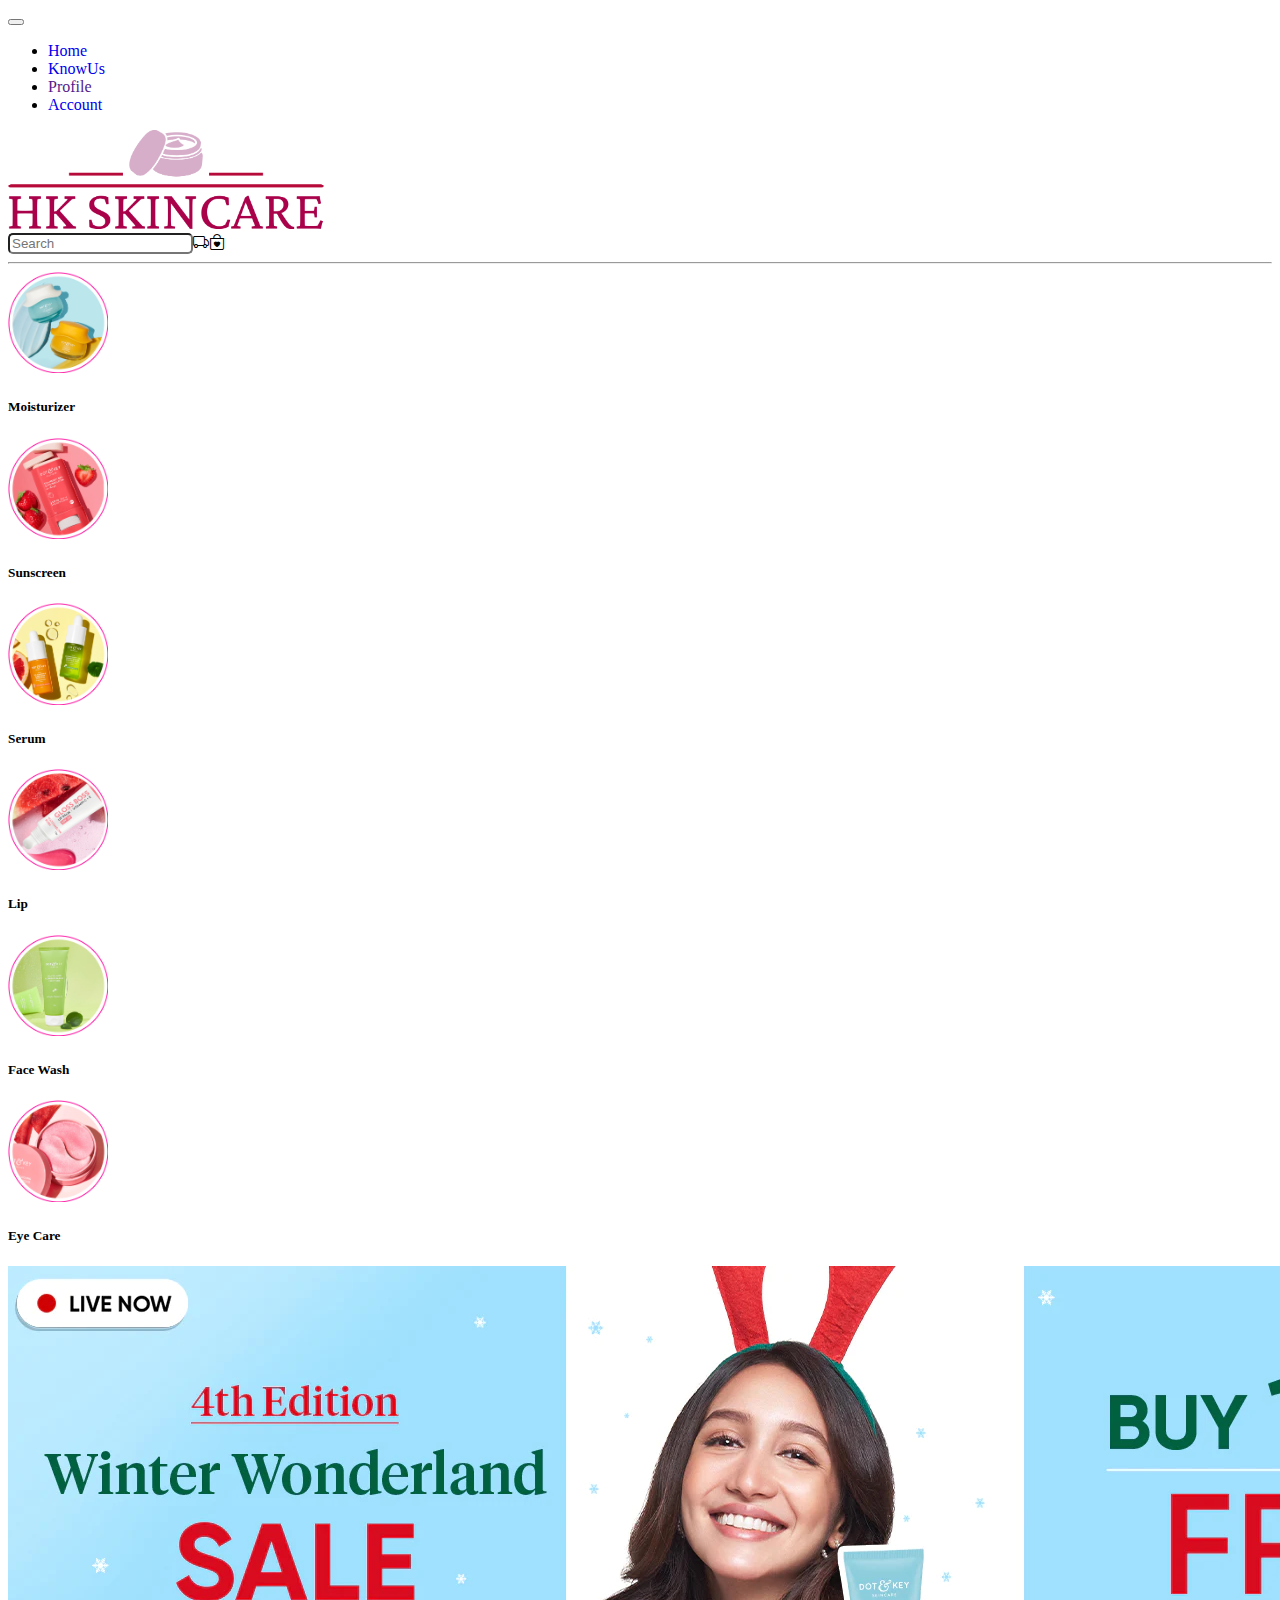
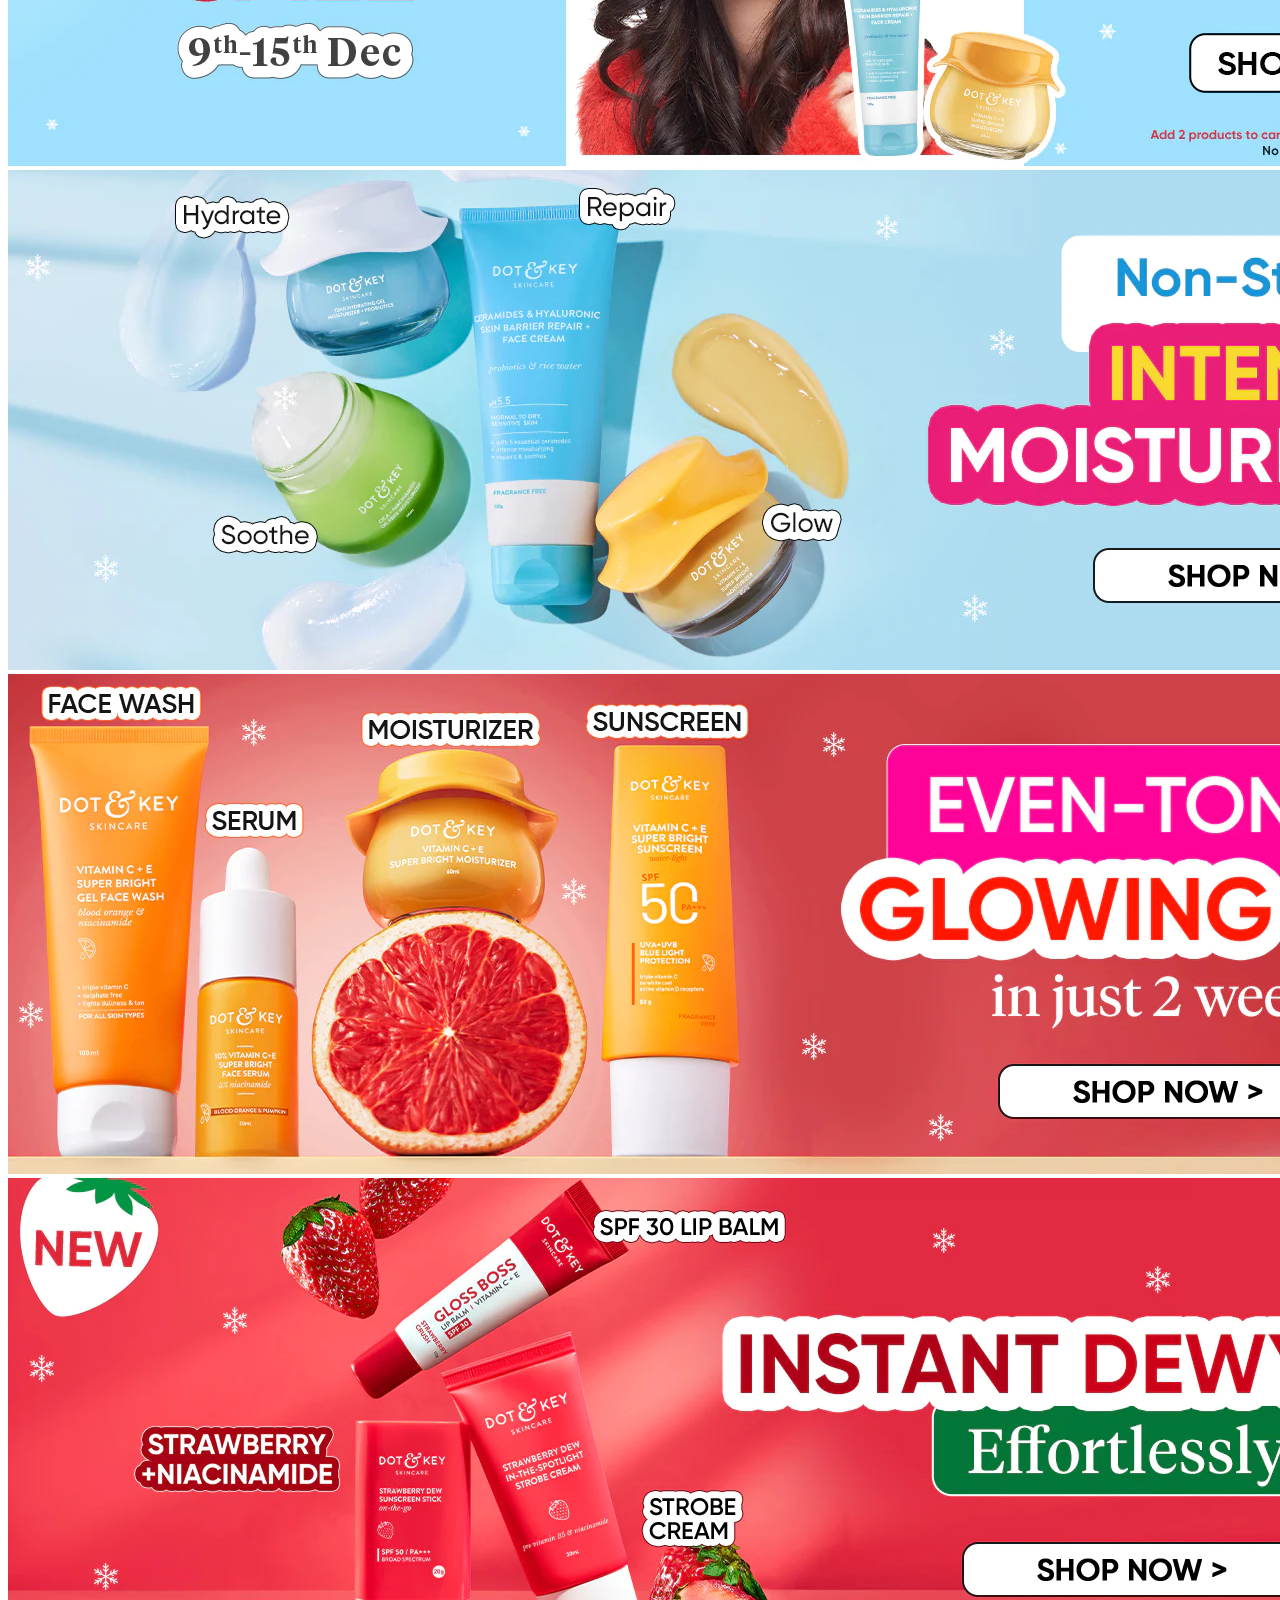
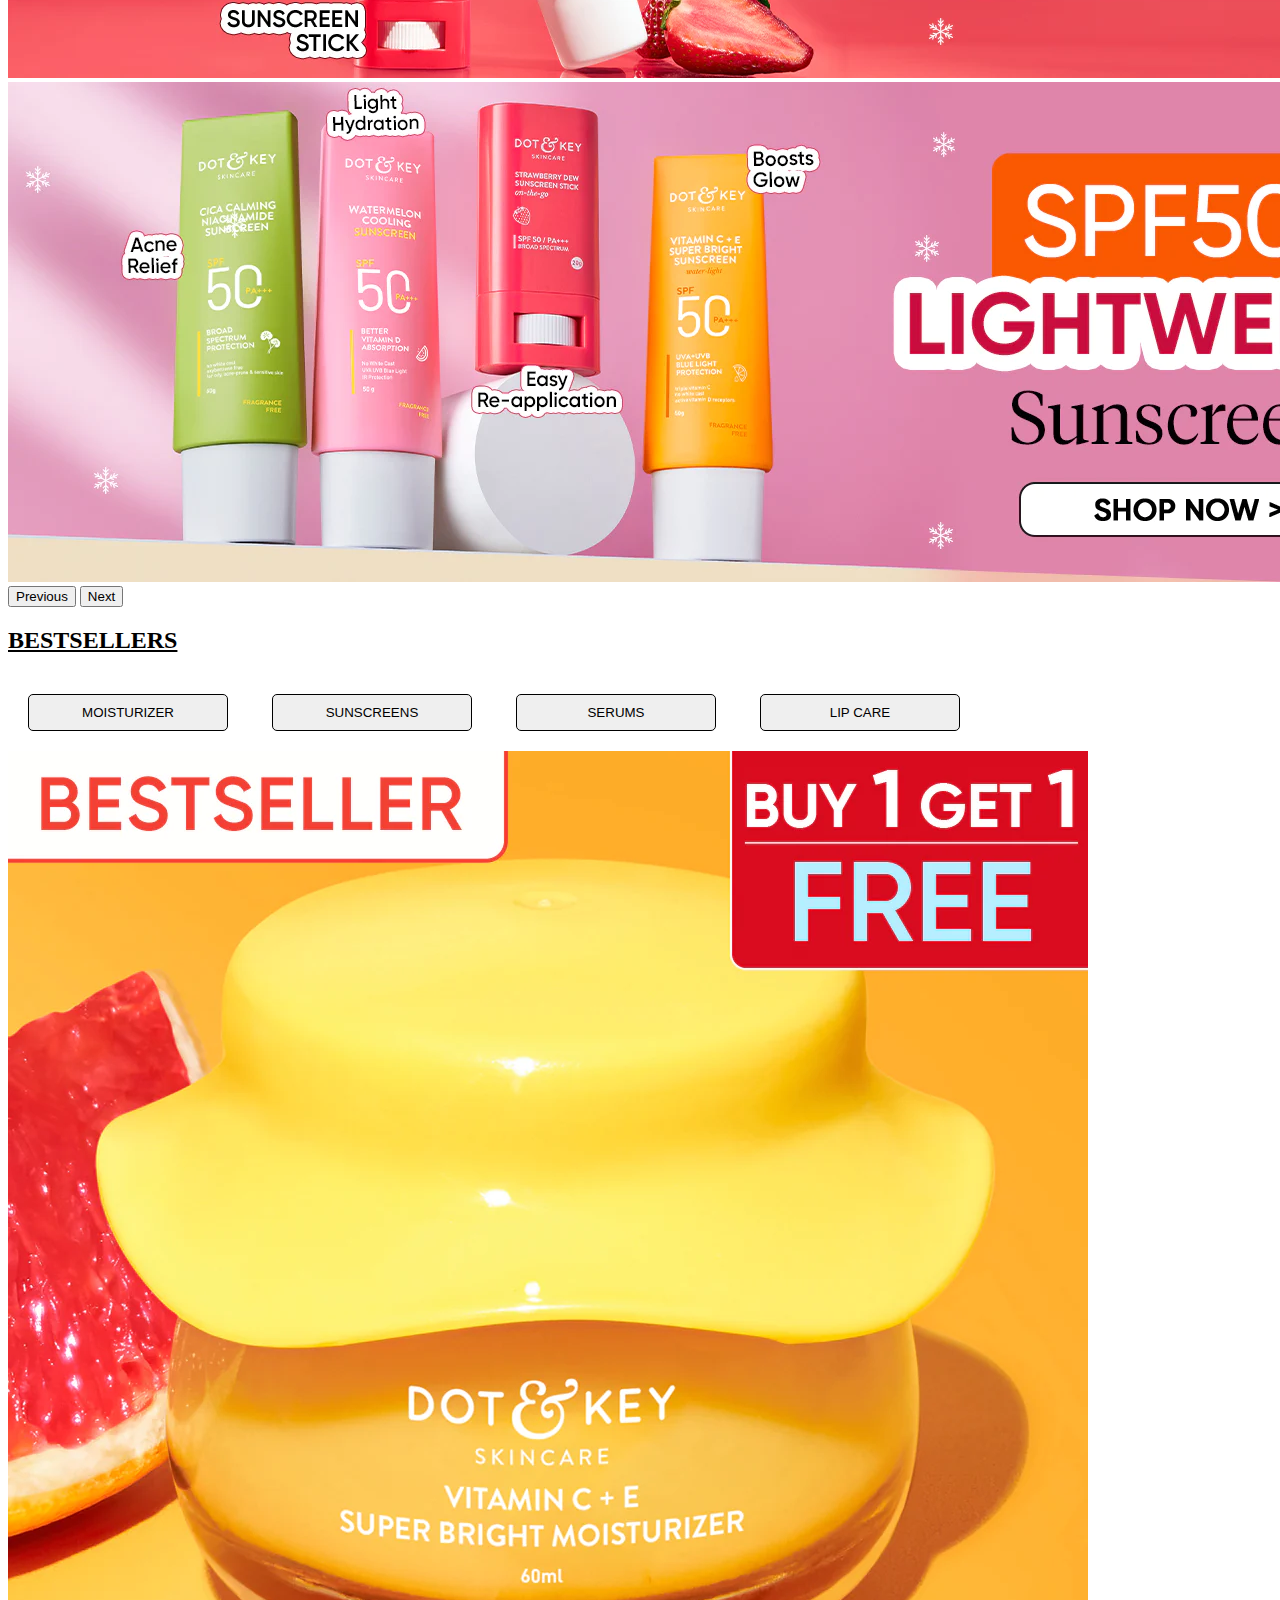
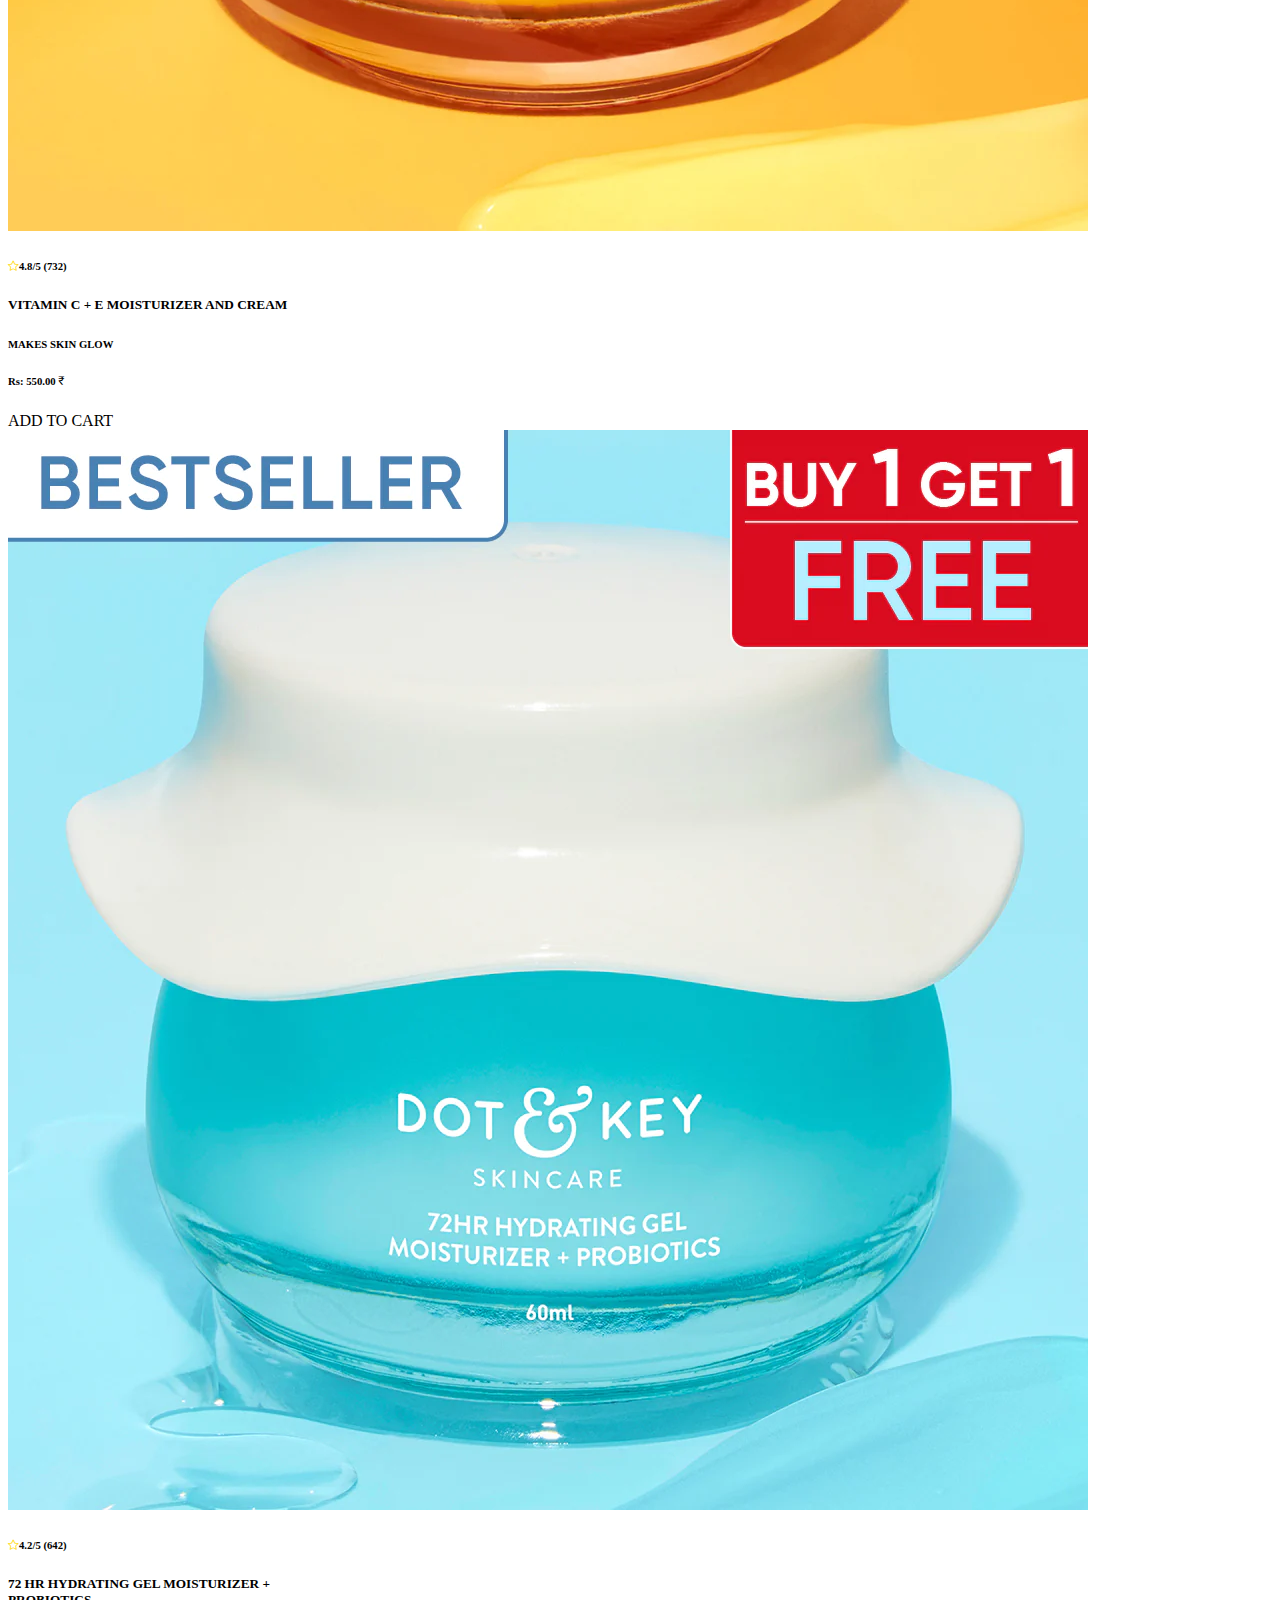
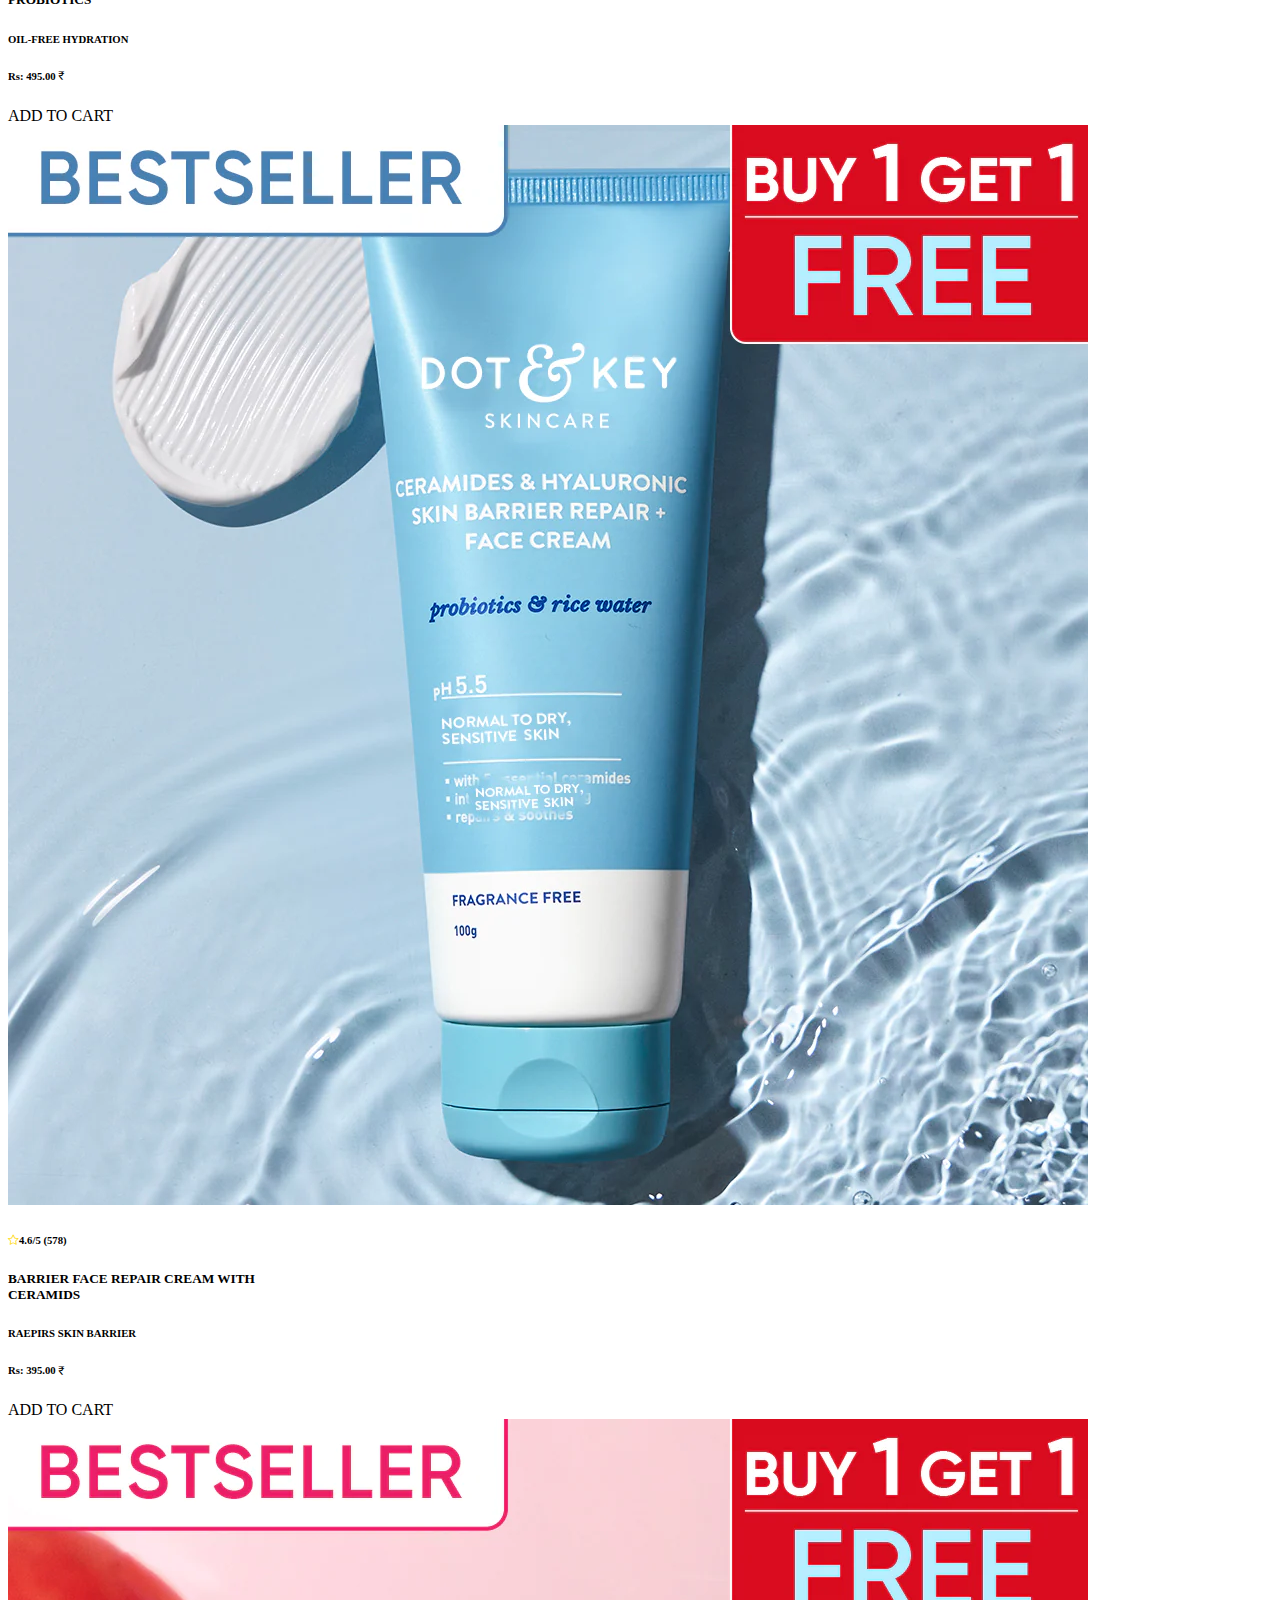
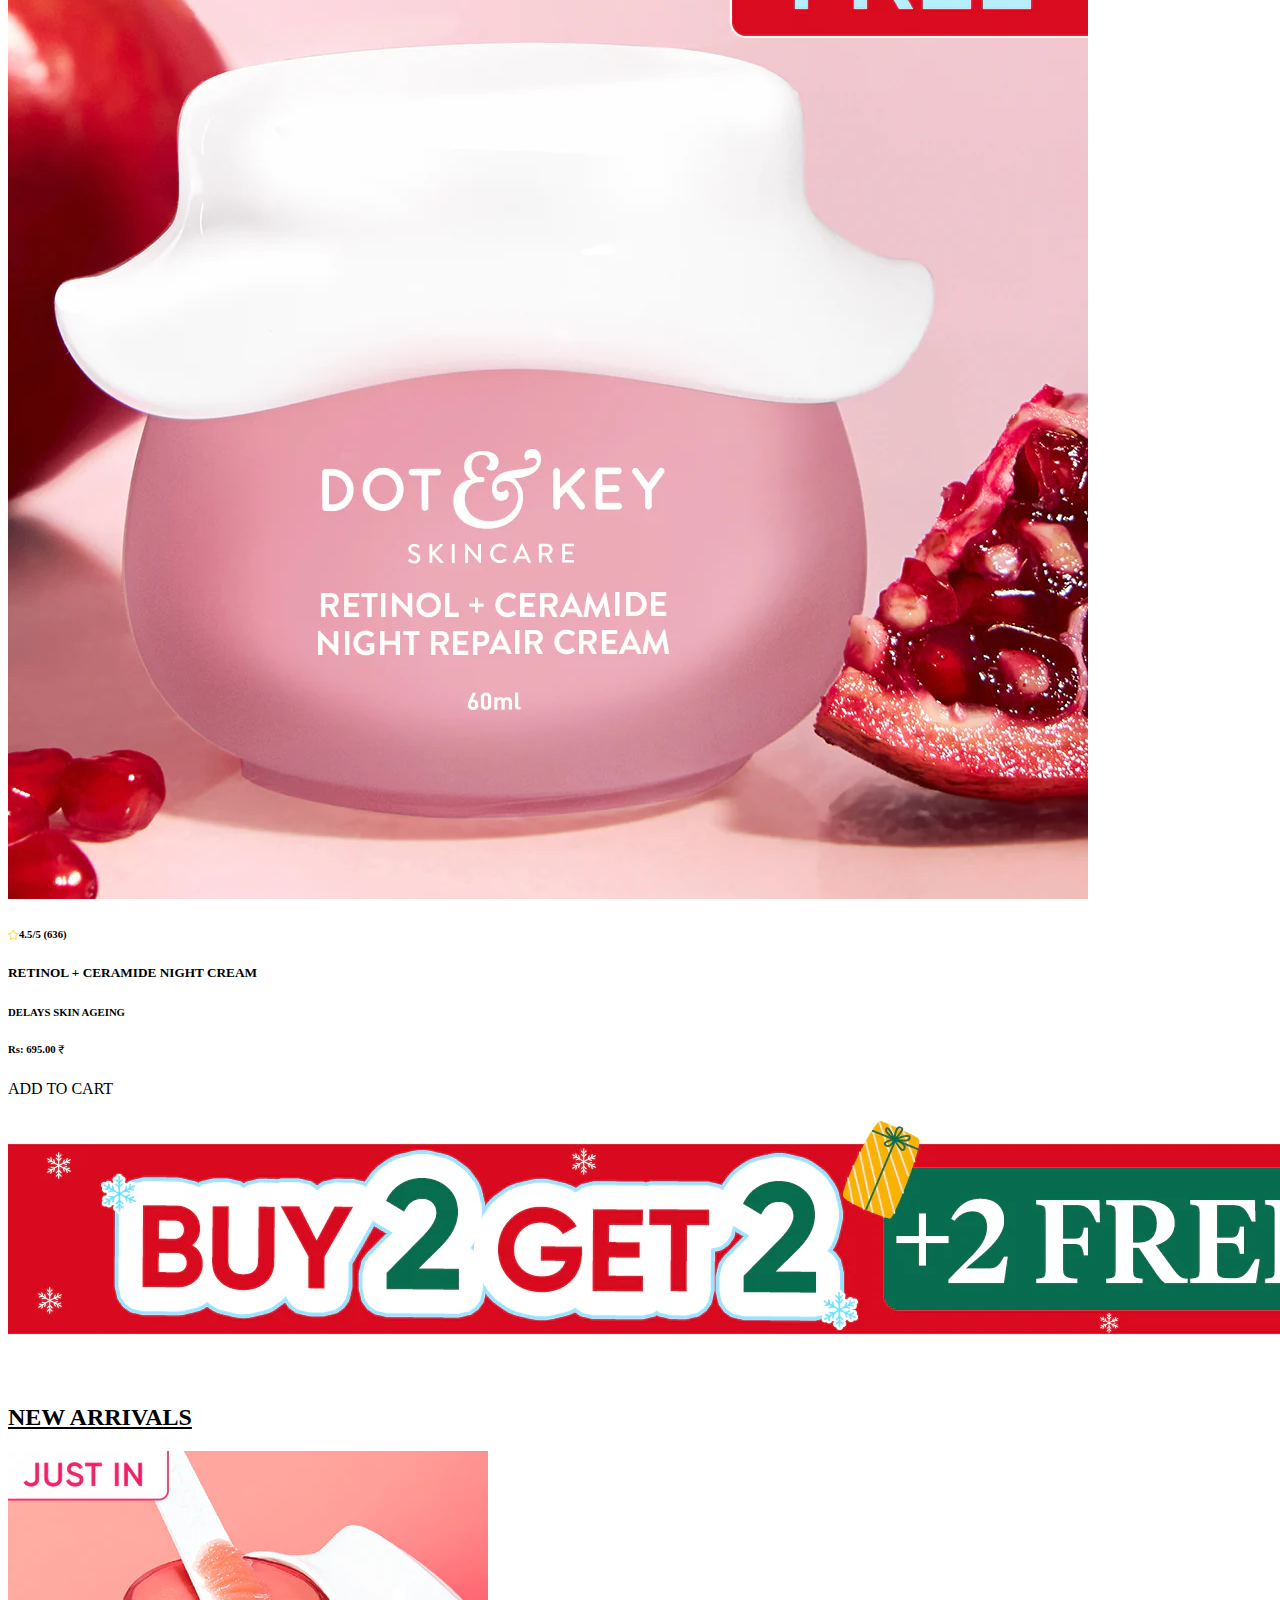
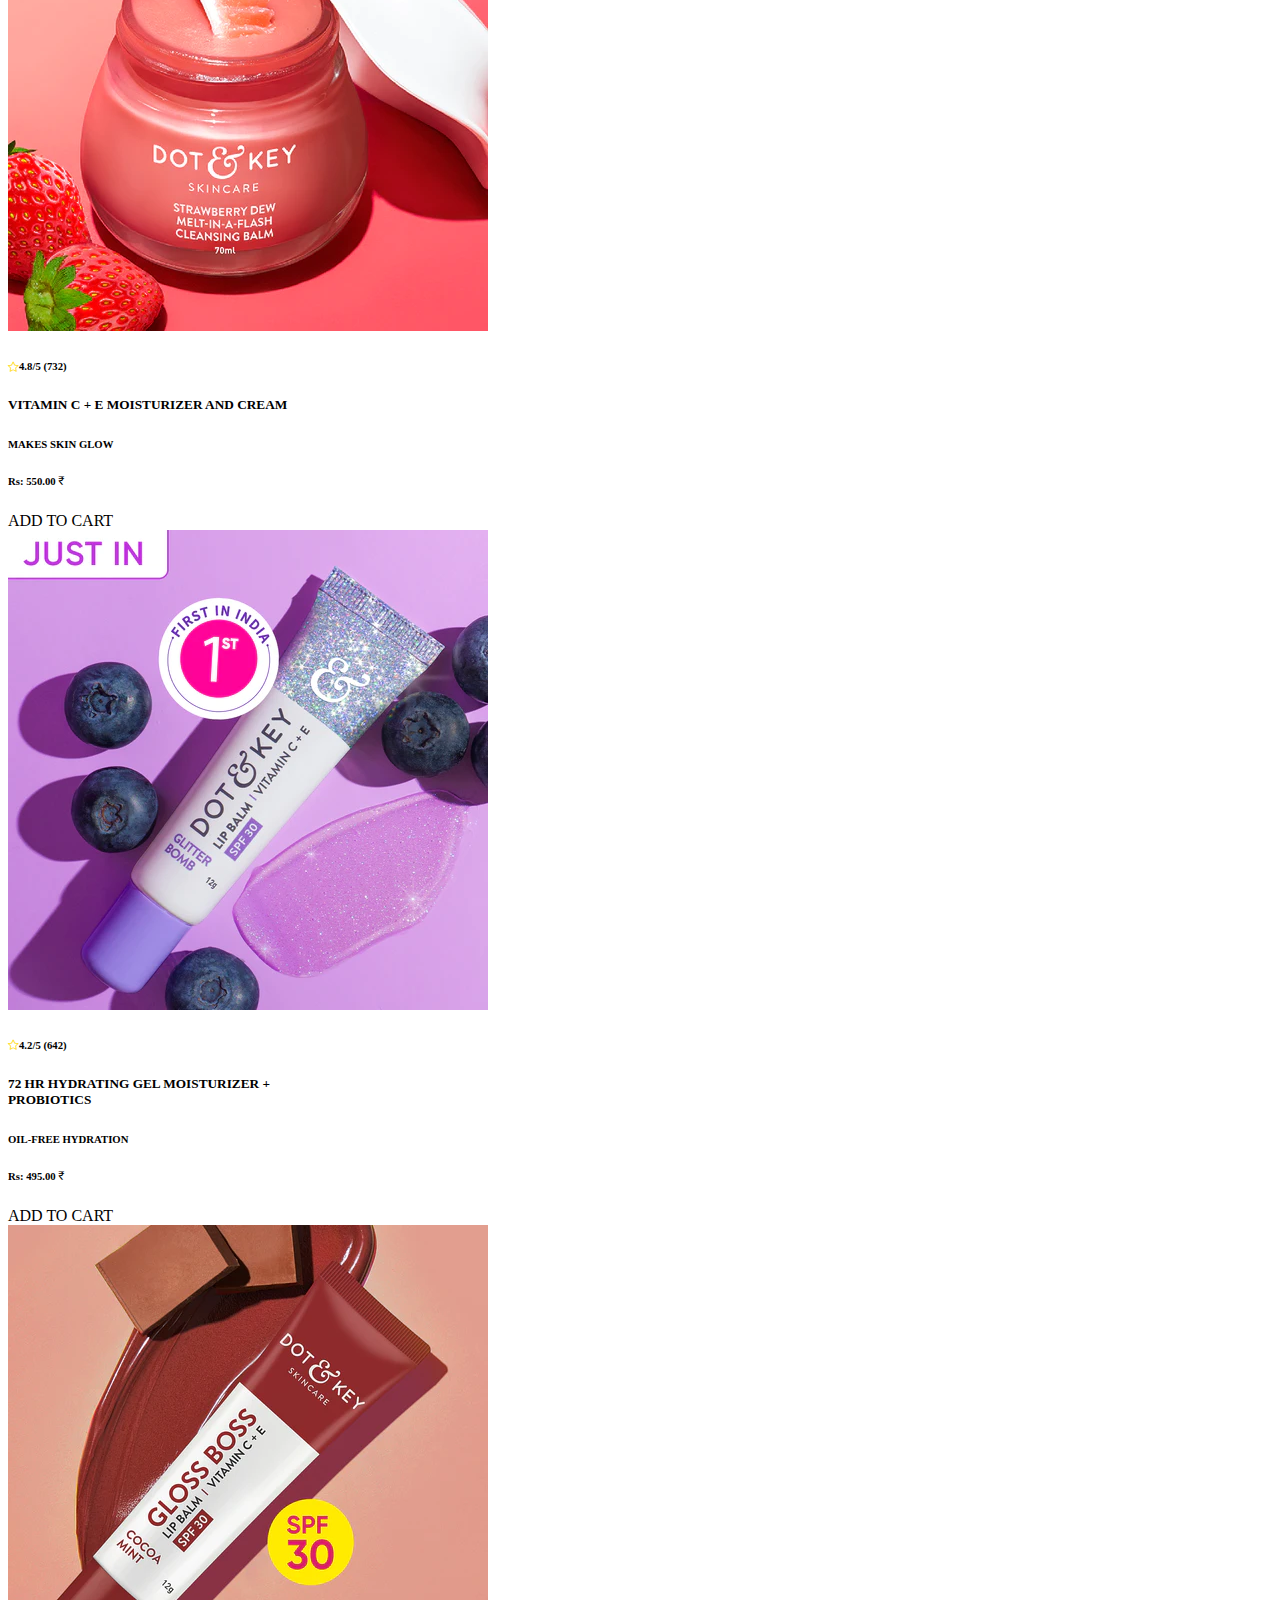
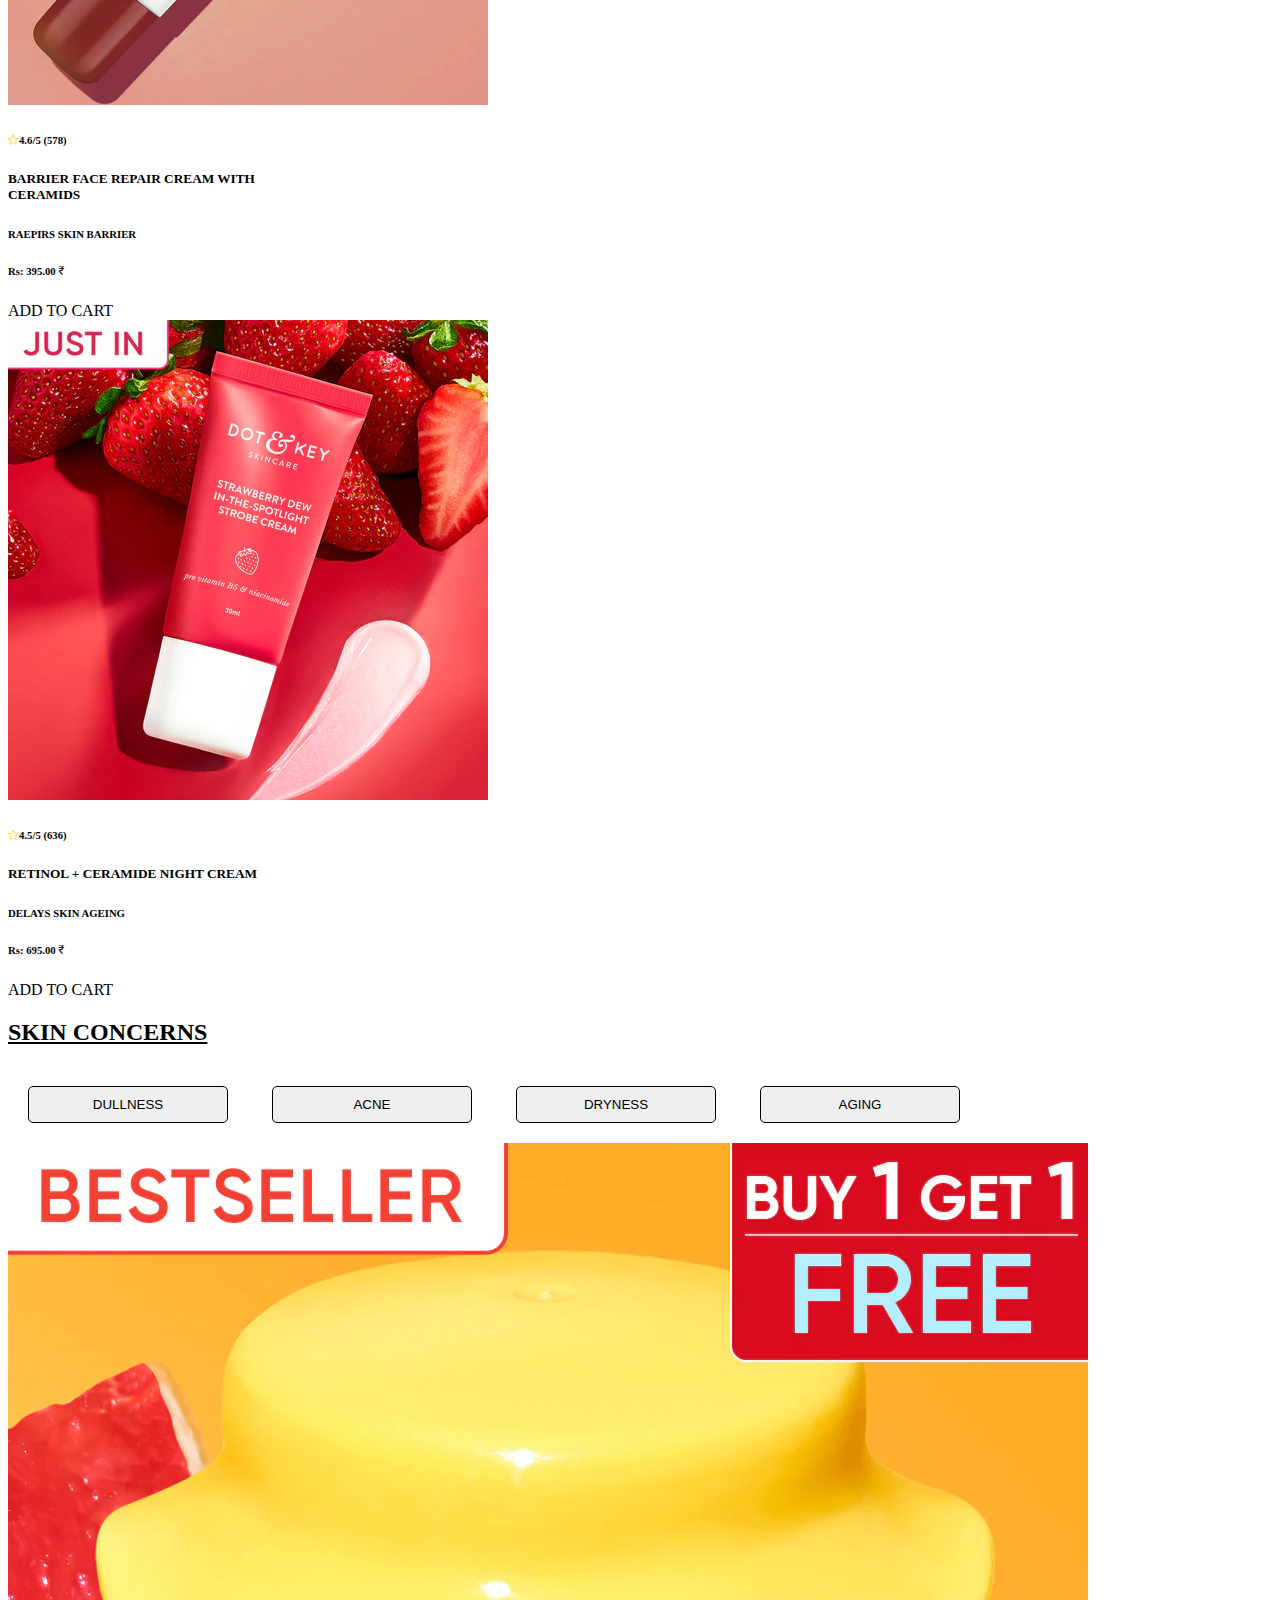
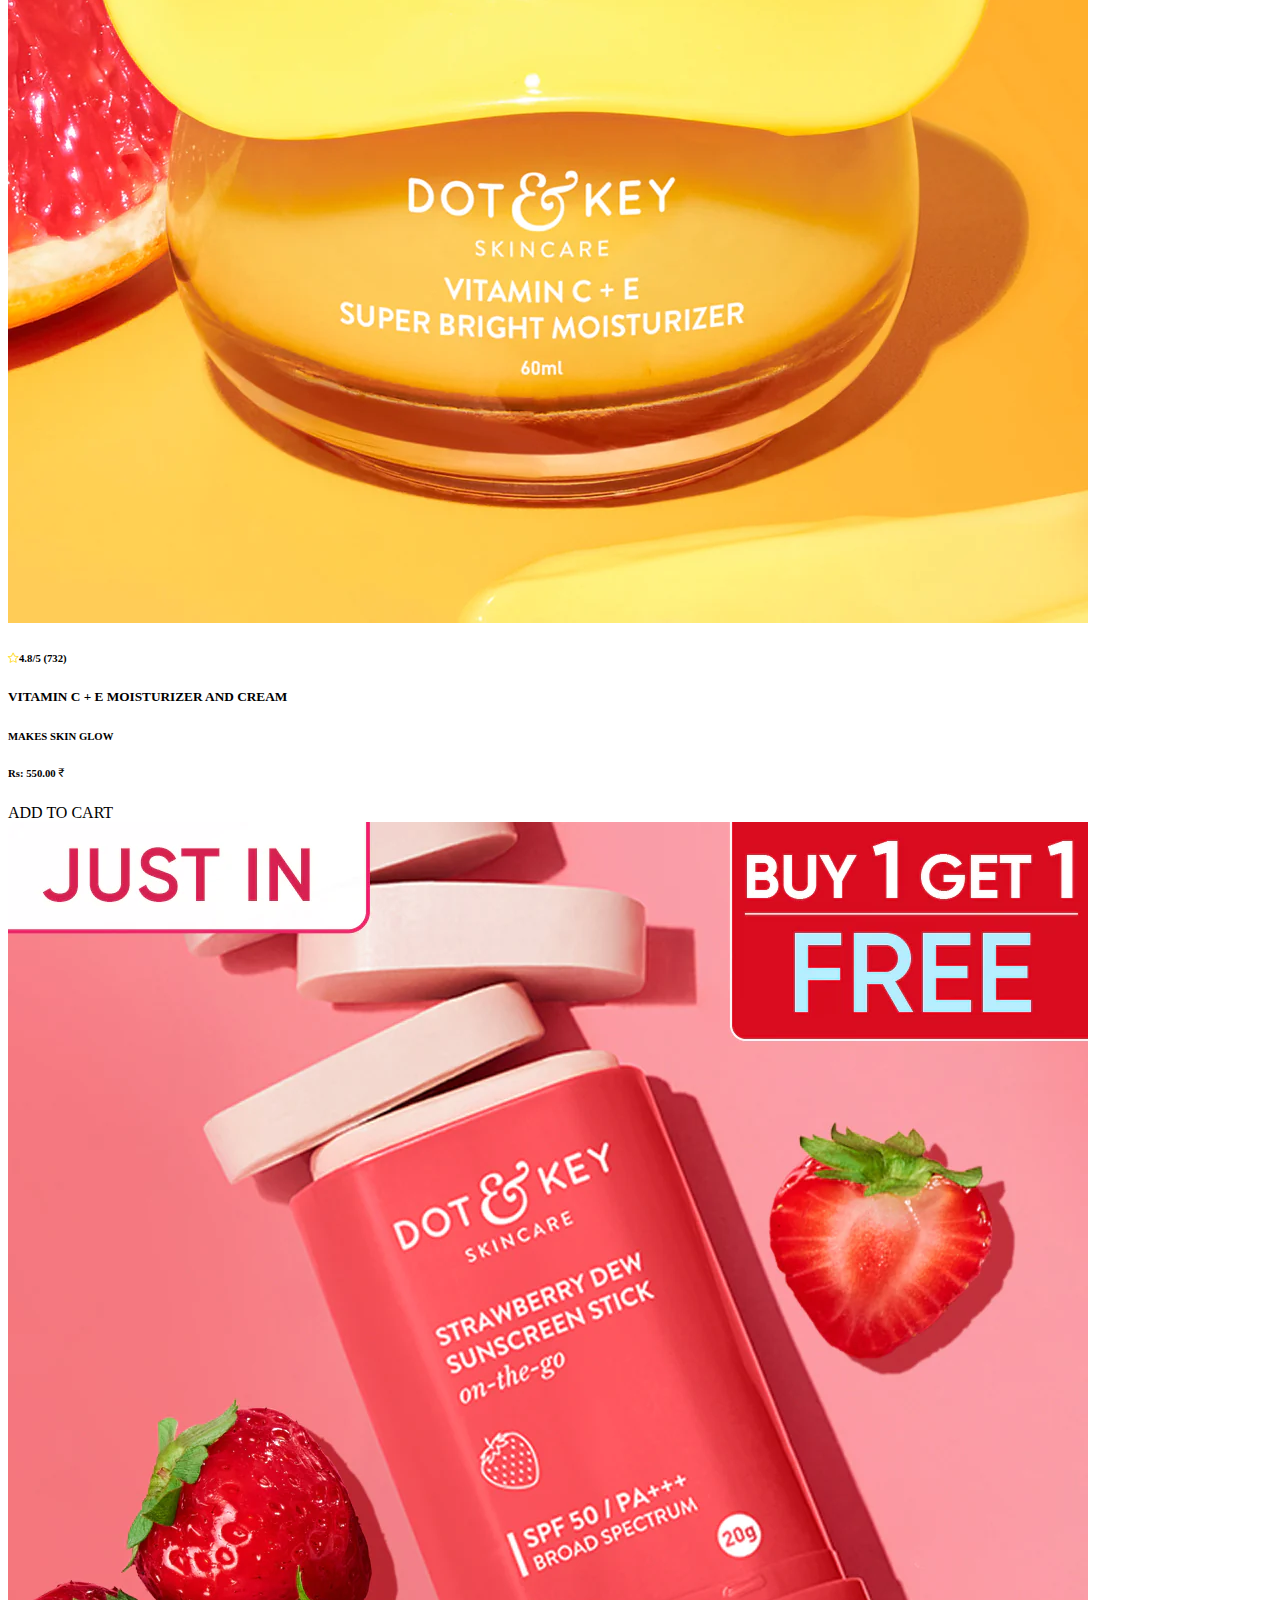
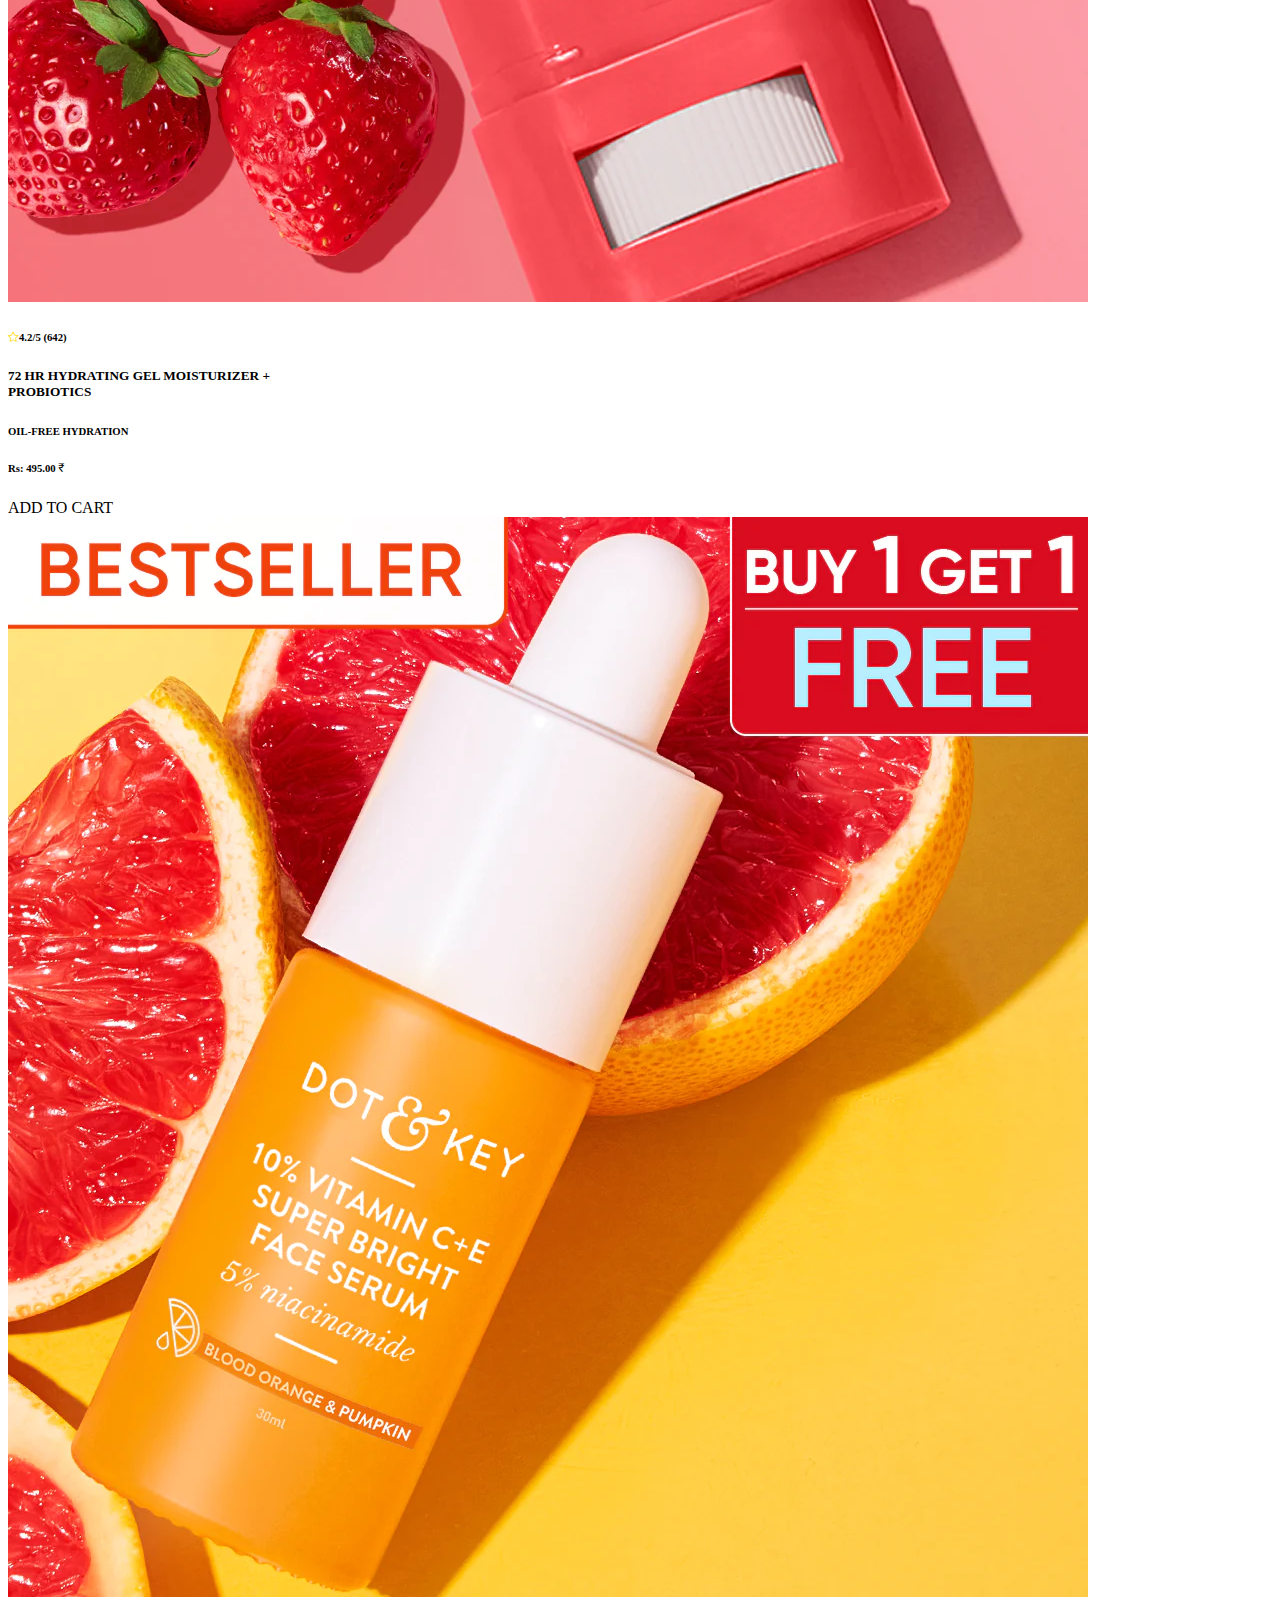
<file: index.html>
<!DOCTYPE html>
<html lang="en">
<head>
    <meta charset="UTF-8">
    <meta name="viewport" content="width=device-width, initial-scale=1.0">
    <title>HK SKINCARE</title>
    <link rel="stylesheet" href="style.css">
    <link href="https://cdn.jsdelivr.net/npm/bootstrap@5.3.2/dist/css/bootstrap.min.css" rel="stylesheet" integrity="sha384-T3c6CoIi6uLrA9TneNEoa7RxnatzjcDSCmG1MXxSR1GAsXEV/Dwwykc2MPK8M2HN" crossorigin="anonymous">
    <link rel="stylesheet" href="https://cdn.jsdelivr.net/npm/bootstrap-icons@1.11.2/font/bootstrap-icons.min.css">
    <link rel="icon" type="image/x-icon" href="bcon.png">
</head>
<body>
    <section class="container-fluid p-2">
        <div class="navbar navbar-expand-lg">
            <button class="navbar-toggler ms-5" type="button" data-bs-toggle="collapse" data-bs-target="#navbarNav" aria-controls="navbarNav" aria-expanded="false" aria-label="Toggle navigation">
                <span class="navbar-toggler-icon"></span>
            </button>
            <div class="collapse navbar-collapse" id="navbarNav">
                <ul class="navbar-nav ms-5">
                  <li class="nav-item">
                    <a href="index.html" class="nav-link">Home</a>
                  </li>
                  <li class="nav-item">
                    <a href="kus.html" class="nav-link">KnowUs</a>
                  </li>
                  <li class="nav-item">
                    <a href="" class="nav-link">Profile</a>
                  </li>
                  <li class="nav-item">
                    <a href="acc.html" class="nav-link">Account</a>
                  </li>
                </ul>
            </div>
            <div class="d-flex justify-content-end">
                <img src="logo.png" alt="" class="logo">
            </div>
            <div class="container d-flex justify-content-end mt-2">
                <div class="sch">
                    <input type="text" placeholder="Search" class="p-2"><i class="bi bi-truck p-2 m-2"></i><i class="bi bi-bag-heart p-2 m-2"></i>
                </div>
            </div>
        </div>
    </section>

    <hr>

    <section class="container d-flex justify-content-center p-3">
        <div class="row">
            <div class="col-6 col-lg-2 col-md-4 d-flex justify-content-center">
                <a href="moisturize.html">
                    <div>
                        <img src="c-2" alt="" class="c m-3">
                    </div>
                    <div>
                        <h5 class="text-center cnm">Moisturizer</h5>
                    </div>
                </a>
            </div>
            <div class="col-6 col-lg-2 col-md-4 d-flex justify-content-center">
                <a href="sunscreen.html">
                    <div>
                        <img src="c-3" alt="" class="c m-3">
                    </div>
                    <div>
                        <h5 class="text-center cnm">Sunscreen</h5>
                    </div>
                </a>
            </div>
            <div class="col-6 col-lg-2 col-md-4 d-flex justify-content-center">
                <a href="serum.html">
                    <div>
                        <img src="c-4" alt="" class="c m-3">
                    </div>
                    <div>
                        <h5 class="text-center cnm">Serum</h5>
                    </div>
                </a>
            </div>
            <div class="col-6 col-lg-2 col-md-4 d-flex justify-content-center">
                <a href="lip.html">
                    <div>
                        <img src="c-5" alt="" class="c m-3">
                    </div>
                    <div>
                        <h5 class="text-center cnm">Lip</h5>
                    </div>
                </a>
            </div>
            <div class="col-6 col-lg-2 col-md-4 d-flex justify-content-center">
                <a href="facewash.html">
                    <div>
                        <img src="c-6" alt="" class="c m-3">
                    </div>
                    <div>
                        <h5 class="text-center cnm">Face Wash</h5>
                    </div>
                </a>
            </div>
            <div class="col-6 col-lg-2 col-md-4 d-flex justify-content-center">
                <a href="eyecare.html">
                    <div>
                        <img src="c-7" alt="" class="c m-3">
                    </div>
                    <div>
                        <h5 class="text-center cnm">Eye Care</h5>
                    </div>
                </a>
            </div>
        </div>
    </section>

    <div id="carouselId" class="carousel slide" data-bs-ride="carousel">
        <ul class="carousel-indicators">
            <li
                data-bs-target="#carouselId"
                data-bs-slide-to="0"
                class="active owli"
                aria-current="true"
                aria-label="First slide"
            ></li>
            <li
                data-bs-target="#carouselId"
                data-bs-slide-to="1"
                aria-label="Second slide"
                class="owli"
            ></li>
            <li
                data-bs-target="#carouselId"
                data-bs-slide-to="2"
                aria-label="Third slide"
                class="owli"
            ></li>
            <li
                data-bs-target="#carouselId"
                data-bs-slide-to="3"
                aria-label="fourth slide"
                class="owli"
            ></li>
            <li
                data-bs-target="#carouselId"
                data-bs-slide-to="4"
                aria-label="fifth slide"
                class="owli"
            ></li>
        </ul>
        <div class="carousel-inner" role="listbox">
            <div class="carousel-item active">
                <img
                    src="owlc-1"
                    class="w-100 d-block"
                    alt="First slide"
                />
            </div>
            <div class="carousel-item">
                <img
                src="owlc-2"
                class="w-100 d-block"
                    alt="Second slide"
                />
            </div>
            <div class="carousel-item">
                <img
                src="owlc-3"
                    class="w-100 d-block"
                    alt="Third slide"
                />
            </div>
            <div class="carousel-item">
                <img
                src="owlc-4"
                    class="w-100 d-block"
                    alt="fourth slide"
                />
            </div>
            <div class="carousel-item">
                <img
                src="owlc-5"
                    class="w-100 d-block"
                    alt="fifth slide"
                />
            </div>
        </div>
        <button
            class="carousel-control-prev"
            type="button"
            data-bs-target="#carouselId"
            data-bs-slide="prev"
        >
            <span class="visually-hidden">Previous</span>
        </button>
        <button
            class="carousel-control-next"
            type="button"
            data-bs-target="#carouselId"
            data-bs-slide="next"
        >
            <span class="visually-hidden">Next</span>
        </button>
    </div>

    <section class="container d-flex justify-content-center">
            <div>
                <h2 class="d-flex justify-content-center pt-5 pb-3 td">BESTSELLERS</h2>
                <div class="row">
                    <div class="col-12 col-lg-12 col-md-8">
                        <button class="kits">MOISTURIZER</button>
                        <button class="kits">SUNSCREENS</button>
                        <button class="kits">SERUMS</button>
                        <button class="kits">LIP CARE</button>
                    </div>
                </div>
            </div>
    </section>
    
    <section class="container-fluid p-3">
        <div class="row d-flex justify-content-center m-1">
            <div id="card" class="card col-12 col-lg-2 col-md-3 m-4 p-0">
                <img class="card-img-top" src="p1-i1" alt="Title">
                <h6 class="text-center m-3"><i class="bi bi-star str"></i>4.8/5 (732)</h6>
                <div class="card-body p-0">
                    <h5 class="card-title text-center p-2 m-2">VITAMIN C + E MOISTURIZER AND CREAM</h5>
                    <h6 class="card-text text-center">MAKES SKIN GLOW</h6>
                    <h6 class="text-center text-danger mt-2">Rs: 550.00<i class="bi bi-currency-rupee"></i></h6>
                </div>
                <div class="card-footer w-100 text-center p-3">ADD TO CART</div>
            </div>
            <div id="card" class="card col-12 col-lg-2 col-md-3 m-4 p-0">
                <img class="card-img-top" src="p1-i2" alt="Title">
                <h6 class="text-center m-3"><i class="bi bi-star str"></i>4.2/5 (642)</h6>
                <div class="card-body p-0">
                    <h5 class="card-title text-center p-2 m-2">72 HR HYDRATING GEL MOISTURIZER + PROBIOTICS</h5>
                    <h6 class="card-text text-center">OIL-FREE HYDRATION</h6>
                    <h6 class="text-center text-danger mt-2">Rs: 495.00<i class="bi bi-currency-rupee"></i></h6>
                </div>
                <div class="card-footer w-100 text-center p-3">ADD TO CART</div>
            </div>
            <div id="card" class="card col-12 col-lg-2 col-md-3 m-4 p-0">
                <img class="card-img-top" src="p1-i3" alt="Title">
                <h6 class="text-center m-3"><i class="bi bi-star str"></i>4.6/5 (578)</h6>
                <div class="card-body p-0">
                    <h5 class="card-title text-center p-2 m-2">BARRIER FACE REPAIR CREAM WITH CERAMIDS</h5>
                    <h6 class="card-text text-center">RAEPIRS SKIN BARRIER</h6>
                    <h6 class="text-center text-danger mt-2">Rs: 395.00<i class="bi bi-currency-rupee"></i></h6>
                </div>
                <div class="card-footer w-100 text-center p-3">ADD TO CART</div>
            </div>
            <div id="card" class="card col-12 col-lg-2 col-md-3 m-4 p-0">
                <img class="card-img-top" src="p1-i4" alt="Title">
                <h6 class="text-center m-3"><i class="bi bi-star str"></i>4.5/5 (636)</h6>
                <div class="card-body p-0">
                    <h5 class="card-title text-center p-2 m-2">RETINOL + CERAMIDE NIGHT CREAM</h5>
                    <h6 class="card-text text-center">DELAYS SKIN AGEING</h6>
                    <h6 class="text-center text-danger mt-2">Rs: 695.00<i class="bi bi-currency-rupee"></i></h6>
                </div>
                <div class="card-footer w-100 text-center p-3">ADD TO CART</div>
            </div>
        </div>
    </section>

    <section class="container-fluid p-0">
        <img src="buy" alt="" class="w-100">
    </section>

    <section class="container-fluid p-3">
        <div class="row d-flex justify-content-center m-1">
            <h2 class="d-flex justify-content-center pt-3 pb-3 td">NEW ARRIVALS</h2>
            <div id="card" class="card col-12 col-lg-2 col-md-3 m-4 p-0">
                <img class="card-img-top" src="p2-i1" alt="Title">
                <h6 class="text-center m-3"><i class="bi bi-star str"></i>4.8/5 (732)</h6>
                <div class="card-body p-0">
                    <h5 class="card-title text-center p-2 m-2">VITAMIN C + E MOISTURIZER AND CREAM</h5>
                    <h6 class="card-text text-center">MAKES SKIN GLOW</h6>
                    <h6 class="text-center text-danger mt-2">Rs: 550.00<i class="bi bi-currency-rupee"></i></h6>
                </div>
                <div class="card-footer w-100 text-center p-3">ADD TO CART</div>
            </div>
            <div id="card" class="card col-12 col-lg-2 col-md-3 m-4 p-0">
                <img class="card-img-top" src="p2-i2" alt="Title">
                <h6 class="text-center m-3"><i class="bi bi-star str"></i>4.2/5 (642)</h6>
                <div class="card-body p-0">
                    <h5 class="card-title text-center p-2 m-2">72 HR HYDRATING GEL MOISTURIZER + PROBIOTICS</h5>
                    <h6 class="card-text text-center">OIL-FREE HYDRATION</h6>
                    <h6 class="text-center text-danger mt-2">Rs: 495.00<i class="bi bi-currency-rupee"></i></h6>
                </div>
                <div class="card-footer w-100 text-center p-3">ADD TO CART</div>
            </div>
            <div id="card" class="card col-12 col-lg-2 col-md-3 m-4 p-0">
                <img class="card-img-top" src="p2-i3" alt="Title">
                <h6 class="text-center m-3"><i class="bi bi-star str"></i>4.6/5 (578)</h6>
                <div class="card-body p-0">
                    <h5 class="card-title text-center p-2 m-2">BARRIER FACE REPAIR CREAM WITH CERAMIDS</h5>
                    <h6 class="card-text text-center">RAEPIRS SKIN BARRIER</h6>
                    <h6 class="text-center text-danger mt-2">Rs: 395.00<i class="bi bi-currency-rupee"></i></h6>
                </div>
                <div class="card-footer w-100 text-center p-3">ADD TO CART</div>
            </div>
            <div id="card" class="card col-12 col-lg-2 col-md-3 m-4 p-0">
                <img class="card-img-top" src="p2-i4" alt="Title">
                <h6 class="text-center m-3"><i class="bi bi-star str"></i>4.5/5 (636)</h6>
                <div class="card-body p-0">
                    <h5 class="card-title text-center p-2 m-2">RETINOL + CERAMIDE NIGHT CREAM</h5>
                    <h6 class="card-text text-center">DELAYS SKIN AGEING</h6>
                    <h6 class="text-center text-danger mt-2">Rs: 695.00<i class="bi bi-currency-rupee"></i></h6>
                </div>
                <div class="card-footer w-100 text-center p-3">ADD TO CART</div>
            </div>
        </div>
    </section>

    <section class="container d-flex justify-content-center">
        <div>
            <h2 class="d-flex justify-content-center pt-5 pb-3 td">SKIN CONCERNS</h2>
            <div class="row">
                <div class="col-12 col-lg-12 col-md-8">
                    <button class="kits">DULLNESS</button>
                    <button class="kits">ACNE</button>
                    <button class="kits">DRYNESS</button>
                    <button class="kits">AGING</button>
                </div>
            </div>
        </div>
    </section>

    <section class="container-fluid p-3">
        <div class="row d-flex justify-content-center m-1">
            <div id="card" class="card col-12 col-lg-2 col-md-3 m-4 p-0">
                <img class="card-img-top" src="p3-i1" alt="Title">
                <h6 class="text-center m-3"><i class="bi bi-star str"></i>4.8/5 (732)</h6>
                <div class="card-body p-0">
                    <h5 class="card-title text-center p-2 m-2">VITAMIN C + E MOISTURIZER AND CREAM</h5>
                    <h6 class="card-text text-center">MAKES SKIN GLOW</h6>
                    <h6 class="text-center text-danger mt-2">Rs: 550.00<i class="bi bi-currency-rupee"></i></h6>
                </div>
                <div class="card-footer w-100 text-center p-3">ADD TO CART</div>
            </div>
            <div id="card" class="card col-12 col-lg-2 col-md-3 m-4 p-0">
                <img class="card-img-top" src="p3-i2" alt="Title">
                <h6 class="text-center m-3"><i class="bi bi-star str"></i>4.2/5 (642)</h6>
                <div class="card-body p-0">
                    <h5 class="card-title text-center p-2 m-2">72 HR HYDRATING GEL MOISTURIZER + PROBIOTICS</h5>
                    <h6 class="card-text text-center">OIL-FREE HYDRATION</h6>
                    <h6 class="text-center text-danger mt-2">Rs: 495.00<i class="bi bi-currency-rupee"></i></h6>
                </div>
                <div class="card-footer w-100 text-center p-3">ADD TO CART</div>
            </div>
            <div id="card" class="card col-12 col-lg-2 col-md-3 m-4 p-0">
                <img class="card-img-top" src="p3-i3" alt="Title">
                <h6 class="text-center m-3"><i class="bi bi-star str"></i>4.6/5 (578)</h6>
                <div class="card-body p-0">
                    <h5 class="card-title text-center p-2 m-2">BARRIER FACE REPAIR CREAM WITH CERAMIDS</h5>
                    <h6 class="card-text text-center">RAEPIRS SKIN BARRIER</h6>
                    <h6 class="text-center text-danger mt-2">Rs: 395.00<i class="bi bi-currency-rupee"></i></h6>
                </div>
                <div class="card-footer w-100 text-center p-3">ADD TO CART</div>
            </div>
            <div id="card" class="card col-12 col-lg-2 col-md-3 m-4 p-0">
                <img class="card-img-top" src="p3-i4" alt="Title">
                <h6 class="text-center m-3"><i class="bi bi-star str"></i>/5 (636)</h6>
                <div class="card-body p-0">
                    <h5 class="card-title text-center p-2 m-2">RETINOL + CERAMIDE NIGHT CREAM</h5>
                    <h6 class="card-text text-center">DELAYS SKIN AGEING</h6>
                    <h6 class="text-center text-danger mt-2">Rs: 695.00<i class="bi bi-currency-rupee"></i></h6>
                </div>
                <div class="card-footer w-100 text-center p-3">ADD TO CART</div>
            </div>
        </div>
    </section>

    <section class="container d-flex justify-content-center mt-5">
        <div>
            <h2 class="text-center mb-5 td">WATCH IT . LOVE IT</h2>
            <video src="vd-1" controls-hide autoplay muted loop class="vds"></video>
            <video src="vd-2" controls-hide autoplay muted loop class="vds"></video>
            <video src="vd-3" controls-hide autoplay muted loop class="vds"></video>
            <video src="vd-4" controls-hide autoplay muted loop class="vds"></video>
            <video src="vd-5" controls-hide autoplay muted loop class="vds"></video>
        </div>
    </section>

    <section class="container-fluid p-0 mt-5 mb-5">
        <img src="download" alt="" class="w-100">
    </section>
    
    <section class="container text-center mb-5">
        <div>
            <h3><span>CLEAN BEAUTY</span></h3>
            <h2 class="pb-3">WITH UNCOMPROMISED EFFICACY</h2>
            <h4 class="pb-3">We Strive To Find The Missing "Dots" In Your Skincare Regime And Are Obsessed With Providing Solutions Or "Keys" To These.</h4>
            <h4 class="pb-2">
                Our Revolutionary Products Are Crafted With Utmost Care And Love For You. By Blending Luxurious Botanicals <span>With High Performance Actives,</span> 
                We Bring To You Clean Formulations That Are Absolutely Safe, Delightfully Gentle And Unquestionably Effective.
            </h4>
            <h2 class="pb-3"><span>AWARD WINNING SKINCARE</span></h2>
            <h5>Don't just take our word for it. Here's what the beauty gurus have to say about our products.</h5>
        </div>
        <div class="row">
            <div class="col-12">
                <img src="diff-1" alt="" class="dif pt-4">
                <img src="diff-2" alt="" class="dif pt-4">
                <img src="diff-3" alt="" class="dif pt-4">
            </div>
        </div>
    </section>

    <div class="row d-flex justify-content-center m-1 mb-5">
        <h2 class="d-flex justify-content-center pt-3 pb-3 td">CUSTOMER SPEAKS</h2>
        <div id="card" class="card col-12 col-lg-4 col-md-4 m-4 p-0">
            <img class="card-img-top" src="cus-1" alt="Title">
            <div class="card-body p-0">
                <h4 class="card-title text-center p-2 m-2">SREEMOYEE CHAUDHARY <i class="bi bi-patch-check tick"></i>  5<i class="bi bi-star str"></i></h4>
                <h5 class="card-text text-center">Worth Purchasing</h5>
                <p class="mx-4 text-center">A Game-Changer For My Skin! It Hydrates My Skin Perfectly With A Radiant, Glowy Finish. The Texture Is Light, Non-Greasy & Absorbs Beautifully.</p>
            </div>
        </div>
        <div id="card" class="card col-12 col-lg-4 col-md-4 m-4 p-0">
            <img class="card-img-top csimg" src="cus-2" alt="Title">
            <div class="card-body p-0">
                <h4 class="card-title text-center p-2 m-2">DIVYA RAMALINGAM <i class="bi bi-patch-check tick"></i>  5<i class="bi bi-star str"></i></h4>
                <h5 class="card-text text-center">It Works For Real</h5>
                <p class="mx-4 mt-4 text-center">My Skincare Is Incomplete Without This. Instantly Makes My Skin Glow & Keeps It Hydrated All Day.</p>
            </div>
        </div>
        <div id="card" class="card col-12 col-lg-4 col-md-4 m-4 p-0">
            <img class="card-img-top" src="cus-3" alt="Title">
            <div class="card-body p-0">
                <h4 class="card-title text-center p-2 m-2">SHROMANA MUKHERJEE <i class="bi bi-patch-check tick"></i>  5<i class="bi bi-star str"></i></h4>
                <h5 class="card-text text-center">My Perfect Moisture Match</h5>
                <p class="mx-4 mt-3 text-center">It Works Beautifully For My Dry Skin. Keeps My Skin Moisturized All Day Long With A Beautiful Subtle Glow.</p>
            </div>
        </div>
    </div>

    <hr>

    <footer class="container-fluid mb-5">
        <div class="row justify-content-center">
            <div class="col-12 col-lg-3 col-md-3 ps-5 pt-5">
                <h4 class="mb-3">GET TO KNOW US</h4>
                <h6>ABOUT US</h6>
                <h6>CONTACT US</h6>
                <h6>TERMS & CONDITION</h6>
                <h6>REFUND & CANCELLATION</h6>
                <h6>PRIVACY POLICY</h6>
                <h6>ORDER & SHIPPING</h6>
                <h6>TERMS OF SERVICE</h6>
                <h6>REFUND POLICY</h6>
            </div>
            <div class="col-12 col-lg-3 col-md-3">
                
            </div>
            <div class="col-12 col-lg-3 col-md-3 ps-5 pt-5">
                <h4 class="mb-3">ALSO AVAILABLE ON</h4>
                <h6>NYKAA</h6>
                <h6>AMAZON</h6>
                <h6>FLIPKART</h6>
                <h6>MYNTRA</h6>
            </div>
            <div class="col-12 col-lg-3 col-md-6 ps-5 pt-5">
                <h4 class="mb-3">STAY UPDATED</h4>
                <form action="">
                    <input type="text" placeholder="ENTER YOUR MAIL" class="p-2"> <button class="sbt">SUBMIT</button>
                </form>
                <h4 class="py-4">FOLLOW US</h4>
                <i class="bi bi-facebook"></i>
                <i class="bi bi-instagram p-4"></i>
                <i class="bi bi-youtube"></i>
            </div>
        </div>
        </div>
    </footer>

    <script src="https://cdn.jsdelivr.net/npm/bootstrap@5.3.2/dist/js/bootstrap.bundle.min.js" integrity="sha384-C6RzsynM9kWDrMNeT87bh95OGNyZPhcTNXj1NW7RuBCsyN/o0jlpcV8Qyq46cDfL" crossorigin="anonymous"></script>
  
</body>
</html>
</file>
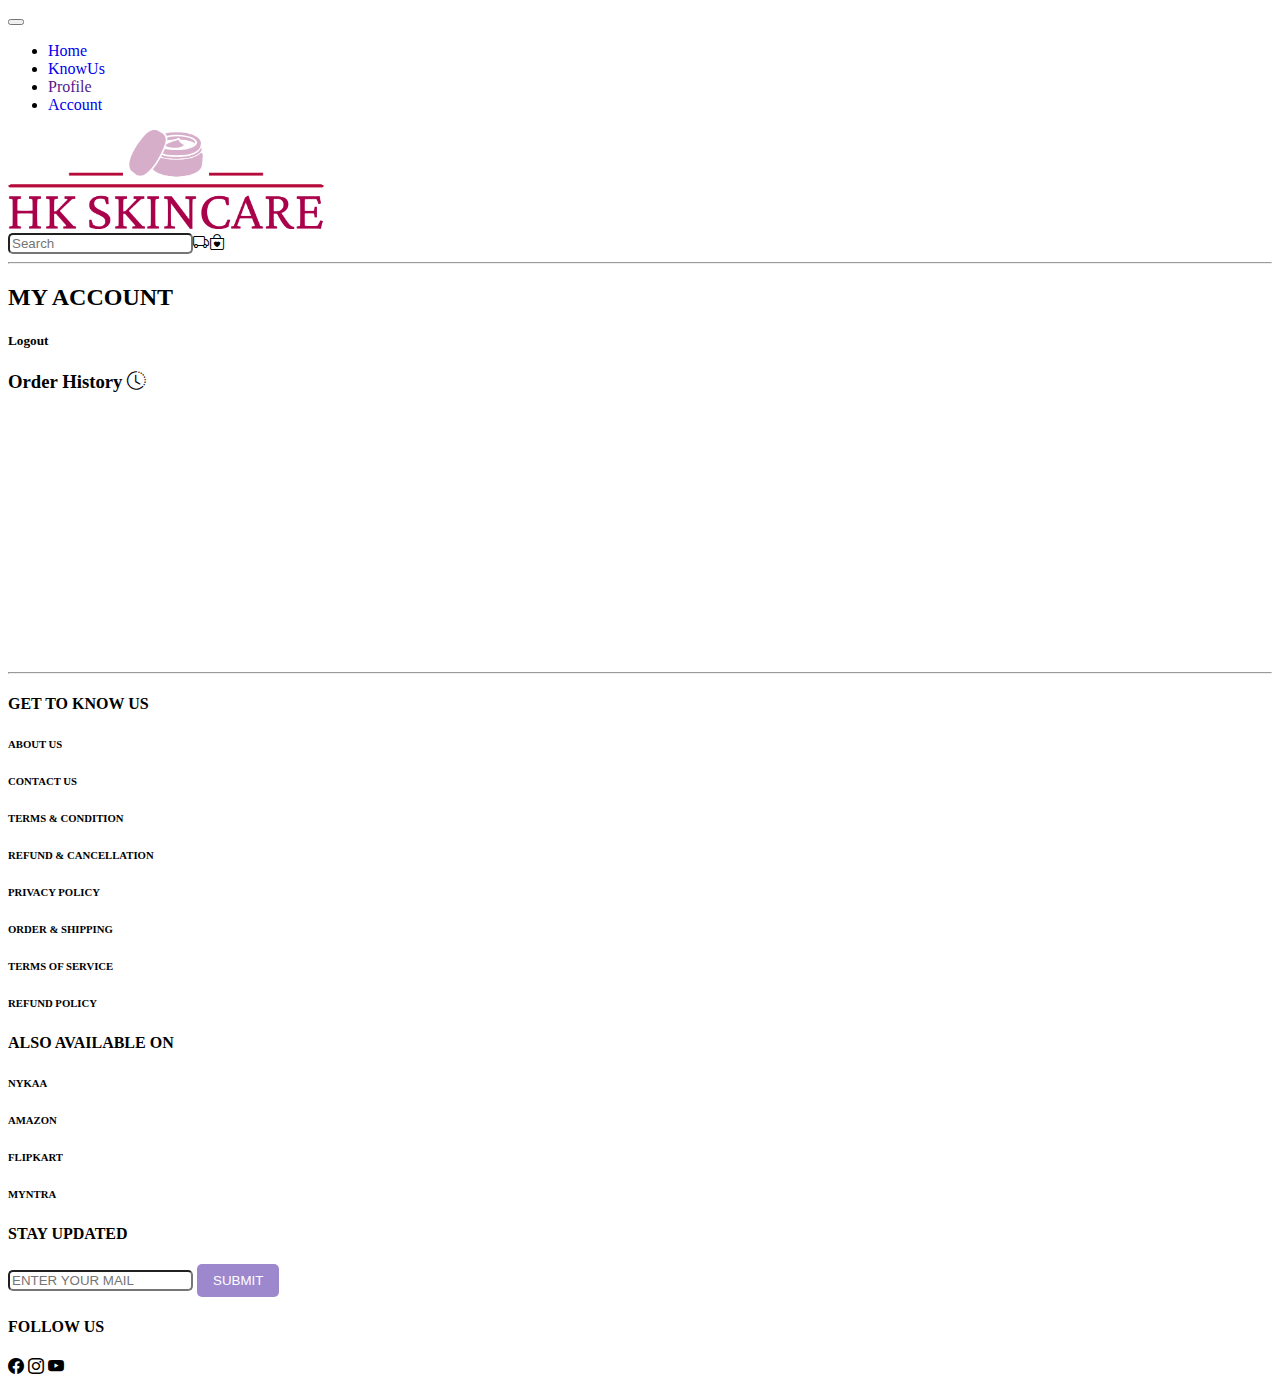
<file: acc.html>
<!DOCTYPE html>
<html lang="en">
<head>
    <meta charset="UTF-8">
    <meta name="viewport" content="width=device-width, initial-scale=1.0">
    <title>HK SKINCARE</title>
    <link rel="stylesheet" href="style.css">
    <link href="https://cdn.jsdelivr.net/npm/bootstrap@5.3.2/dist/css/bootstrap.min.css" rel="stylesheet" integrity="sha384-T3c6CoIi6uLrA9TneNEoa7RxnatzjcDSCmG1MXxSR1GAsXEV/Dwwykc2MPK8M2HN" crossorigin="anonymous">
    <link rel="stylesheet" href="https://cdn.jsdelivr.net/npm/bootstrap-icons@1.11.2/font/bootstrap-icons.min.css">
    <link rel="icon" type="image/x-icon" href="bcon.png">
</head>
<body>
    <section class="container-fluid p-2">
        <div class="navbar navbar-expand-lg">
            <button class="navbar-toggler ms-5" type="button" data-bs-toggle="collapse" data-bs-target="#navbarNav" aria-controls="navbarNav" aria-expanded="false" aria-label="Toggle navigation">
                <span class="navbar-toggler-icon"></span>
            </button>
            <div class="collapse navbar-collapse" id="navbarNav">
                <ul class="navbar-nav ms-5">
                  <li class="nav-item">
                    <a href="index.html" class="nav-link">Home</a>
                  </li>
                  <li class="nav-item">
                    <a href="kus.html" class="nav-link">KnowUs</a>
                  </li>
                  <li class="nav-item">
                    <a href="" class="nav-link">Profile</a>
                  </li>
                  <li class="nav-item">
                    <a href="acc.html" class="nav-link">Account</a>
                  </li>
                </ul>
            </div>
            <div class="d-flex justify-content-end">
                <img src="logo.png" alt="" class="logo">
            </div>
            <div class="container d-flex justify-content-end">
                <div>
                    <input type="text" placeholder="Search" class="p-2"><i class="bi bi-truck p-2 m-2"></i><i class="bi bi-bag-heart p-2 m-2"></i>
                </div>
            </div>
        </div>
    </section>

    <hr>

    <h2 class="text-center mt-5">MY ACCOUNT</h2>
    <h5 class="text-center mt-3">Logout</h5>
    <h3 class="container mt-5">Order History <i class="bi bi-clock-history container icon"></i></h3>
    <br><br>
    <br><br>
    <br><br>
    <br><br>
    <br><br>
    <br><br>
    <br><br>

    <hr>

    <footer class="container-fluid mb-5">
        <div class="row justify-content-center">
            <div class="col-12 col-lg-3 col-md-3 ps-5 pt-5">
                <h4 class="mb-3">GET TO KNOW US</h4>
                <h6>ABOUT US</h6>
                <h6>CONTACT US</h6>
                <h6>TERMS & CONDITION</h6>
                <h6>REFUND & CANCELLATION</h6>
                <h6>PRIVACY POLICY</h6>
                <h6>ORDER & SHIPPING</h6>
                <h6>TERMS OF SERVICE</h6>
                <h6>REFUND POLICY</h6>
            </div>
            <div class="col-12 col-lg-3 col-md-3">
                
            </div>
            <div class="col-12 col-lg-3 col-md-3 ps-5 pt-5">
                <h4 class="mb-3">ALSO AVAILABLE ON</h4>
                <h6>NYKAA</h6>
                <h6>AMAZON</h6>
                <h6>FLIPKART</h6>
                <h6>MYNTRA</h6>
            </div>
            <div class="col-12 col-lg-3 col-md-6 ps-5 pt-5">
                <h4 class="mb-3">STAY UPDATED</h4>
                <form action="">
                    <input type="text" placeholder="ENTER YOUR MAIL" class="p-2"> <button class="sbt">SUBMIT</button>
                </form>
                <h4 class="py-4">FOLLOW US</h4>
                <i class="bi bi-facebook"></i>
                <i class="bi bi-instagram p-4"></i>
                <i class="bi bi-youtube"></i>
            </div>
        </div>
        </div>
    </footer>

    <script src="https://cdn.jsdelivr.net/npm/bootstrap@5.3.2/dist/js/bootstrap.bundle.min.js" integrity="sha384-C6RzsynM9kWDrMNeT87bh95OGNyZPhcTNXj1NW7RuBCsyN/o0jlpcV8Qyq46cDfL" crossorigin="anonymous"></script>

</body>
</html>
</file>
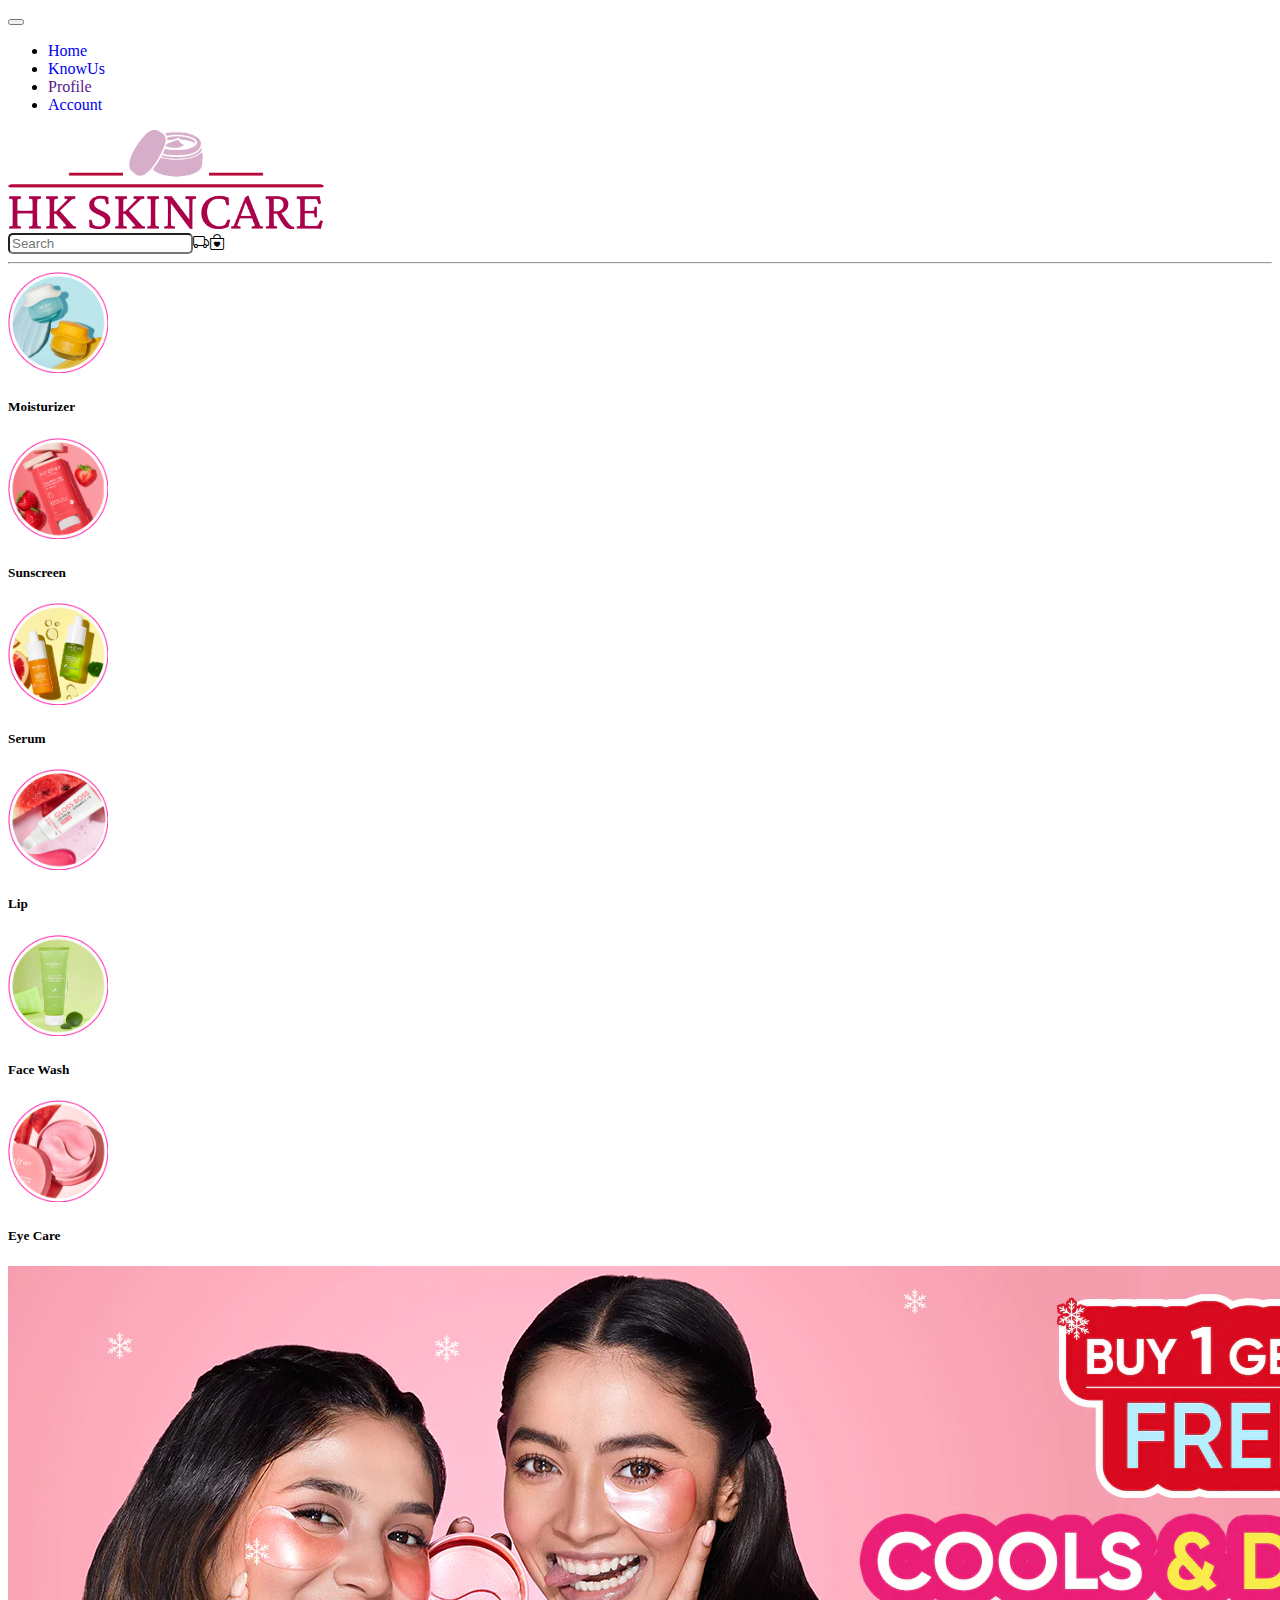
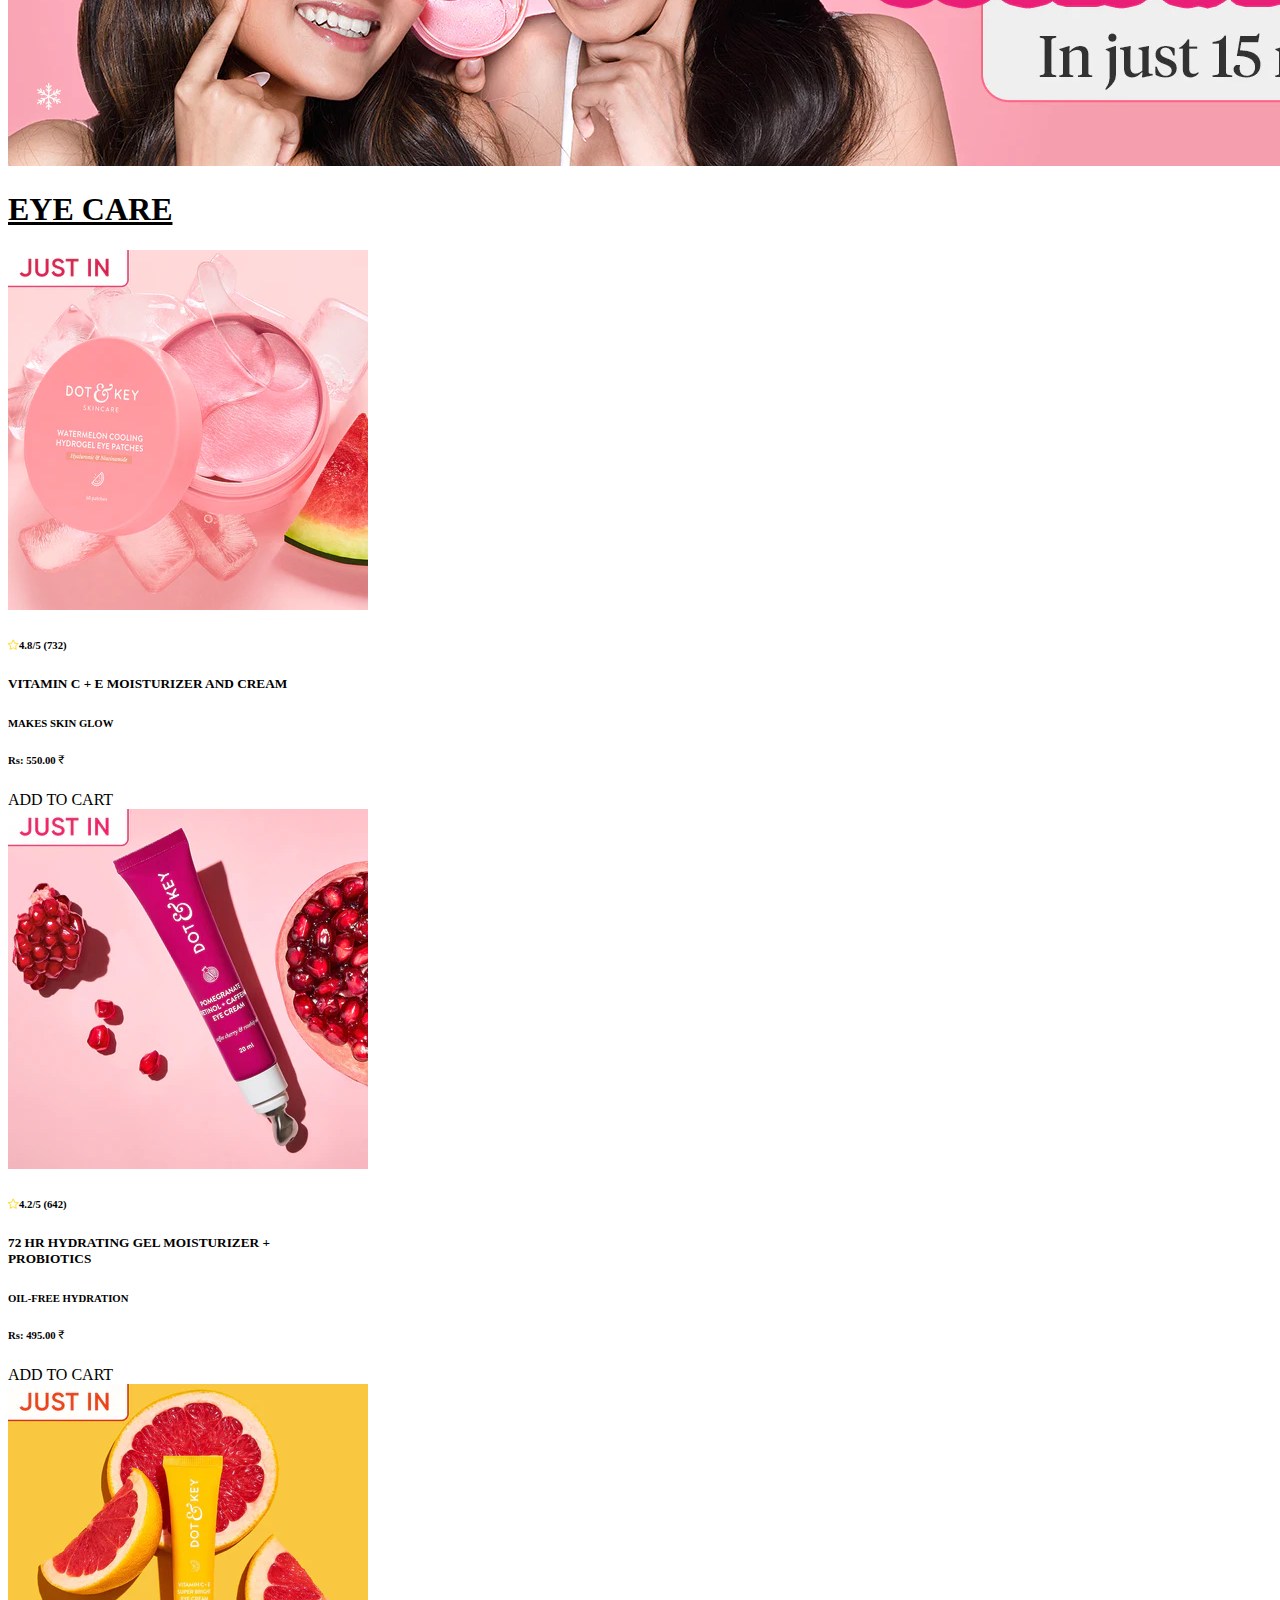
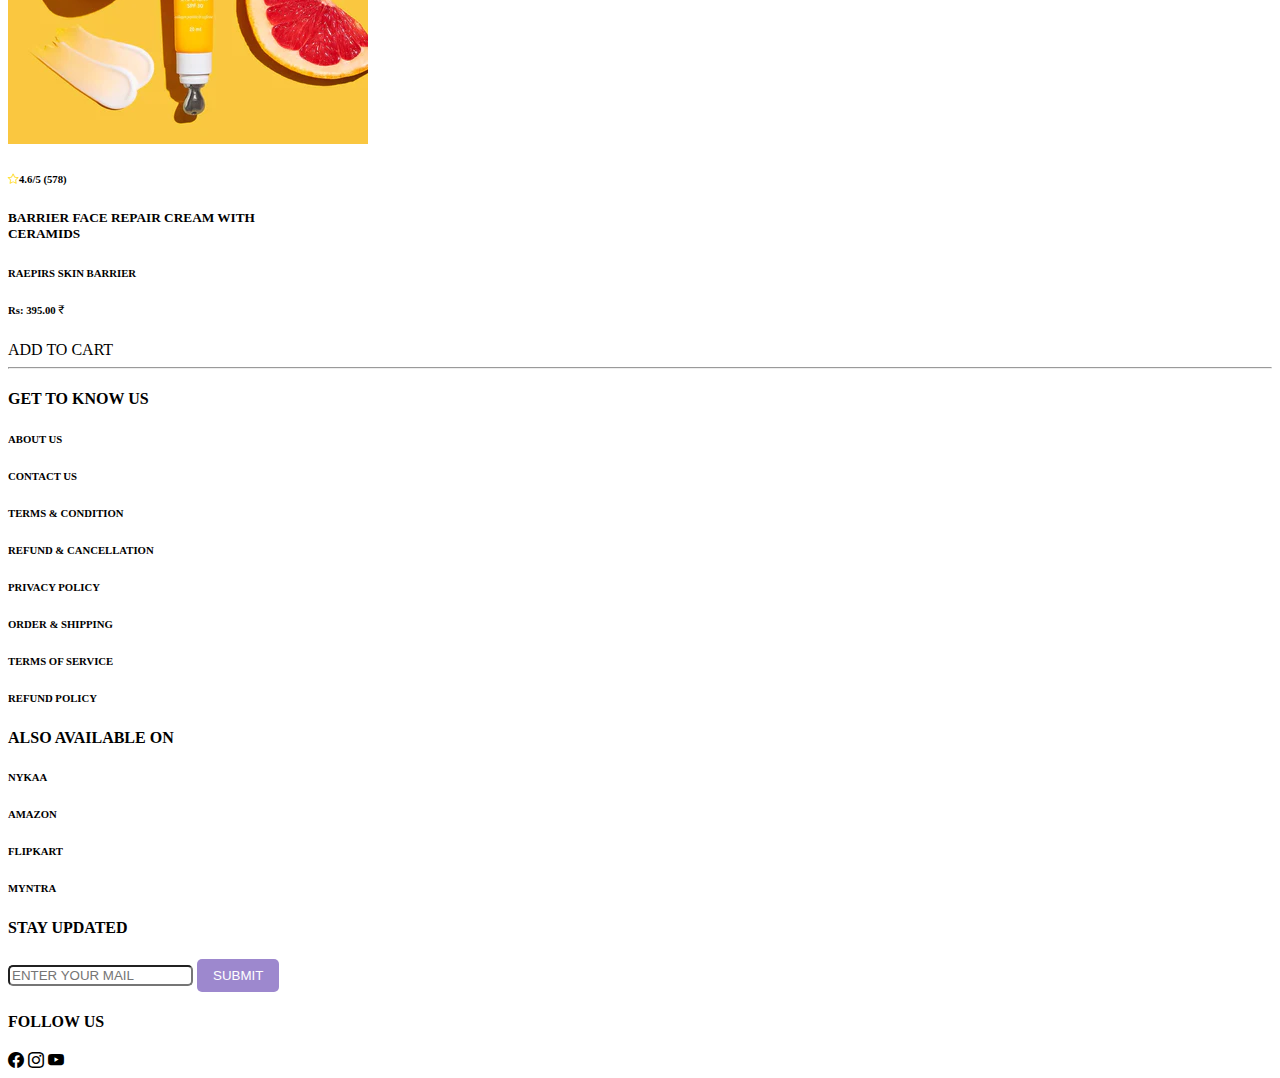
<file: eyecare.html>
<!DOCTYPE html>
<html lang="en">
<head>
    <meta charset="UTF-8">
    <meta name="viewport" content="width=device-width, initial-scale=1.0">
    <title>HK SKINCARE</title>
    <link rel="stylesheet" href="style.css">
    <link href="https://cdn.jsdelivr.net/npm/bootstrap@5.3.2/dist/css/bootstrap.min.css" rel="stylesheet" integrity="sha384-T3c6CoIi6uLrA9TneNEoa7RxnatzjcDSCmG1MXxSR1GAsXEV/Dwwykc2MPK8M2HN" crossorigin="anonymous">
    <link rel="stylesheet" href="https://cdn.jsdelivr.net/npm/bootstrap-icons@1.11.2/font/bootstrap-icons.min.css">
    <link rel="icon" type="image/x-icon" href="bcon.png">
</head>
<body>
    <section class="container-fluid p-2">
        <div class="navbar navbar-expand-lg">
            <button class="navbar-toggler ms-5" type="button" data-bs-toggle="collapse" data-bs-target="#navbarNav" aria-controls="navbarNav" aria-expanded="false" aria-label="Toggle navigation">
                <span class="navbar-toggler-icon"></span>
            </button>
            <div class="collapse navbar-collapse" id="navbarNav">
                <ul class="navbar-nav ms-5">
                  <li class="nav-item">
                    <a href="index.html" class="nav-link">Home</a>
                  </li>
                  <li class="nav-item">
                    <a href="kus.html" class="nav-link">KnowUs</a>
                  </li>
                  <li class="nav-item">
                    <a href="" class="nav-link">Profile</a>
                  </li>
                  <li class="nav-item">
                    <a href="acc.html" class="nav-link">Account</a>
                  </li>
                </ul>
            </div>
            <div class="d-flex justify-content-end">
                <img src="logo.png" alt="" class="logo">
            </div>
            <div class="container d-flex justify-content-end">
                <div>
                    <input type="text" placeholder="Search" class="p-2"><i class="bi bi-truck p-2 m-2"></i><i class="bi bi-bag-heart p-2 m-2"></i>
                </div>
            </div>
        </div>
    </section>

    <hr>

    <section class="container d-flex justify-content-center p-3">
        <div class="row">
            <div class="col-6 col-lg-2 col-md-4 d-flex justify-content-center">
                <a href="moisturize.html">
                    <div>
                        <img src="c-2" alt="" class="c m-3">
                    </div>
                    <div>
                        <h5 class="text-center cnm">Moisturizer</h5>
                    </div>
                </a>
            </div>
            <div class="col-6 col-lg-2 col-md-4 d-flex justify-content-center">
                <a href="sunscreen.html">
                    <div>
                        <img src="c-3" alt="" class="c m-3">
                    </div>
                    <div>
                        <h5 class="text-center cnm">Sunscreen</h5>
                    </div>
                </a>
            </div>
            <div class="col-6 col-lg-2 col-md-4 d-flex justify-content-center">
                <a href="serum.html">
                    <div>
                        <img src="c-4" alt="" class="c m-3">
                    </div>
                    <div>
                        <h5 class="text-center cnm">Serum</h5>
                    </div>
                </a>
            </div>
            <div class="col-6 col-lg-2 col-md-4 d-flex justify-content-center">
                <a href="lip.html">
                    <div>
                        <img src="c-5" alt="" class="c m-3">
                    </div>
                    <div>
                        <h5 class="text-center cnm">Lip</h5>
                    </div>
                </a>
            </div>
            <div class="col-6 col-lg-2 col-md-4 d-flex justify-content-center">
                <a href="facewash.html">
                    <div>
                        <img src="c-6" alt="" class="c m-3">
                    </div>
                    <div>
                        <h5 class="text-center cnm">Face Wash</h5>
                    </div>
                </a>
            </div>
            <div class="col-6 col-lg-2 col-md-4 d-flex justify-content-center">
                <a href="eyecare.html">
                    <div>
                        <img src="c-7" alt="" class="c m-3">
                    </div>
                    <div>
                        <h5 class="text-center cnm">Eye Care</h5>
                    </div>
                </a>
            </div>
        </div>
    </section>

    <img src="eye" alt="" class="w-100">

    <h1 class="text-center m-5 td">EYE CARE</h1>

    <section class="container-fluid p-3 mb-5">
        <div class="row d-flex justify-content-center m-1">
            <div id="card" class="card col-12 col-lg-2 col-md-3 m-4 p-0">
                <img class="card-img-top" src="ec-1" alt="Title">
                <h6 class="text-center m-3"><i class="bi bi-star str"></i>4.8/5 (732)</h6>
                <div class="card-body p-0">
                    <h5 class="card-title text-center p-2 m-2">VITAMIN C + E MOISTURIZER AND CREAM</h5>
                    <h6 class="card-text text-center">MAKES SKIN GLOW</h6>
                    <h6 class="text-center text-danger mt-2">Rs: 550.00<i class="bi bi-currency-rupee"></i></h6>
                </div>
                <div class="card-footer w-100 text-center p-3">ADD TO CART</div>
            </div>
            <div id="card" class="card col-12 col-lg-2 col-md-3 m-4 p-0">
                <img class="card-img-top" src="ec-2" alt="Title">
                <h6 class="text-center m-3"><i class="bi bi-star str"></i>4.2/5 (642)</h6>
                <div class="card-body p-0">
                    <h5 class="card-title text-center p-2 m-2">72 HR HYDRATING GEL MOISTURIZER + PROBIOTICS</h5>
                    <h6 class="card-text text-center">OIL-FREE HYDRATION</h6>
                    <h6 class="text-center text-danger mt-2">Rs: 495.00<i class="bi bi-currency-rupee"></i></h6>
                </div>
                <div class="card-footer w-100 text-center p-3">ADD TO CART</div>
            </div>
            <div id="card" class="card col-12 col-lg-2 col-md-3 m-4 p-0">
                <img class="card-img-top" src="ec-3" alt="Title">
                <h6 class="text-center m-3"><i class="bi bi-star str"></i>4.6/5 (578)</h6>
                <div class="card-body p-0">
                    <h5 class="card-title text-center p-2 m-2">BARRIER FACE REPAIR CREAM WITH CERAMIDS</h5>
                    <h6 class="card-text text-center">RAEPIRS SKIN BARRIER</h6>
                    <h6 class="text-center text-danger mt-2">Rs: 395.00<i class="bi bi-currency-rupee"></i></h6>
                </div>
                <div class="card-footer w-100 text-center p-3">ADD TO CART</div>
            </div>
            <div class="col-12 col-lg-2 col-md-3 m-4 p-0">
                
            </div>
        </div>
    </section>

    <hr>

    <footer class="container-fluid mb-5">
        <div class="row justify-content-center">
            <div class="col-12 col-lg-3 col-md-3 ps-5 pt-5">
                <h4 class="mb-3">GET TO KNOW US</h4>
                <h6>ABOUT US</h6>
                <h6>CONTACT US</h6>
                <h6>TERMS & CONDITION</h6>
                <h6>REFUND & CANCELLATION</h6>
                <h6>PRIVACY POLICY</h6>
                <h6>ORDER & SHIPPING</h6>
                <h6>TERMS OF SERVICE</h6>
                <h6>REFUND POLICY</h6>
            </div>
            <div class="col-12 col-lg-3 col-md-3">
                
            </div>
            <div class="col-12 col-lg-3 col-md-3 ps-5 pt-5">
                <h4 class="mb-3">ALSO AVAILABLE ON</h4>
                <h6>NYKAA</h6>
                <h6>AMAZON</h6>
                <h6>FLIPKART</h6>
                <h6>MYNTRA</h6>
            </div>
            <div class="col-12 col-lg-3 col-md-6 ps-5 pt-5">
                <h4 class="mb-3">STAY UPDATED</h4>
                <form action="">
                    <input type="text" placeholder="ENTER YOUR MAIL" class="p-2"> <button class="sbt">SUBMIT</button>
                </form>
                <h4 class="py-4">FOLLOW US</h4>
                <i class="bi bi-facebook"></i>
                <i class="bi bi-instagram p-4"></i>
                <i class="bi bi-youtube"></i>
            </div>
        </div>
        </div>
    </footer>

    <script src="https://cdn.jsdelivr.net/npm/bootstrap@5.3.2/dist/js/bootstrap.bundle.min.js" integrity="sha384-C6RzsynM9kWDrMNeT87bh95OGNyZPhcTNXj1NW7RuBCsyN/o0jlpcV8Qyq46cDfL" crossorigin="anonymous"></script>

</body>
</html>
</file>
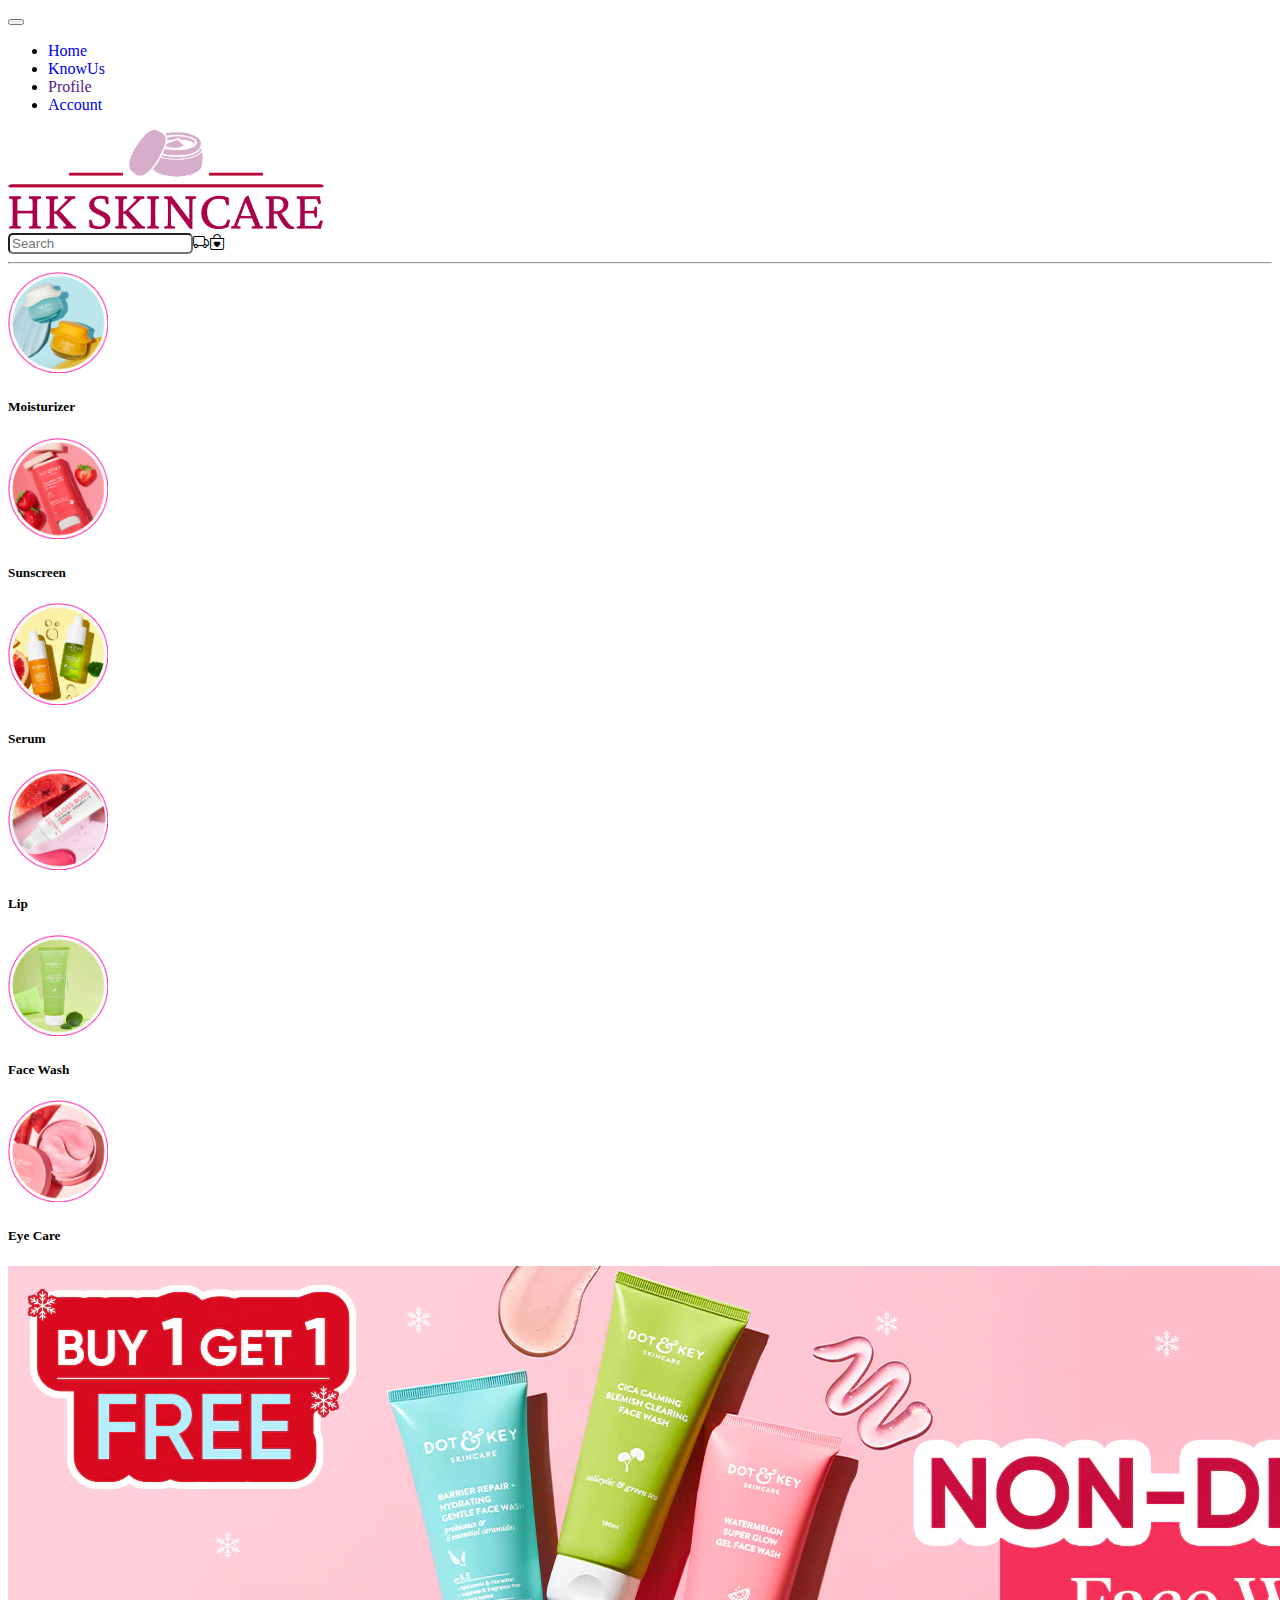
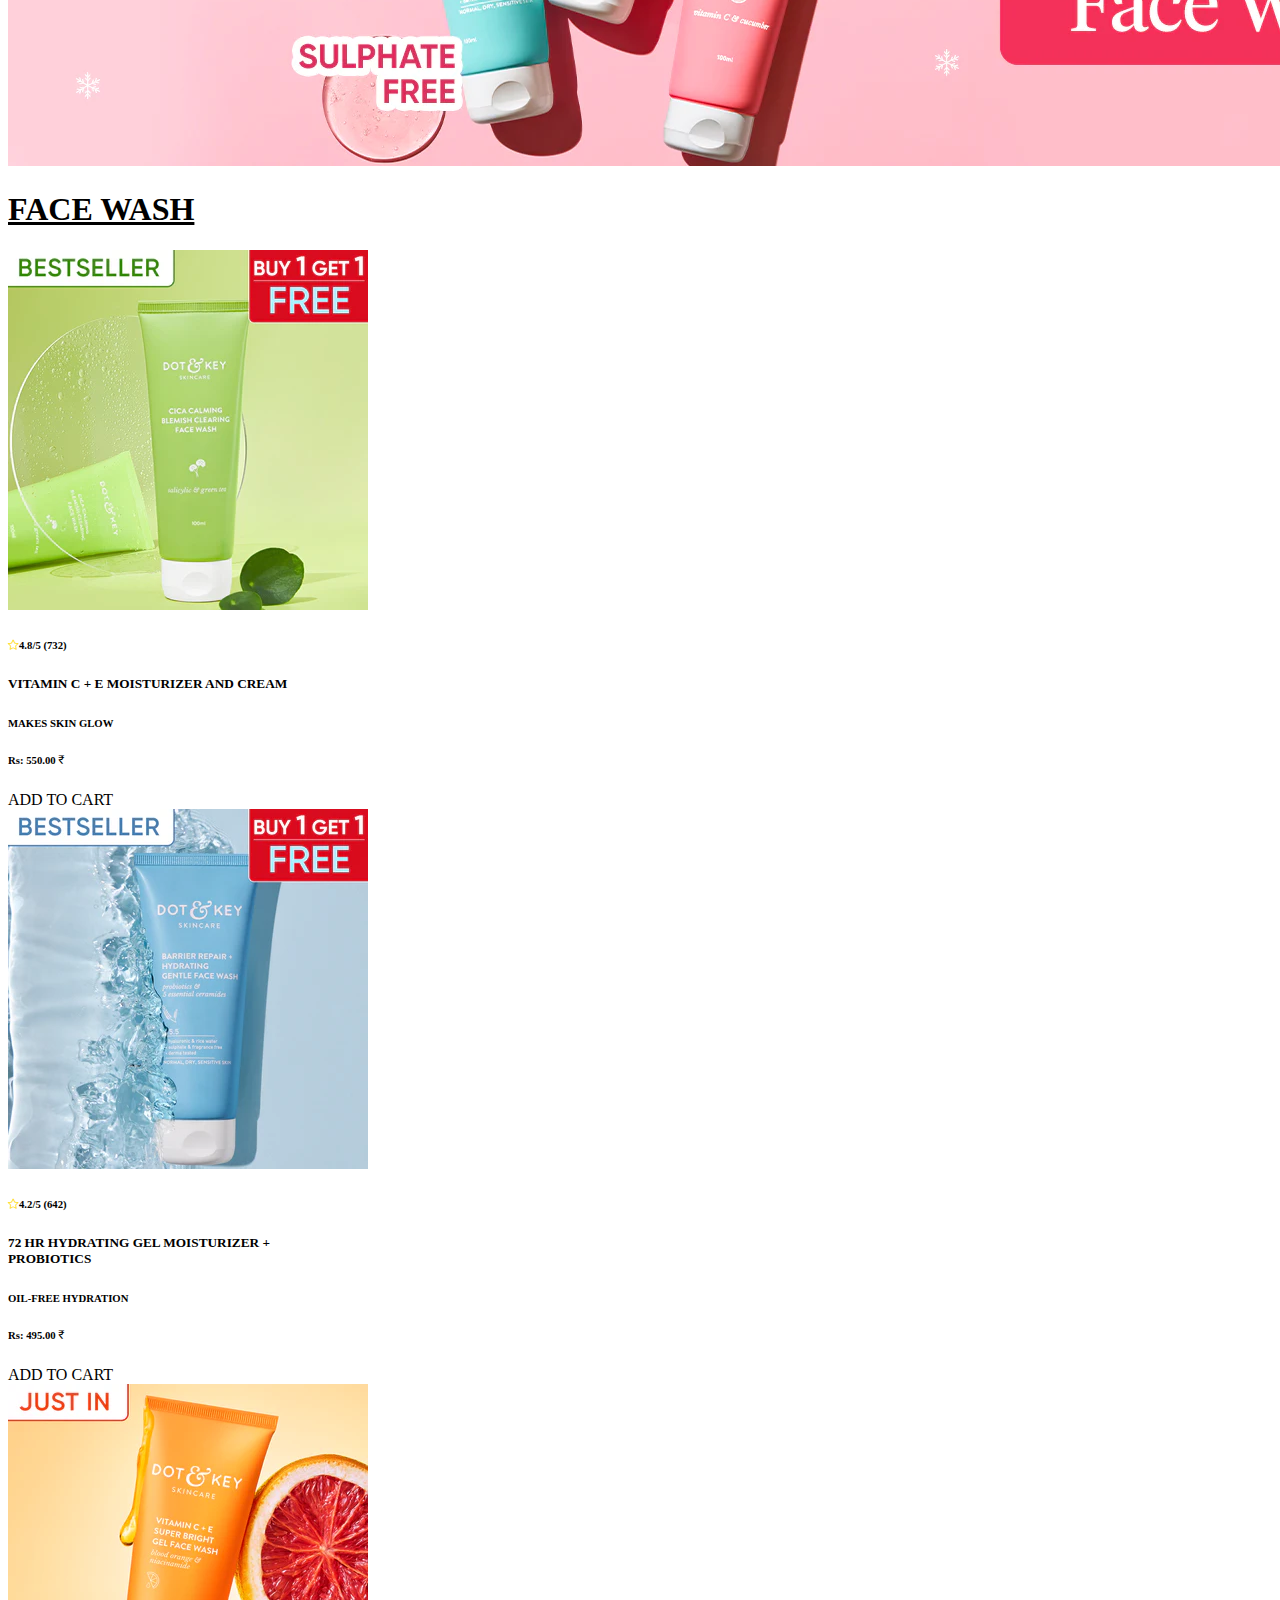
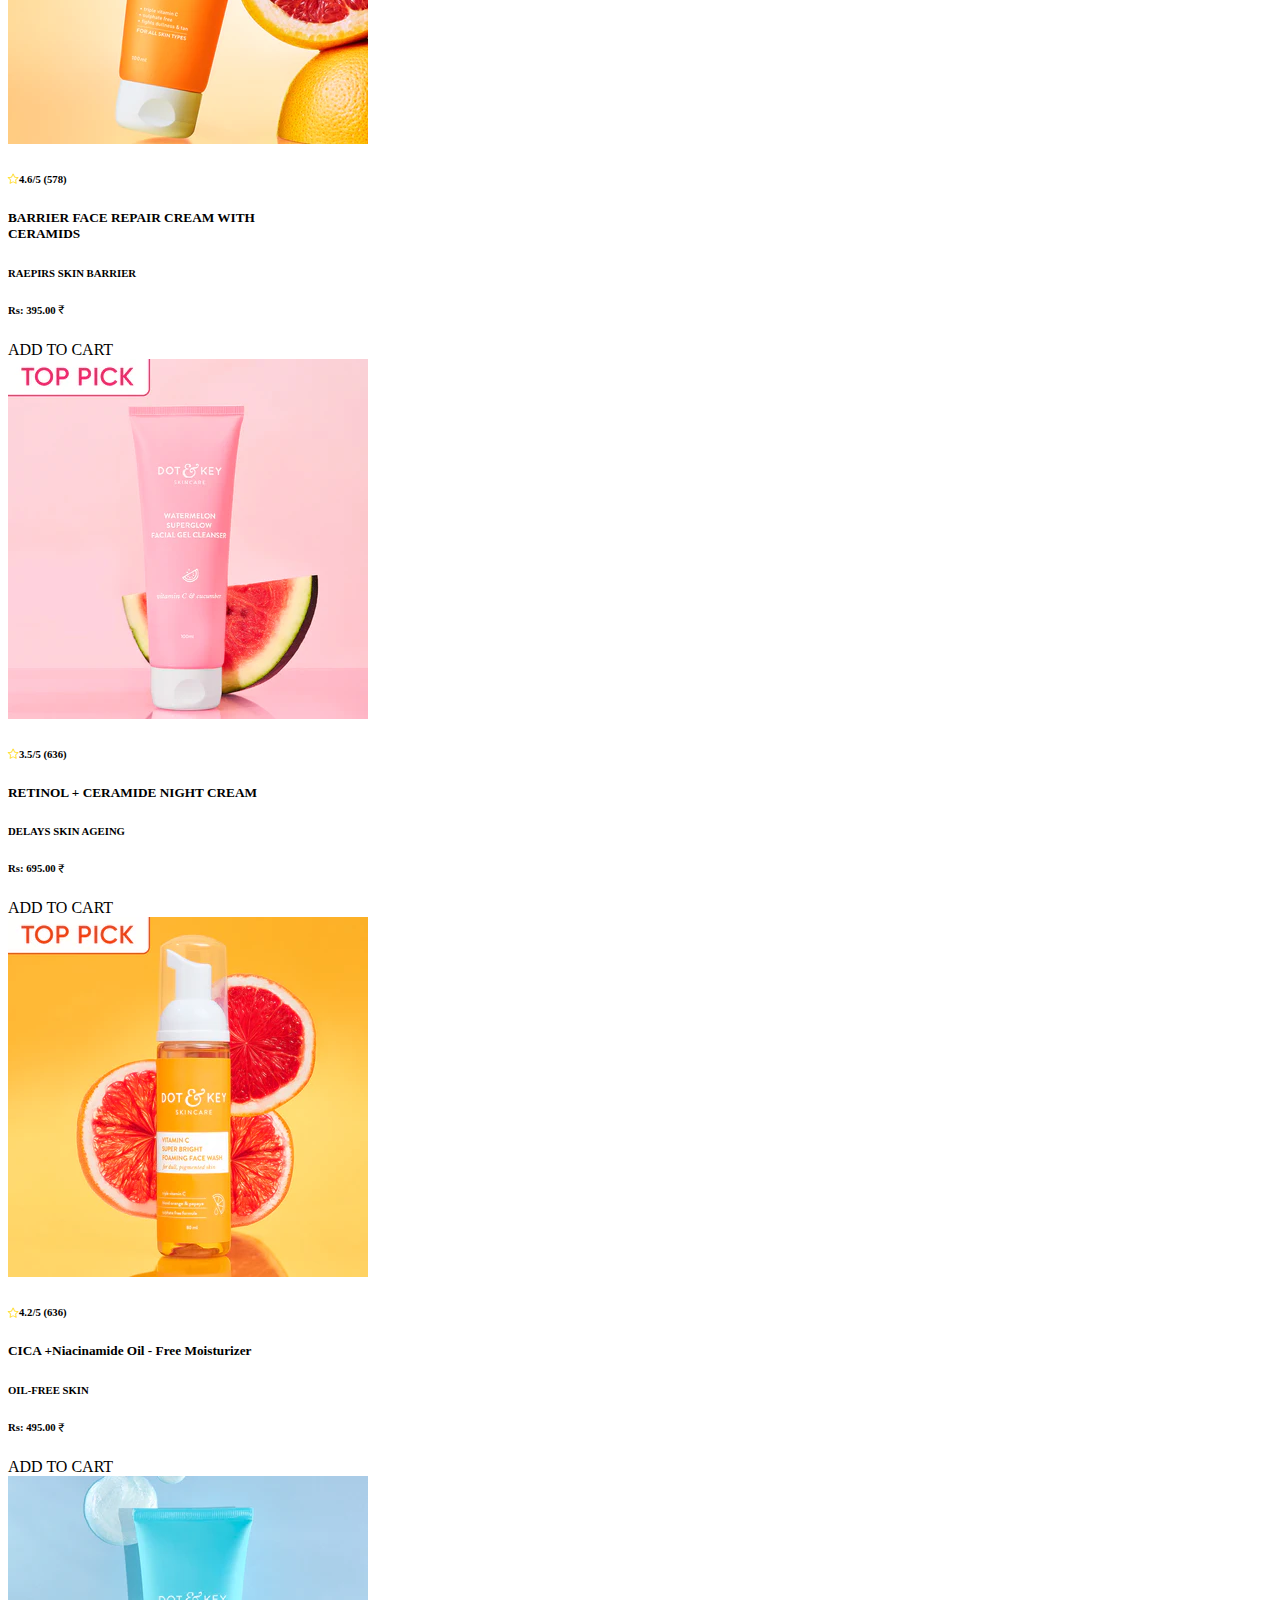
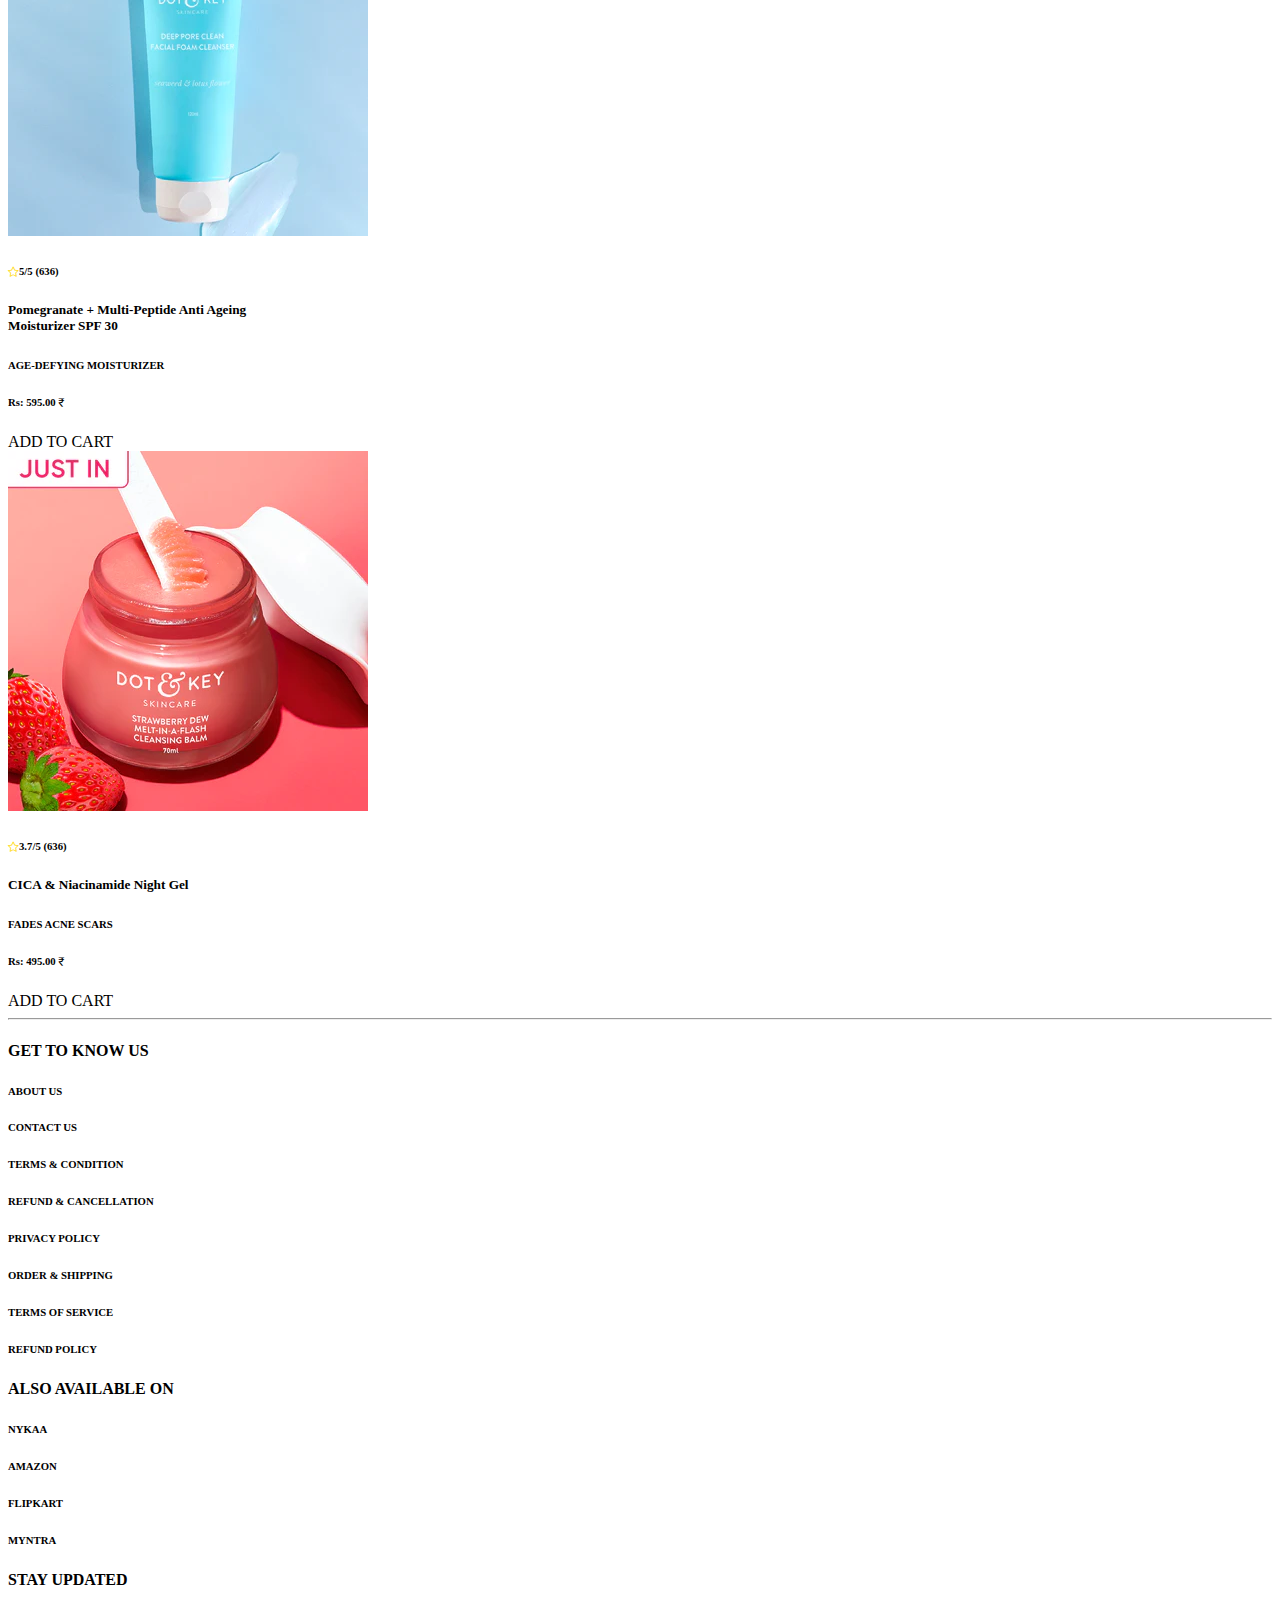
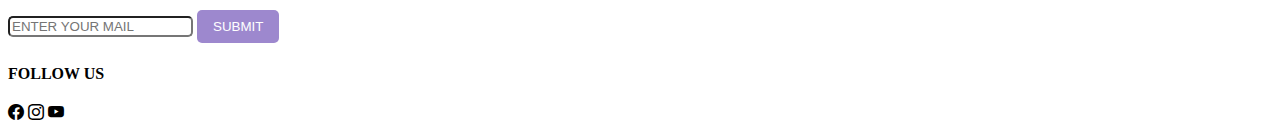
<file: facewash.html>
<!DOCTYPE html>
<html lang="en">
<head>
    <meta charset="UTF-8">
    <meta name="viewport" content="width=device-width, initial-scale=1.0">
    <title>HK SKINCARE</title>
    <link rel="stylesheet" href="style.css">
    <link href="https://cdn.jsdelivr.net/npm/bootstrap@5.3.2/dist/css/bootstrap.min.css" rel="stylesheet" integrity="sha384-T3c6CoIi6uLrA9TneNEoa7RxnatzjcDSCmG1MXxSR1GAsXEV/Dwwykc2MPK8M2HN" crossorigin="anonymous">
    <link rel="stylesheet" href="https://cdn.jsdelivr.net/npm/bootstrap-icons@1.11.2/font/bootstrap-icons.min.css">
    <link rel="icon" type="image/x-icon" href="bcon.png">
</head>
<body>
    <section class="container-fluid p-2">
        <div class="navbar navbar-expand-lg">
            <button class="navbar-toggler ms-5" type="button" data-bs-toggle="collapse" data-bs-target="#navbarNav" aria-controls="navbarNav" aria-expanded="false" aria-label="Toggle navigation">
                <span class="navbar-toggler-icon"></span>
            </button>
            <div class="collapse navbar-collapse" id="navbarNav">
                <ul class="navbar-nav ms-5">
                  <li class="nav-item">
                    <a href="index.html" class="nav-link">Home</a>
                  </li>
                  <li class="nav-item">
                    <a href="kus.html" class="nav-link">KnowUs</a>
                  </li>
                  <li class="nav-item">
                    <a href="" class="nav-link">Profile</a>
                  </li>
                  <li class="nav-item">
                    <a href="acc.html" class="nav-link">Account</a>
                  </li>
                </ul>
            </div>
            <div class="d-flex justify-content-end">
                <img src="logo.png" alt="" class="logo">
            </div>
            <div class="container d-flex justify-content-end">
                <div>
                    <input type="text" placeholder="Search" class="p-2"><i class="bi bi-truck p-2 m-2"></i><i class="bi bi-bag-heart p-2 m-2"></i>
                </div>
            </div>
        </div>
    </section>

    <hr>

    <section class="container d-flex justify-content-center p-3">
        <div class="row">
            <div class="col-6 col-lg-2 col-md-4 d-flex justify-content-center">
                <a href="moisturize.html">
                    <div>
                        <img src="c-2" alt="" class="c m-3">
                    </div>
                    <div>
                        <h5 class="text-center cnm">Moisturizer</h5>
                    </div>
                </a>
            </div>
            <div class="col-6 col-lg-2 col-md-4 d-flex justify-content-center">
                <a href="sunscreen.html">
                    <div>
                        <img src="c-3" alt="" class="c m-3">
                    </div>
                    <div>
                        <h5 class="text-center cnm">Sunscreen</h5>
                    </div>
                </a>
            </div>
            <div class="col-6 col-lg-2 col-md-4 d-flex justify-content-center">
                <a href="serum.html">
                    <div>
                        <img src="c-4" alt="" class="c m-3">
                    </div>
                    <div>
                        <h5 class="text-center cnm">Serum</h5>
                    </div>
                </a>
            </div>
            <div class="col-6 col-lg-2 col-md-4 d-flex justify-content-center">
                <a href="lip.html">
                    <div>
                        <img src="c-5" alt="" class="c m-3">
                    </div>
                    <div>
                        <h5 class="text-center cnm">Lip</h5>
                    </div>
                </a>
            </div>
            <div class="col-6 col-lg-2 col-md-4 d-flex justify-content-center">
                <a href="facewash.html">
                    <div>
                        <img src="c-6" alt="" class="c m-3">
                    </div>
                    <div>
                        <h5 class="text-center cnm">Face Wash</h5>
                    </div>
                </a>
            </div>
            <div class="col-6 col-lg-2 col-md-4 d-flex justify-content-center">
                <a href="eyecare.html">
                    <div>
                        <img src="c-7" alt="" class="c m-3">
                    </div>
                    <div>
                        <h5 class="text-center cnm">Eye Care</h5>
                    </div>
                </a>
            </div>
        </div>
    </section>

    <img src="facewash" alt="" class="w-100">

    <h1 class="text-center m-5 td">FACE WASH</h1>

    <section class="container-fluid p-3 mb-5">
        <div class="row d-flex justify-content-center m-1">
            <div id="card" class="card col-12 col-lg-2 col-md-3 m-4 p-0">
                <img class="card-img-top" src="fw-1" alt="Title">
                <h6 class="text-center m-3"><i class="bi bi-star str"></i>4.8/5 (732)</h6>
                <div class="card-body p-0">
                    <h5 class="card-title text-center p-2 m-2">VITAMIN C + E MOISTURIZER AND CREAM</h5>
                    <h6 class="card-text text-center">MAKES SKIN GLOW</h6>
                    <h6 class="text-center text-danger mt-2">Rs: 550.00<i class="bi bi-currency-rupee"></i></h6>
                </div>
                <div class="card-footer w-100 text-center p-3">ADD TO CART</div>
            </div>
            <div id="card" class="card col-12 col-lg-2 col-md-3 m-4 p-0">
                <img class="card-img-top" src="fw-2" alt="Title">
                <h6 class="text-center m-3"><i class="bi bi-star str"></i>4.2/5 (642)</h6>
                <div class="card-body p-0">
                    <h5 class="card-title text-center p-2 m-2">72 HR HYDRATING GEL MOISTURIZER + PROBIOTICS</h5>
                    <h6 class="card-text text-center">OIL-FREE HYDRATION</h6>
                    <h6 class="text-center text-danger mt-2">Rs: 495.00<i class="bi bi-currency-rupee"></i></h6>
                </div>
                <div class="card-footer w-100 text-center p-3">ADD TO CART</div>
            </div>
            <div id="card" class="card col-12 col-lg-2 col-md-3 m-4 p-0">
                <img class="card-img-top" src="fw-3" alt="Title">
                <h6 class="text-center m-3"><i class="bi bi-star str"></i>4.6/5 (578)</h6>
                <div class="card-body p-0">
                    <h5 class="card-title text-center p-2 m-2">BARRIER FACE REPAIR CREAM WITH CERAMIDS</h5>
                    <h6 class="card-text text-center">RAEPIRS SKIN BARRIER</h6>
                    <h6 class="text-center text-danger mt-2">Rs: 395.00<i class="bi bi-currency-rupee"></i></h6>
                </div>
                <div class="card-footer w-100 text-center p-3">ADD TO CART</div>
            </div>
            <div id="card" class="card col-12 col-lg-2 col-md-3 m-4 p-0">
                <img class="card-img-top" src="fw-4" alt="Title">
                <h6 class="text-center m-3"><i class="bi bi-star str"></i>3.5/5 (636)</h6>
                <div class="card-body p-0">
                    <h5 class="card-title text-center p-2 m-2">RETINOL + CERAMIDE NIGHT CREAM</h5>
                    <h6 class="card-text text-center">DELAYS SKIN AGEING</h6>
                    <h6 class="text-center text-danger mt-2">Rs: 695.00<i class="bi bi-currency-rupee"></i></h6>
                </div>
                <div class="card-footer w-100 text-center p-3">ADD TO CART</div>
            </div>
            <div id="card" class="card col-12 col-lg-2 col-md-3 m-4 p-0">
                <img class="card-img-top" src="fw-5" alt="Title">
                <h6 class="text-center m-3"><i class="bi bi-star str"></i>4.2/5 (636)</h6>
                <div class="card-body p-0">
                    <h5 class="card-title text-center p-2 m-2">CICA +Niacinamide Oil - Free Moisturizer</h5>
                    <h6 class="card-text text-center">OIL-FREE SKIN</h6>
                    <h6 class="text-center text-danger mt-2">Rs: 495.00<i class="bi bi-currency-rupee"></i></h6>
                </div>
                <div class="card-footer w-100 text-center p-3">ADD TO CART</div>
            </div>
            <div id="card" class="card col-12 col-lg-2 col-md-3 m-4 p-0">
                <img class="card-img-top" src="fw-6" alt="Title">
                <h6 class="text-center m-3"><i class="bi bi-star str"></i>5/5 (636)</h6>
                <div class="card-body p-0">
                    <h5 class="card-title text-center p-2 m-2">Pomegranate + Multi-Peptide Anti Ageing Moisturizer SPF 30</h5>
                    <h6 class="card-text text-center">AGE-DEFYING MOISTURIZER</h6>
                    <h6 class="text-center text-danger mt-2">Rs: 595.00<i class="bi bi-currency-rupee"></i></h6>
                </div>
                <div class="card-footer w-100 text-center p-3">ADD TO CART</div>
            </div>
            <div id="card" class="card col-12 col-lg-2 col-md-3 m-4 p-0">
                <img class="card-img-top" src="fw-7" alt="Title">
                <h6 class="text-center m-3"><i class="bi bi-star str"></i>3.7/5 (636)</h6>
                <div class="card-body p-0">
                    <h5 class="card-title text-center p-2 m-2">CICA & Niacinamide Night Gel</h5>
                    <h6 class="card-text text-center">FADES ACNE SCARS</h6>
                    <h6 class="text-center text-danger mt-2">Rs: 495.00<i class="bi bi-currency-rupee"></i></h6>
                </div>
                <div class="card-footer w-100 text-center p-3">ADD TO CART</div>
            </div>
            <div class="col-12 col-lg-2 col-md-3 m-5 p-0">
                
            </div>
        </div>
    </section>




    <hr>

    <footer class="container-fluid mb-5">
        <div class="row justify-content-center">
            <div class="col-12 col-lg-3 col-md-3 ps-5 pt-5">
                <h4 class="mb-3">GET TO KNOW US</h4>
                <h6>ABOUT US</h6>
                <h6>CONTACT US</h6>
                <h6>TERMS & CONDITION</h6>
                <h6>REFUND & CANCELLATION</h6>
                <h6>PRIVACY POLICY</h6>
                <h6>ORDER & SHIPPING</h6>
                <h6>TERMS OF SERVICE</h6>
                <h6>REFUND POLICY</h6>
            </div>
            <div class="col-12 col-lg-3 col-md-3">
                
            </div>
            <div class="col-12 col-lg-3 col-md-3 ps-5 pt-5">
                <h4 class="mb-3">ALSO AVAILABLE ON</h4>
                <h6>NYKAA</h6>
                <h6>AMAZON</h6>
                <h6>FLIPKART</h6>
                <h6>MYNTRA</h6>
            </div>
            <div class="col-12 col-lg-3 col-md-6 ps-5 pt-5">
                <h4 class="mb-3">STAY UPDATED</h4>
                <form action="">
                    <input type="text" placeholder="ENTER YOUR MAIL" class="p-2"> <button class="sbt">SUBMIT</button>
                </form>
                <h4 class="py-4">FOLLOW US</h4>
                <i class="bi bi-facebook"></i>
                <i class="bi bi-instagram p-4"></i>
                <i class="bi bi-youtube"></i>
            </div>
        </div>
        </div>
    </footer>

    <script src="https://cdn.jsdelivr.net/npm/bootstrap@5.3.2/dist/js/bootstrap.bundle.min.js" integrity="sha384-C6RzsynM9kWDrMNeT87bh95OGNyZPhcTNXj1NW7RuBCsyN/o0jlpcV8Qyq46cDfL" crossorigin="anonymous"></script>

</body>
</html>
</file>
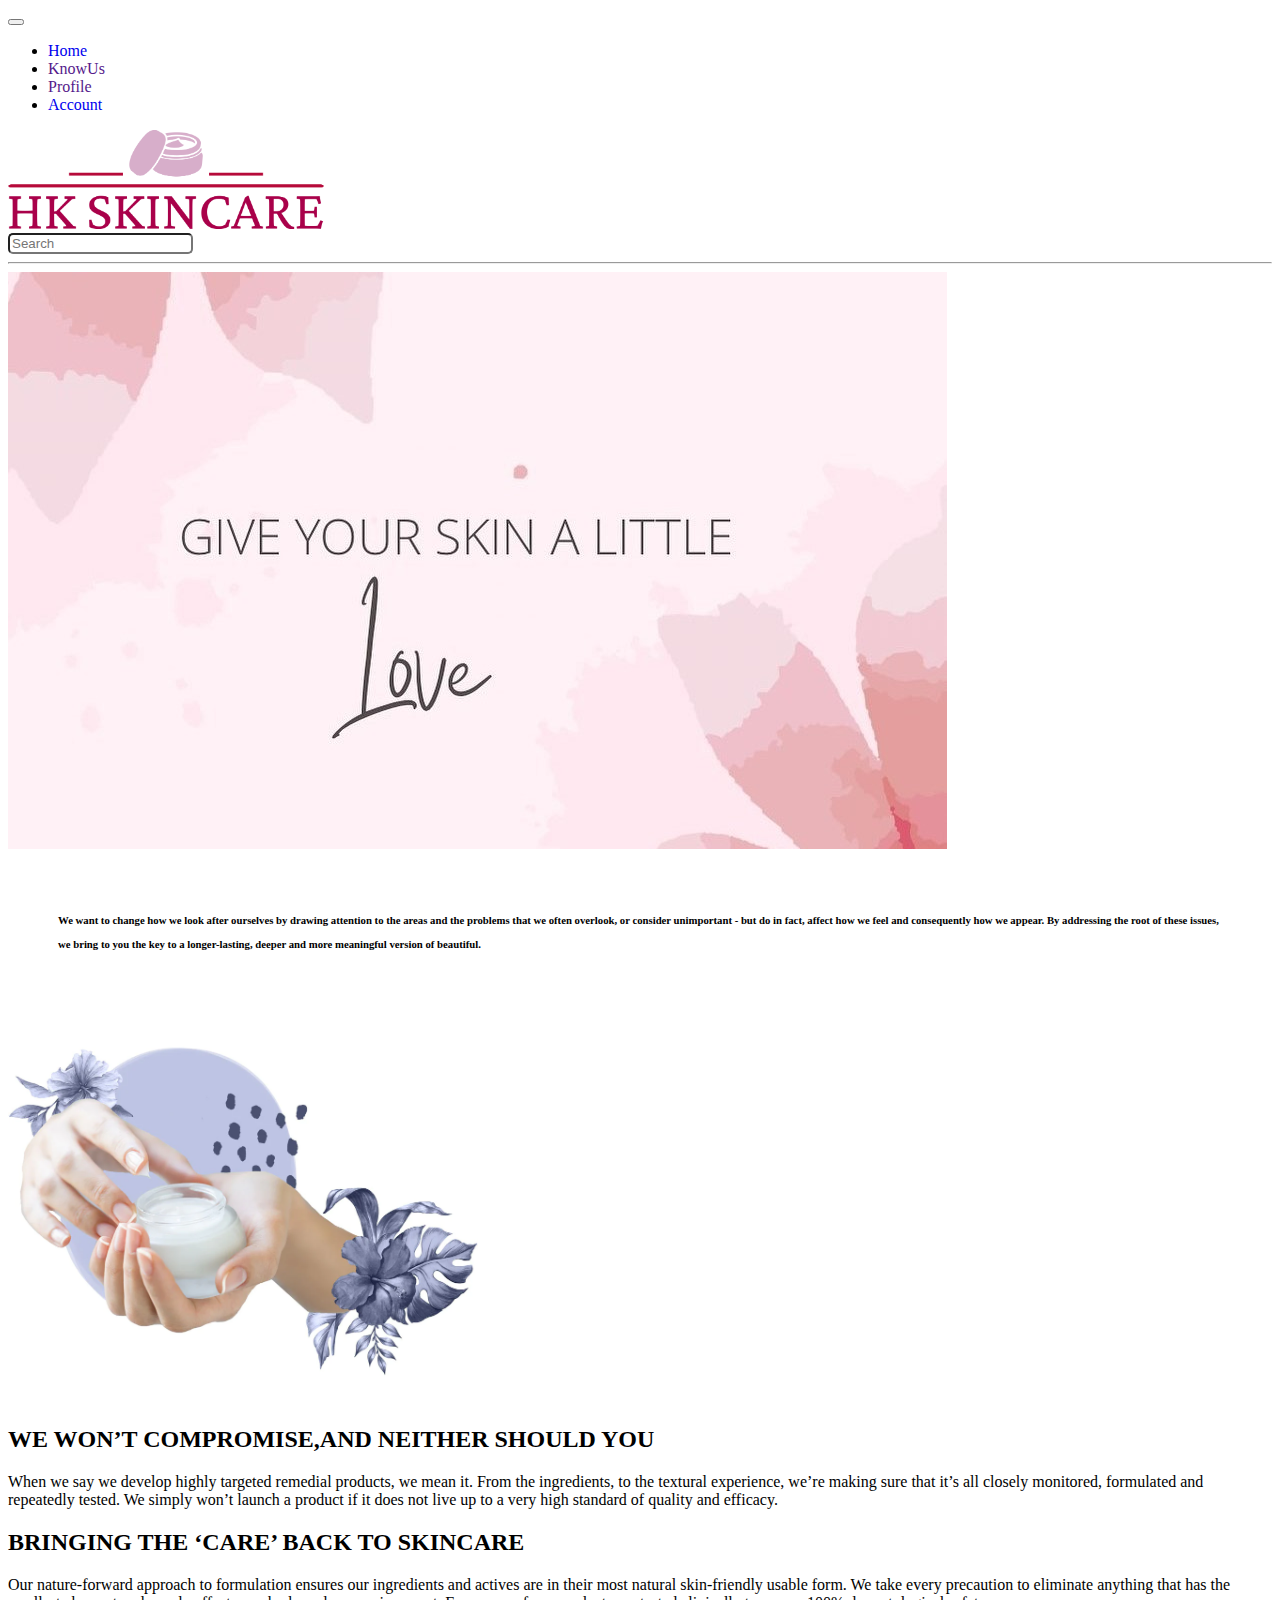
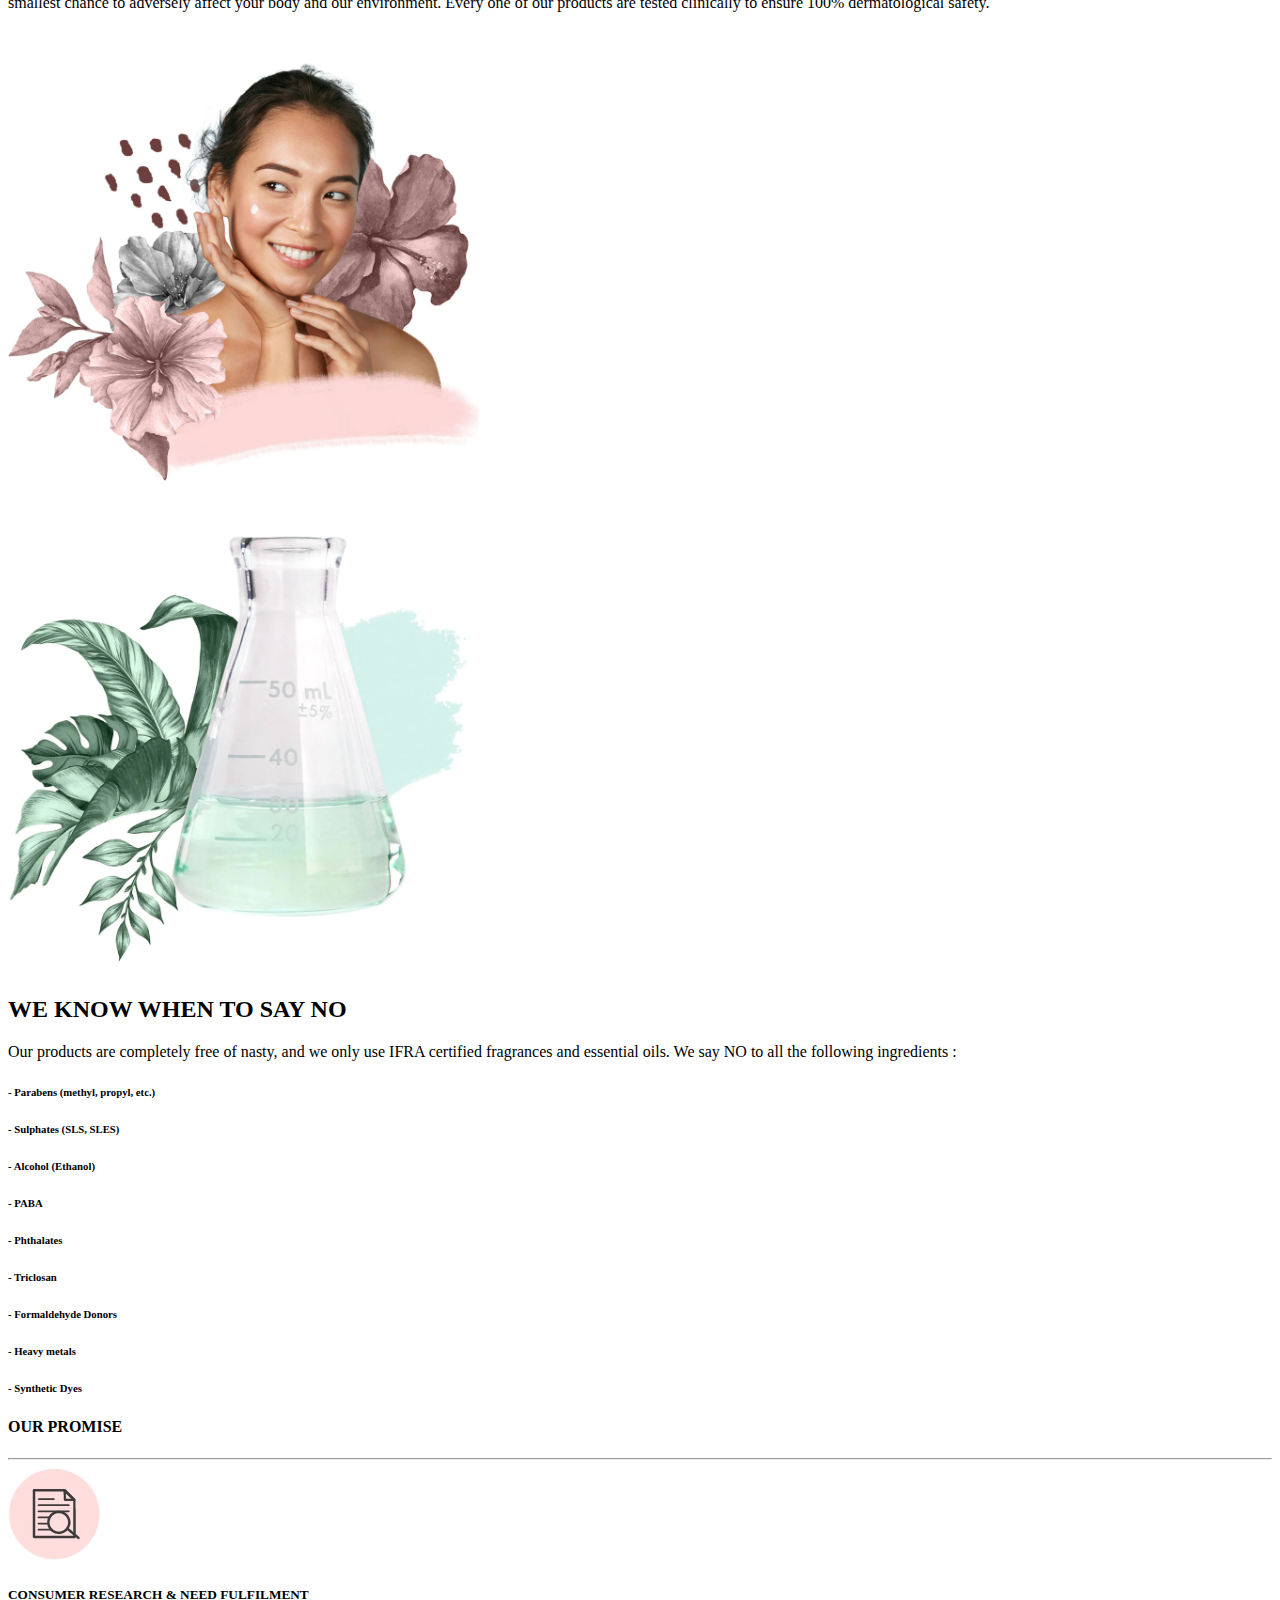
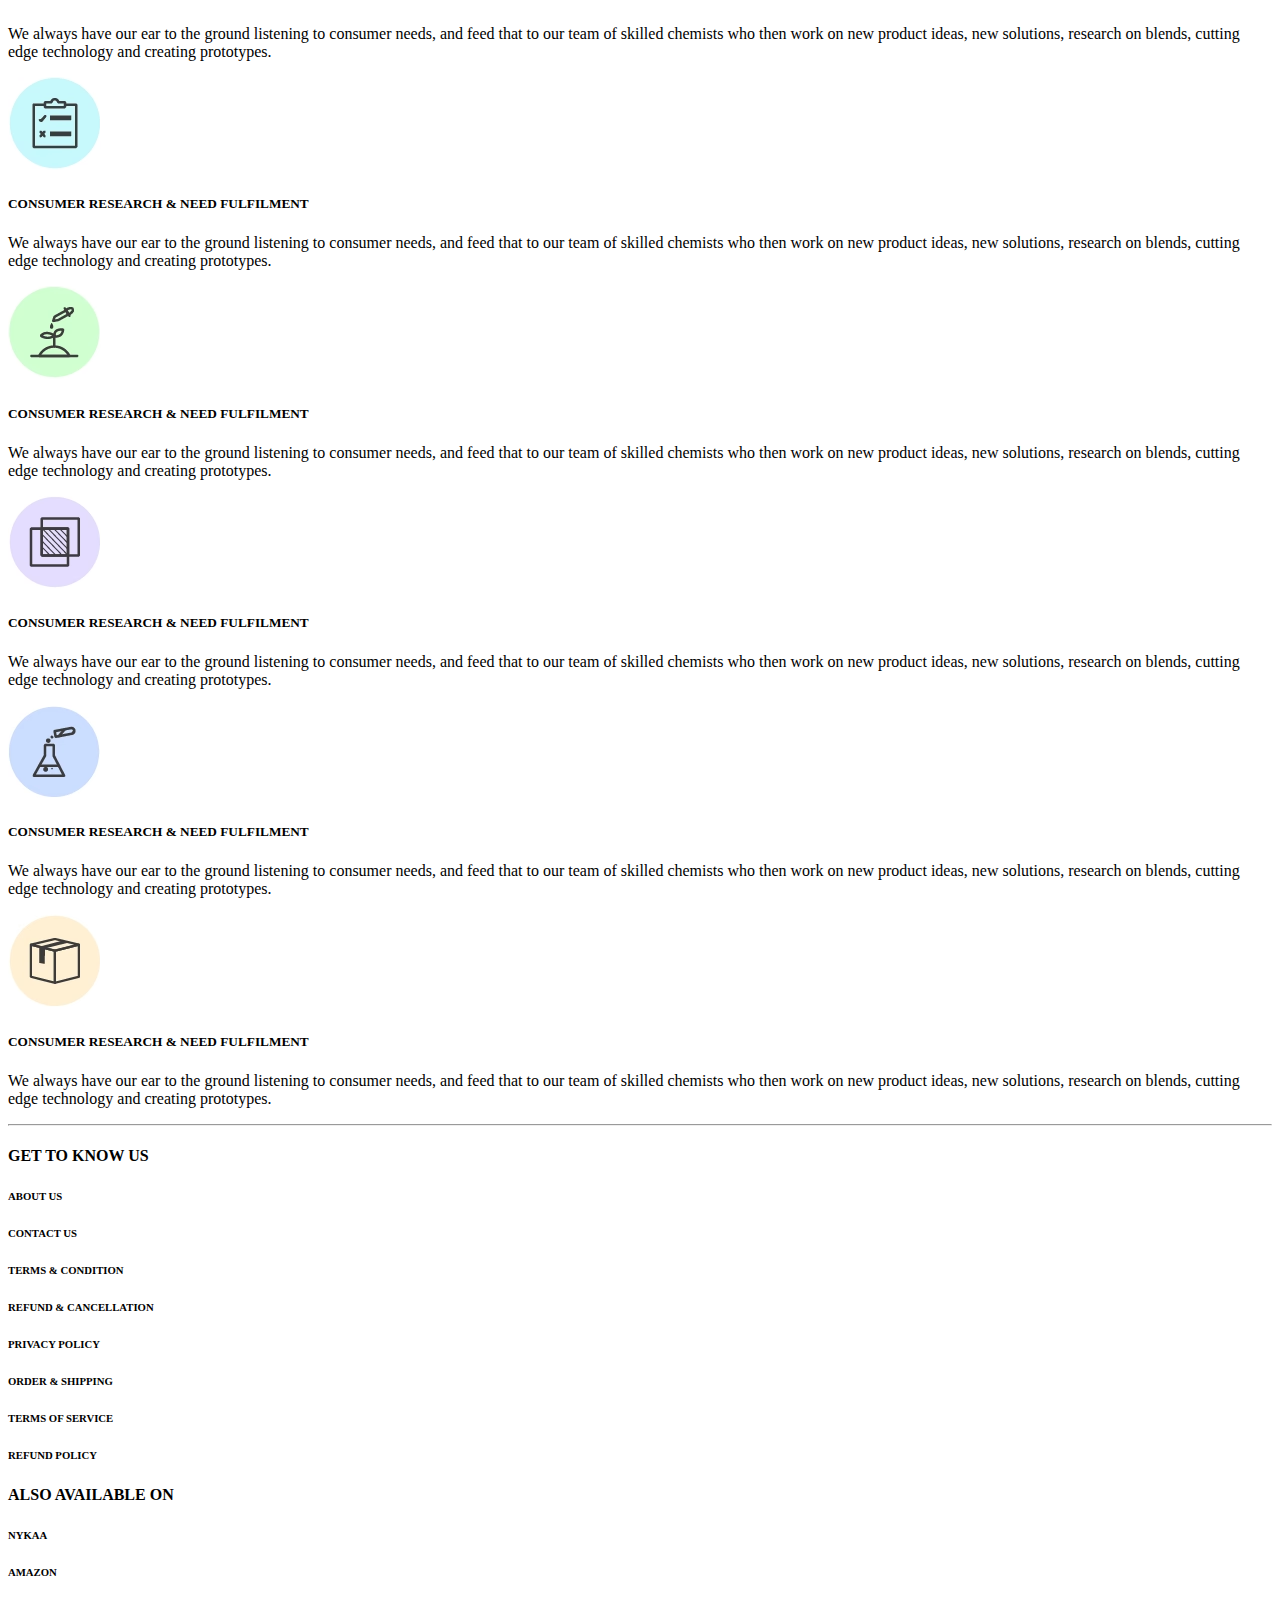
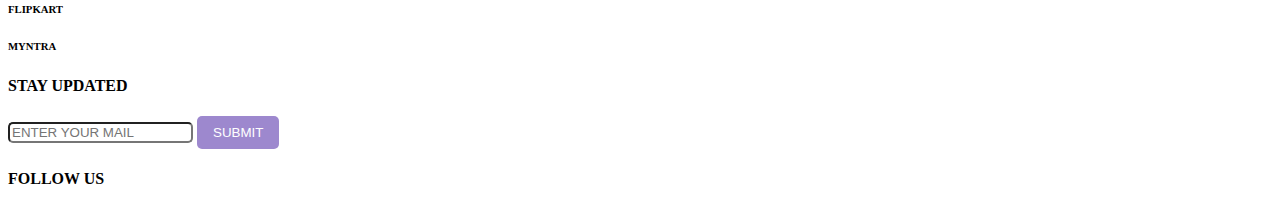
<file: kus.html>
<!DOCTYPE html>
<html lang="en">
<head>
    <meta charset="UTF-8">
    <meta name="viewport" content="width=device-width, initial-scale=1.0">
    <title>HK SKINCARE</title>
    <link rel="stylesheet" href="style.css">
    <link href="https://cdn.jsdelivr.net/npm/bootstrap@5.3.2/dist/css/bootstrap.min.css" rel="stylesheet" integrity="sha384-T3c6CoIi6uLrA9TneNEoa7RxnatzjcDSCmG1MXxSR1GAsXEV/Dwwykc2MPK8M2HN" crossorigin="anonymous">
    <link rel="icon" type="image/x-icon" href="bcon.png">
</head>
<body>
    <section class="container-fluid p-2">
        <div class="navbar navbar-expand-lg">
            <button class="navbar-toggler ms-5" type="button" data-bs-toggle="collapse" data-bs-target="#navbarNav" aria-controls="navbarNav" aria-expanded="false" aria-label="Toggle navigation">
                <span class="navbar-toggler-icon"></span>
            </button>
            <div class="collapse navbar-collapse" id="navbarNav">
                <ul class="navbar-nav ms-5">
                  <li class="nav-item">
                    <a href="index.html" class="nav-link">Home</a>
                  </li>
                  <li class="nav-item">
                    <a href="" class="nav-link">KnowUs</a>
                  </li>
                  <li class="nav-item">
                    <a href="" class="nav-link">Profile</a>
                  </li>
                  <li class="nav-item">
                    <a href="acc.html" class="nav-link">Account</a>
                  </li>
                </ul>
            </div>
            <div class="d-flex justify-content-end">
                <img src="logo.png" alt="" class="logo">
            </div>
            <div class="container d-flex justify-content-end">
                <div>
                    <input type="text" placeholder="Search" class="p-2"><i class="bi bi-truck p-2 m-2"></i><i class="bi bi-bag-heart p-2 m-2"></i>
                </div>
            </div>
        </div>
    </section>

    <hr>

    <div class="container">
        <img src="knwus.jpg" alt="" class="w-100 p-5">
    </div>
    <h6 class="container text-center p-5 knsp">We want to change how we look after ourselves by drawing attention to the areas and the problems that we often overlook, 
        or consider unimportant - but do in fact, affect how we feel and consequently how we appear. By addressing the root of these issues, 
        we bring to you the key to a longer-lasting, deeper and more meaningful version of beautiful.
    </h6>

    <section class="container">
        <div class="row d-flex justify-content-center align-items-center">
            <div class="col-12 col-lg-6 md-12">
                <img src="ku-1" alt="" class="kuimgs">
            </div>
            <div class="col-12 col-lg-6 md-12 p-5">
                <h2 class="mt-5 text-left p-2">WE WON’T COMPROMISE,AND NEITHER SHOULD YOU</h2>
                <p class="text-left p-2">When we say we develop highly targeted remedial products, we mean it. From the ingredients, to the textural experience, 
                    we’re making sure that it’s all closely monitored, formulated and repeatedly tested. We simply won’t launch a product 
                    if it does not live up to a very high standard of quality and efficacy.
                </p>
            </div>
        </div>
        <div class="row">
            <div class="col-12 col-lg-6 md-12 p-5">
                <h2 class="mt-5 text-left p-2 pt-5">BRINGING THE ‘CARE’ BACK TO SKINCARE</h2>
                <p class="text-left p-2">Our nature-forward approach to formulation ensures our ingredients and actives are in their most natural skin-friendly usable form. 
                    We take every precaution to eliminate anything that has the smallest chance to adversely affect your body and our environment. Every one of our products 
                    are tested clinically to ensure 100% dermatological safety.
                </p>
            </div>
            <div class="col-12 col-lg-6 md-12">
                <img src="ku-2" alt="" class="kuimgs">
            </div>
        </div>
        <div class="row mt-5">
            <div class="col-12 col-lg-6 md-12">
                <img src="ku-3" alt="" class="kuimgs">
            </div>
            <div class="col-12 col-lg-6 md-12 p-5">
                <h2 class=" text-left p-2">WE KNOW WHEN TO SAY NO</h2>
                <p class="text-left p-2">Our products are completely free of nasty, and we only use IFRA certified fragrances and essential oils. We say NO to all the 
                    following ingredients :
                </p>
                <h6 class="p-0">- Parabens (methyl, propyl, etc.)</h6>
                <h6 class="p-0">- Sulphates (SLS, SLES)</h6>
                <h6 class="p-0">- Alcohol (Ethanol)</h6>
                <h6 class="p-0">- PABA</h6>
                <h6 class="p-0">- Phthalates</h6>
                <h6 class="p-0">- Triclosan</h6>
                <h6 class="p-0">- Formaldehyde Donors</h6>
                <h6 class="p-0">- Heavy metals</h6>
                <h6 class="p-0">- Synthetic Dyes</h6>
            </div>
        </div>
        <h4 class="text-center m-5">OUR PROMISE</h4>
    </section>
    
    <hr>

    <section class="container mt-4">
        <div class="row p-4">
            <div class="col-12 col-lg-1 col-md-12 ps-5">
                <img src="kmin-1" alt="" class="mt-5">
            </div>
            <div class="col-12 col-lg-5 col-md-12 mt-5 ps-5">
                <h5>CONSUMER RESEARCH & NEED FULFILMENT</h5>
                <p class="pe-5">We always have our ear to the ground listening to consumer needs, and feed that to our team of skilled chemists who then work on new product ideas, 
                    new solutions, research on blends, cutting edge technology and creating prototypes.</p>
            </div>
            <div class="col-12 col-lg-1 col-md-12 ps-5">
                <img src="kmin-2" alt="" class="mt-5">
            </div>
            <div class="col-12 col-lg-5 col-md-12 mt-5 ps-5">
                <h5 class="pe-5">CONSUMER RESEARCH & NEED FULFILMENT</h5>
                <p class="pe-5">We always have our ear to the ground listening to consumer needs, and feed that to our team of skilled chemists who then work on new product ideas, 
                    new solutions, research on blends, cutting edge technology and creating prototypes.</p>
            </div>
            <div class="col-12 col-lg-1 col-md-12 ps-5">
                <img src="kmin-3" alt="" class="mt-5">
            </div>
            <div class="col-12 col-lg-5 col-md-12 mt-5 ps-5">
                <h5>CONSUMER RESEARCH & NEED FULFILMENT</h5>
                <p class="pe-5">We always have our ear to the ground listening to consumer needs, and feed that to our team of skilled chemists who then work on new product ideas, 
                    new solutions, research on blends, cutting edge technology and creating prototypes.</p>
            </div>
            <div class="col-12 col-lg-1 col-md-12 ps-5">
                <img src="kmin-4" alt="" class="mt-5">
            </div>
            <div class="col-12 col-lg-5 col-md-12 mt-5 ps-5">
                <h5>CONSUMER RESEARCH & NEED FULFILMENT</h5>
                <p class="pe-5">We always have our ear to the ground listening to consumer needs, and feed that to our team of skilled chemists who then work on new product ideas, 
                    new solutions, research on blends, cutting edge technology and creating prototypes.</p>
            </div>
            <div class="col-12 col-lg-1 col-md-12 ps-5">
                <img src="kmin-5" alt="" class="mt-5">
            </div>
            <div class="col-12 col-lg-5 col-md-12 mt-5 ps-5">
                <h5>CONSUMER RESEARCH & NEED FULFILMENT</h5>
                <p class="pe-5">We always have our ear to the ground listening to consumer needs, and feed that to our team of skilled chemists who then work on new product ideas, 
                    new solutions, research on blends, cutting edge technology and creating prototypes.</p>
            </div>
            <div class="col-12 col-lg-1 col-md-12 ps-5">
                <img src="kmin-6" alt="" class="mt-5">
            </div>
            <div class="col-12 col-lg-5 col-md-12 mt-5 ps-5">
                <h5>CONSUMER RESEARCH & NEED FULFILMENT</h5>
                <p class="pe-5">We always have our ear to the ground listening to consumer needs, and feed that to our team of skilled chemists who then work on new product ideas, 
                    new solutions, research on blends, cutting edge technology and creating prototypes.</p>
            </div>
        </div>
    </section>

    <hr>

    <footer class="container-fluid mb-5">
        <div class="row justify-content-center">
            <div class="col-12 col-lg-3 col-md-3 ps-5 pt-5">
                <h4 class="mb-3">GET TO KNOW US</h4>
                <h6>ABOUT US</h6>
                <h6>CONTACT US</h6>
                <h6>TERMS & CONDITION</h6>
                <h6>REFUND & CANCELLATION</h6>
                <h6>PRIVACY POLICY</h6>
                <h6>ORDER & SHIPPING</h6>
                <h6>TERMS OF SERVICE</h6>
                <h6>REFUND POLICY</h6>
            </div>
            <div class="col-12 col-lg-3 col-md-3">
                
            </div>
            <div class="col-12 col-lg-3 col-md-3 ps-5 pt-5">
                <h4 class="mb-3">ALSO AVAILABLE ON</h4>
                <h6>NYKAA</h6>
                <h6>AMAZON</h6>
                <h6>FLIPKART</h6>
                <h6>MYNTRA</h6>
            </div>
            <div class="col-12 col-lg-3 col-md-6 ps-5 pt-5">
                <h4 class="mb-3">STAY UPDATED</h4>
                <form action="">
                    <input type="text" placeholder="ENTER YOUR MAIL" class="p-2"> <button class="sbt">SUBMIT</button>
                </form>
                <h4 class="py-4">FOLLOW US</h4>
                <i class="bi bi-facebook"></i>
                <i class="bi bi-instagram p-4"></i>
                <i class="bi bi-youtube"></i>
            </div>
        </div>
        </div>
    </footer>
    
    <script src="https://cdn.jsdelivr.net/npm/bootstrap@5.3.2/dist/js/bootstrap.bundle.min.js" integrity="sha384-C6RzsynM9kWDrMNeT87bh95OGNyZPhcTNXj1NW7RuBCsyN/o0jlpcV8Qyq46cDfL" crossorigin="anonymous"></script>

</body>
</html>
</file>
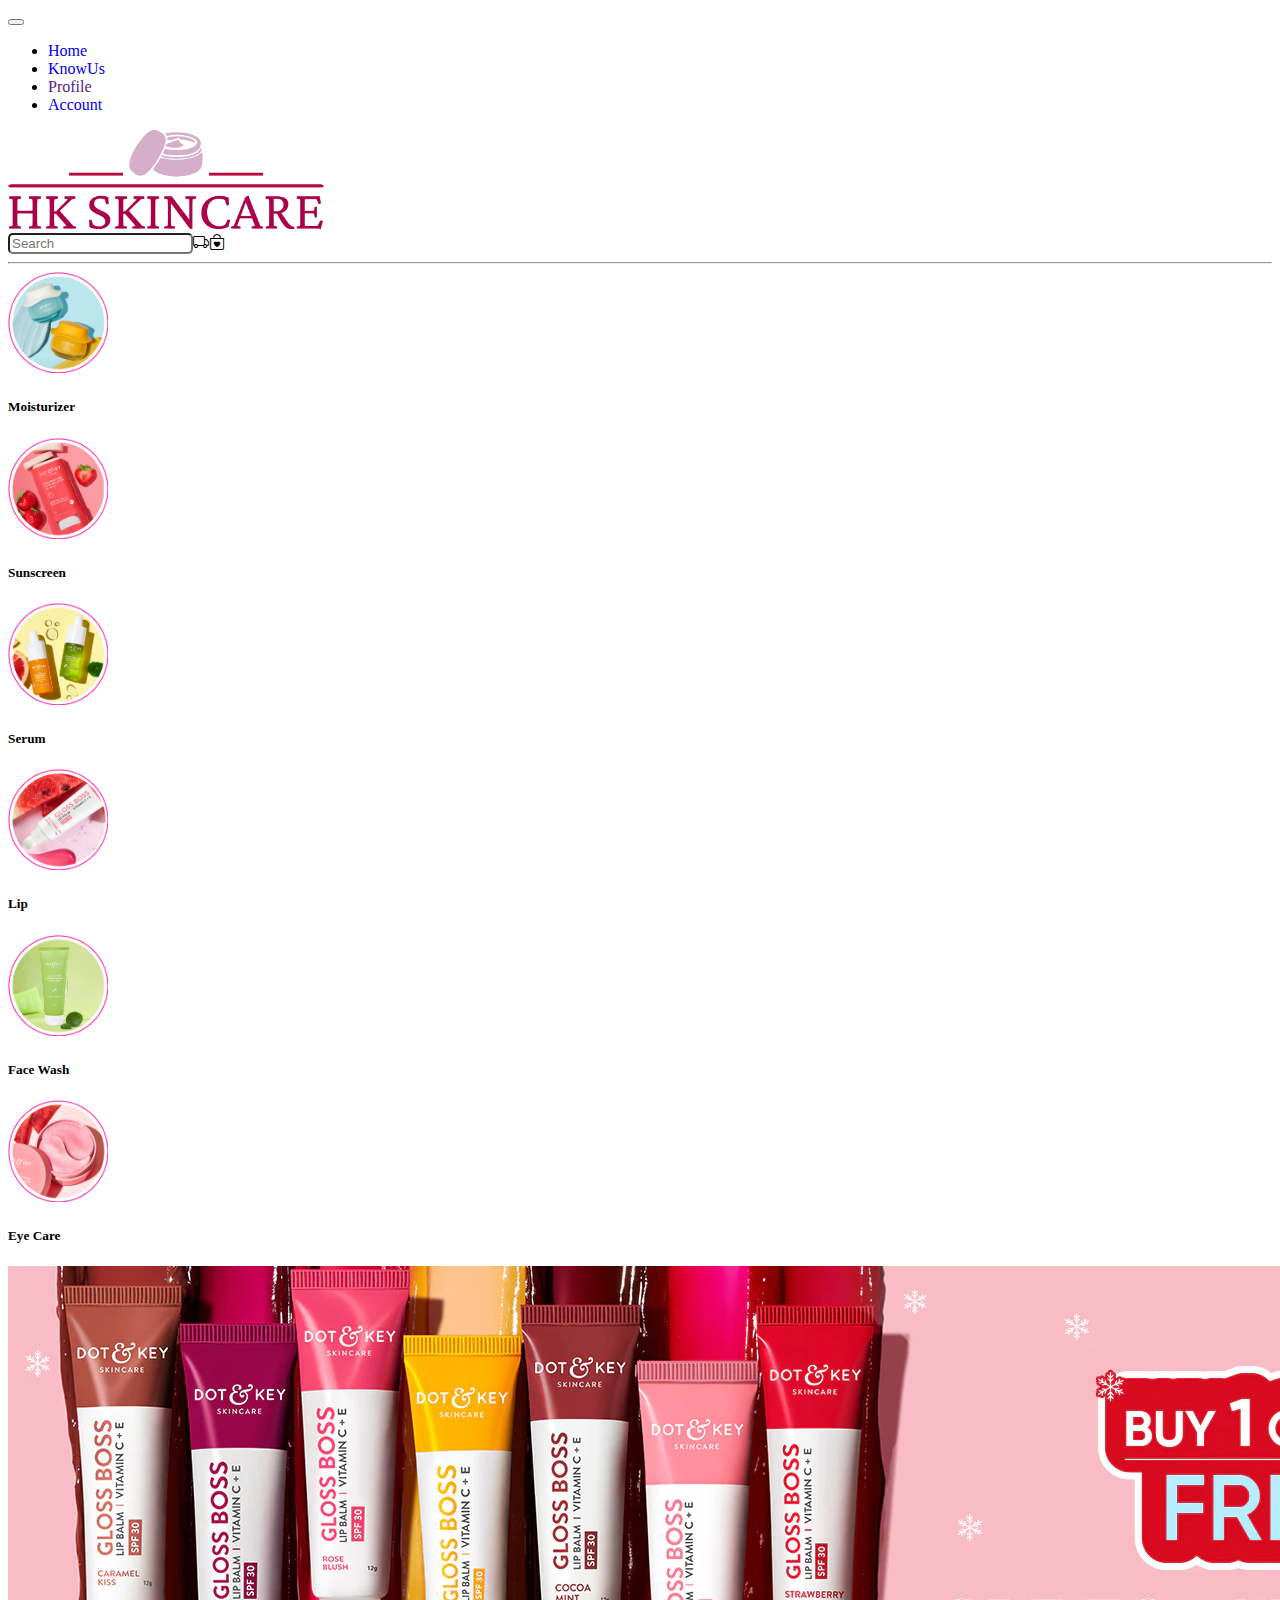
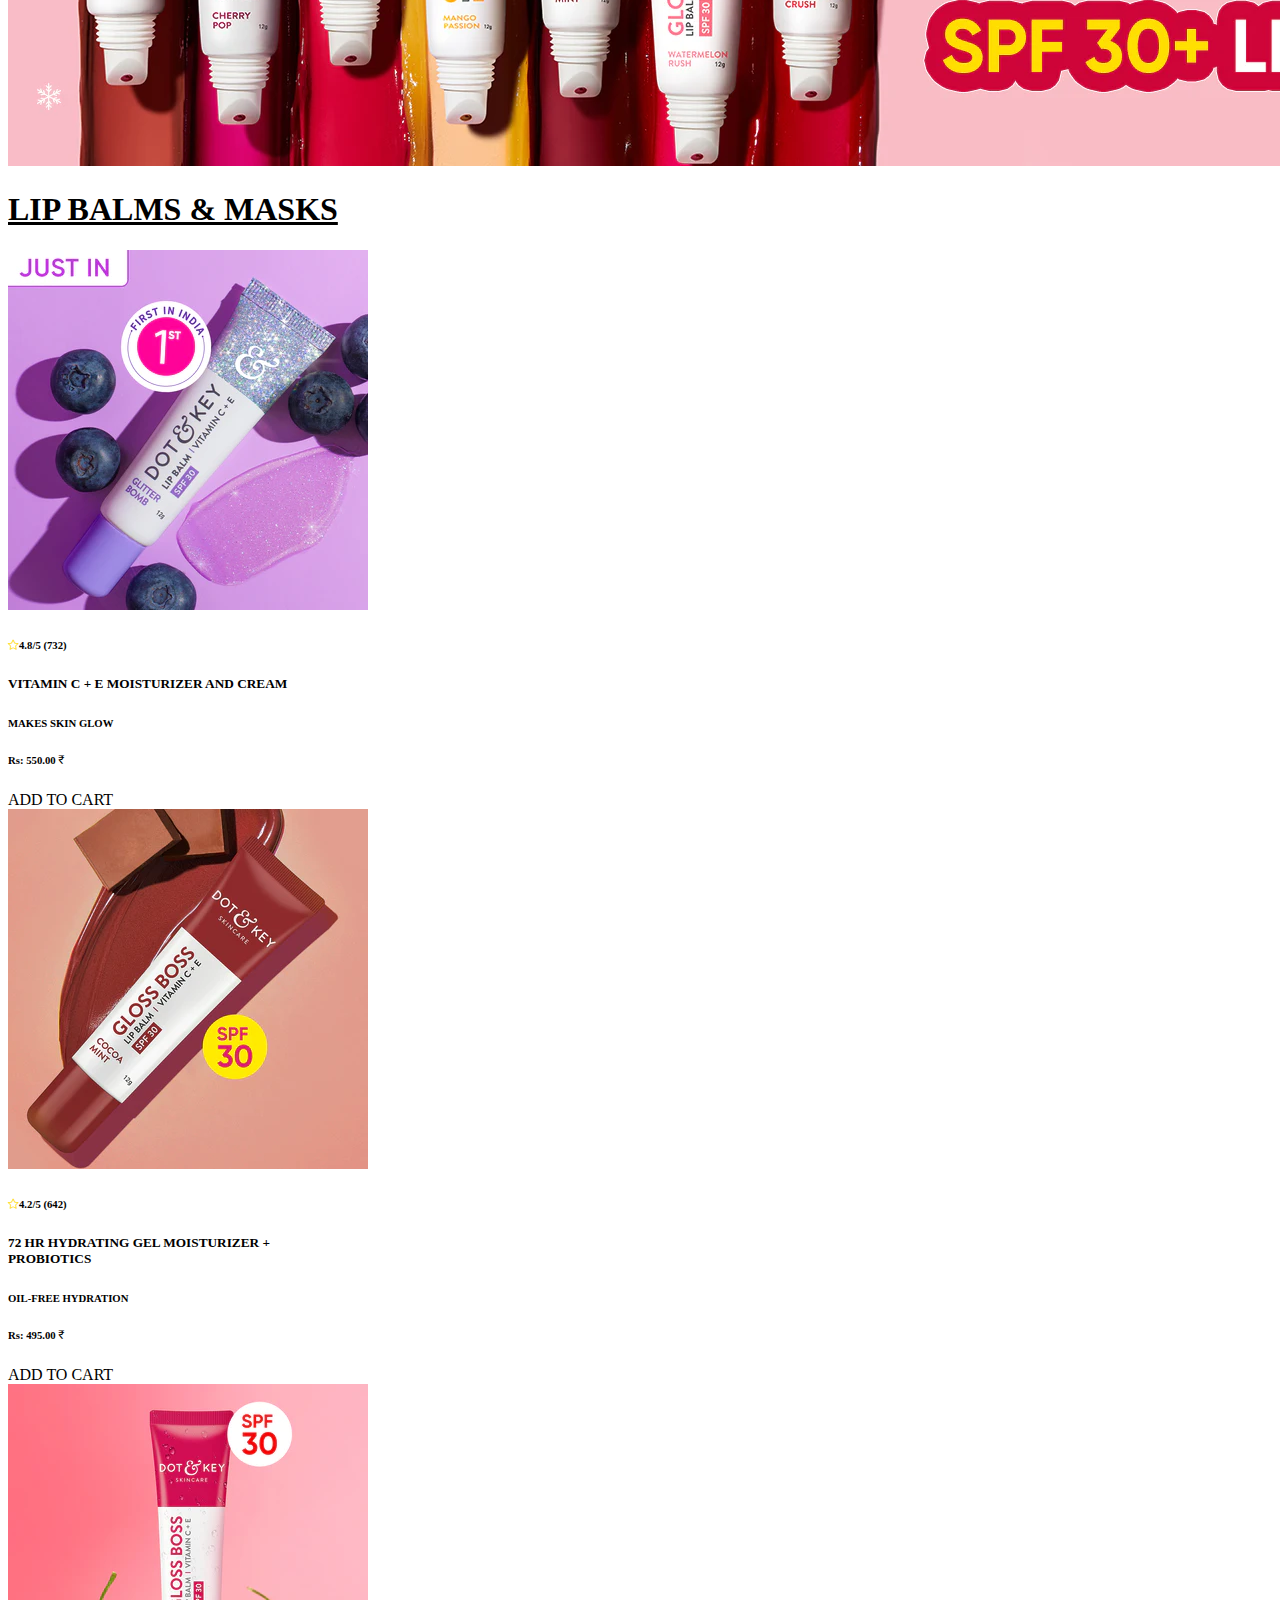
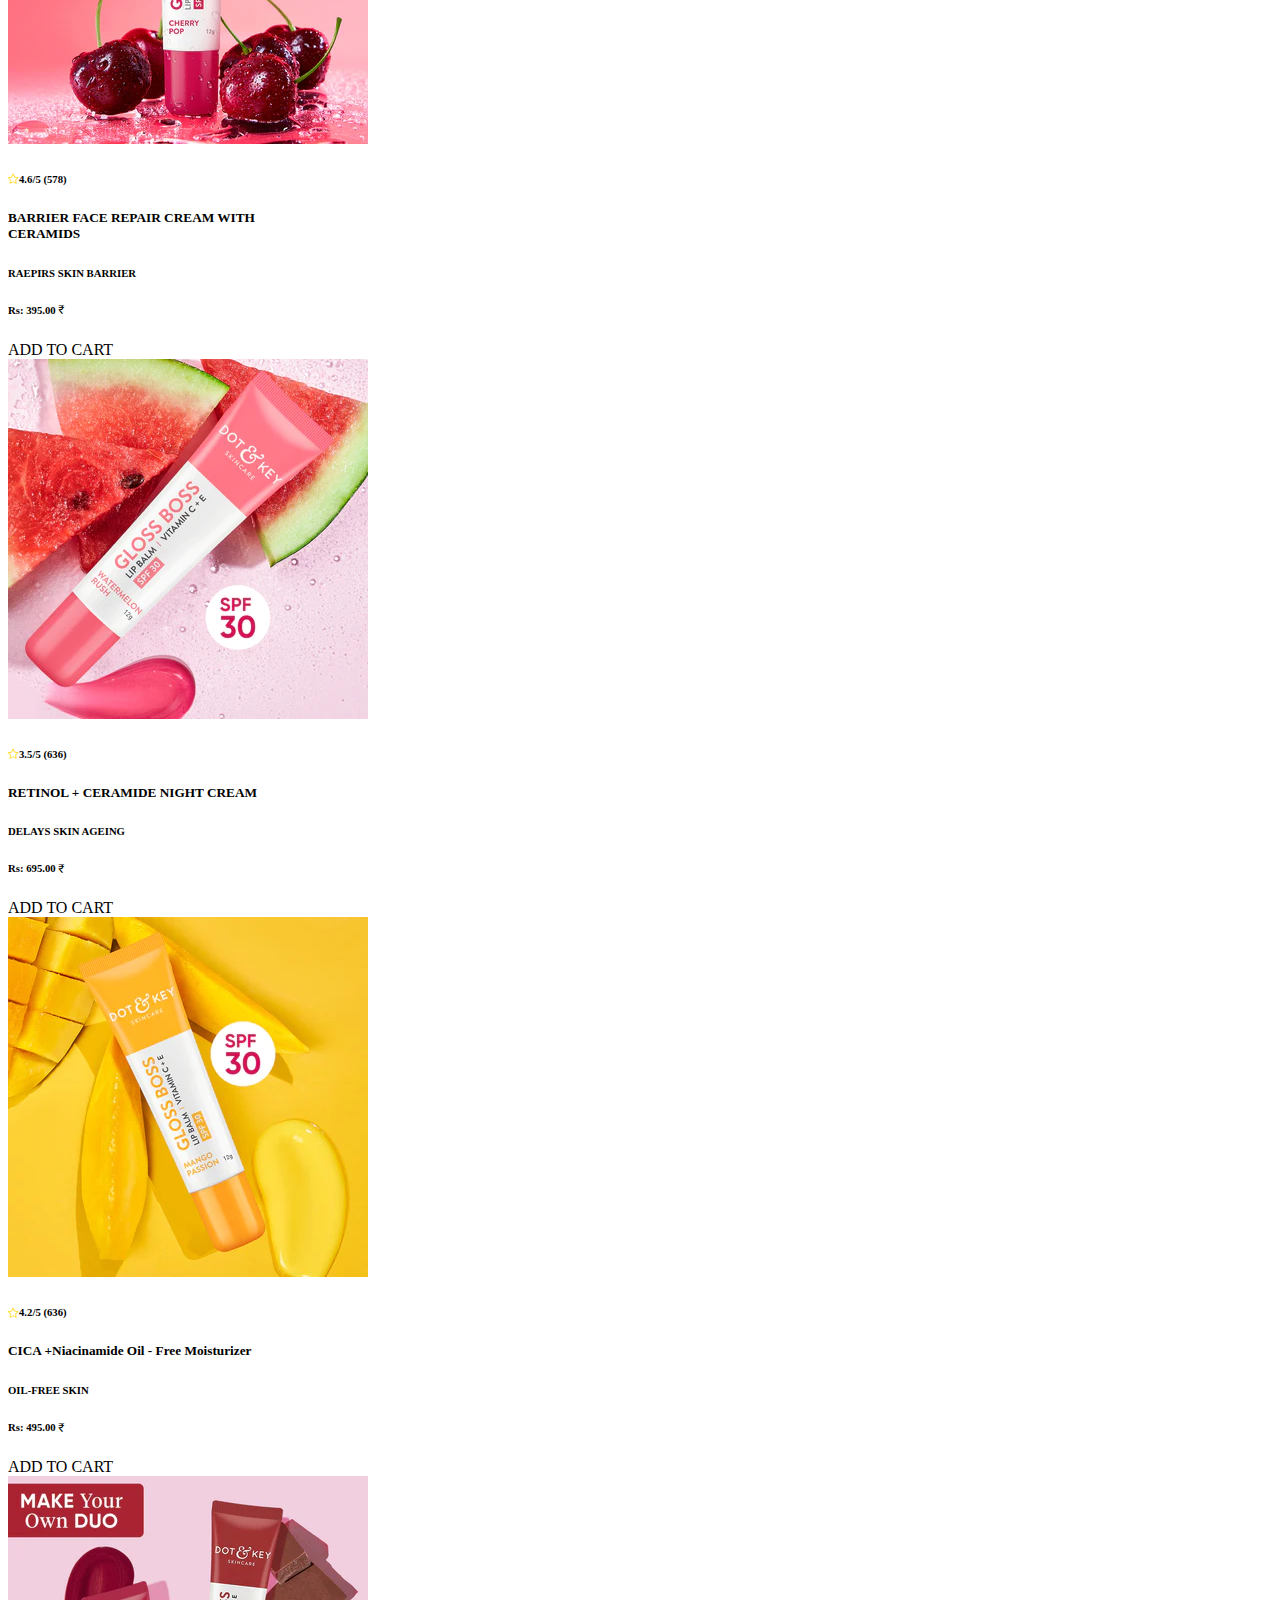
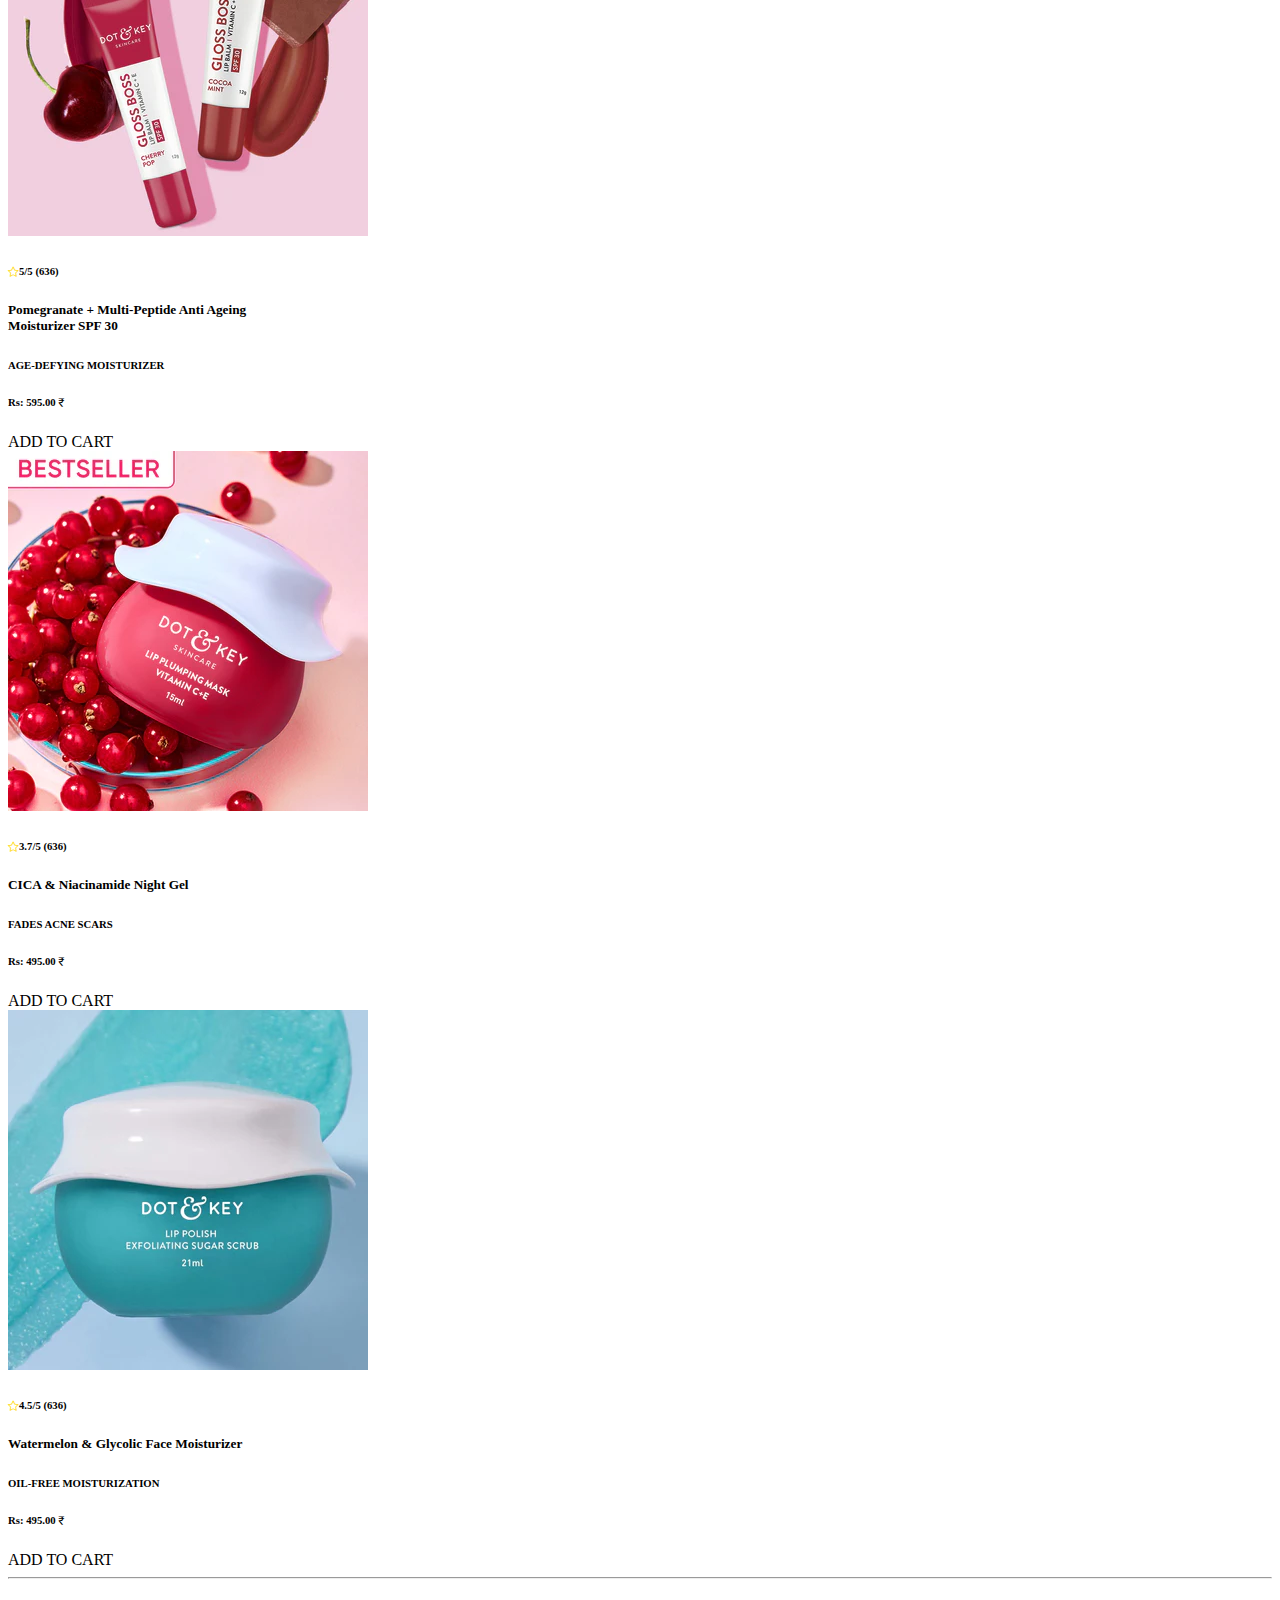
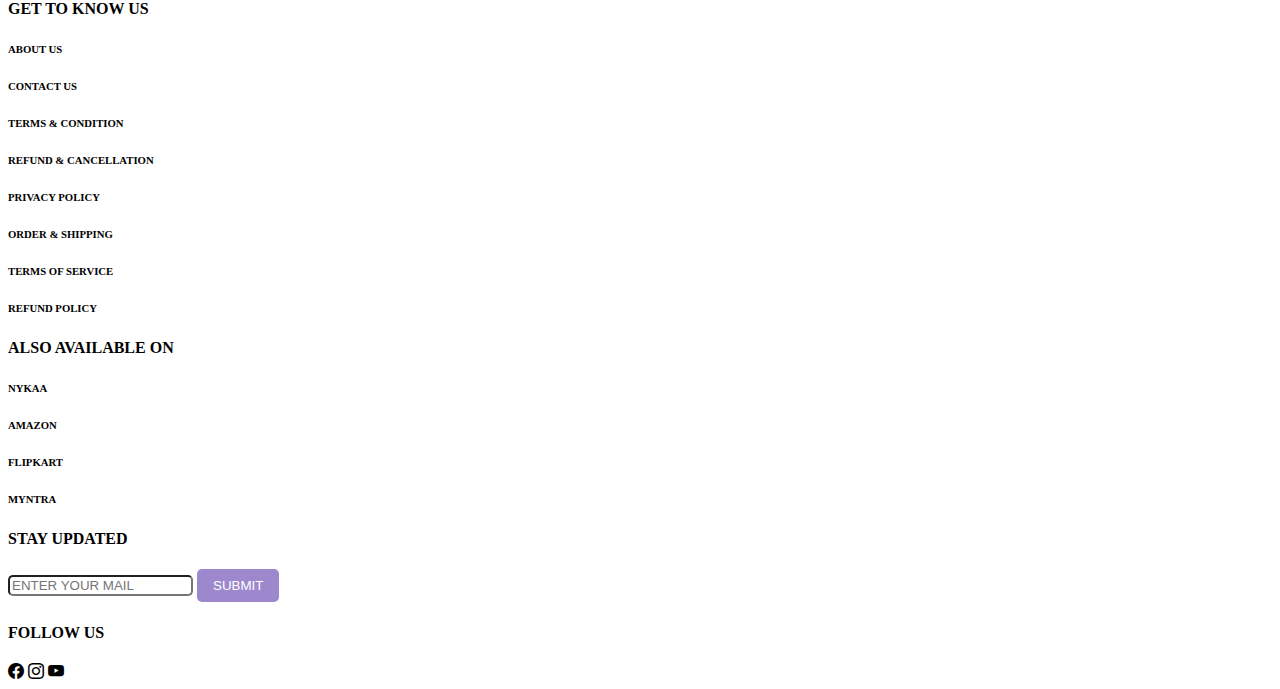
<file: lip.html>
<!DOCTYPE html>
<html lang="en">
<head>
    <meta charset="UTF-8">
    <meta name="viewport" content="width=device-width, initial-scale=1.0">
    <title>HK SKINCARE</title>
    <link rel="stylesheet" href="style.css">
    <link href="https://cdn.jsdelivr.net/npm/bootstrap@5.3.2/dist/css/bootstrap.min.css" rel="stylesheet" integrity="sha384-T3c6CoIi6uLrA9TneNEoa7RxnatzjcDSCmG1MXxSR1GAsXEV/Dwwykc2MPK8M2HN" crossorigin="anonymous">
    <link rel="stylesheet" href="https://cdn.jsdelivr.net/npm/bootstrap-icons@1.11.2/font/bootstrap-icons.min.css">
    <link rel="icon" type="image/x-icon" href="bcon.png">
</head>
<body>
    <section class="container-fluid p-2">
        <div class="navbar navbar-expand-lg">
            <button class="navbar-toggler ms-5" type="button" data-bs-toggle="collapse" data-bs-target="#navbarNav" aria-controls="navbarNav" aria-expanded="false" aria-label="Toggle navigation">
                <span class="navbar-toggler-icon"></span>
            </button>
            <div class="collapse navbar-collapse" id="navbarNav">
                <ul class="navbar-nav ms-5">
                  <li class="nav-item">
                    <a href="index.html" class="nav-link">Home</a>
                  </li>
                  <li class="nav-item">
                    <a href="kus.html" class="nav-link">KnowUs</a>
                  </li>
                  <li class="nav-item">
                    <a href="" class="nav-link">Profile</a>
                  </li>
                  <li class="nav-item">
                    <a href="acc.html" class="nav-link">Account</a>
                  </li>
                </ul>
            </div>
            <div class="d-flex justify-content-end">
                <img src="logo.png" alt="" class="logo">
            </div>
            <div class="container d-flex justify-content-end">
                <div>
                    <input type="text" placeholder="Search" class="p-2"><i class="bi bi-truck p-2 m-2"></i><i class="bi bi-bag-heart p-2 m-2"></i>
                </div>
            </div>
        </div>
    </section>

    <hr>

    <section class="container d-flex justify-content-center p-3">
        <div class="row">
            <div class="col-6 col-lg-2 col-md-4 d-flex justify-content-center">
                <a href="moisturize.html">
                    <div>
                        <img src="c-2" alt="" class="c m-3">
                    </div>
                    <div>
                        <h5 class="text-center cnm">Moisturizer</h5>
                    </div>
                </a>
            </div>
            <div class="col-6 col-lg-2 col-md-4 d-flex justify-content-center">
                <a href="sunscreen.html">
                    <div>
                        <img src="c-3" alt="" class="c m-3">
                    </div>
                    <div>
                        <h5 class="text-center cnm">Sunscreen</h5>
                    </div>
                </a>
            </div>
            <div class="col-6 col-lg-2 col-md-4 d-flex justify-content-center">
                <a href="serum.html">
                    <div>
                        <img src="c-4" alt="" class="c m-3">
                    </div>
                    <div>
                        <h5 class="text-center cnm">Serum</h5>
                    </div>
                </a>
            </div>
            <div class="col-6 col-lg-2 col-md-4 d-flex justify-content-center">
                <a href="lip.html">
                    <div>
                        <img src="c-5" alt="" class="c m-3">
                    </div>
                    <div>
                        <h5 class="text-center cnm">Lip</h5>
                    </div>
                </a>
            </div>
            <div class="col-6 col-lg-2 col-md-4 d-flex justify-content-center">
                <a href="facewash.html">
                    <div>
                        <img src="c-6" alt="" class="c m-3">
                    </div>
                    <div>
                        <h5 class="text-center cnm">Face Wash</h5>
                    </div>
                </a>
            </div>
            <div class="col-6 col-lg-2 col-md-4 d-flex justify-content-center">
                <a href="eyecare.html">
                    <div>
                        <img src="c-7" alt="" class="c m-3">
                    </div>
                    <div>
                        <h5 class="text-center cnm">Eye Care</h5>
                    </div>
                </a>
            </div>
        </div>
    </section>

    <img src="lip" alt="" class="w-100">

    <h1 class="text-center m-5 td">LIP BALMS & MASKS</h1>

    <section class="container-fluid p-3 mb-5">
        <div class="row d-flex justify-content-center m-1">
            <div id="card" class="card col-12 col-lg-2 col-md-3 m-4 p-0">
                <img class="card-img-top" src="l-1" alt="Title">
                <h6 class="text-center m-3"><i class="bi bi-star str"></i>4.8/5 (732)</h6>
                <div class="card-body p-0">
                    <h5 class="card-title text-center p-2 m-2">VITAMIN C + E MOISTURIZER AND CREAM</h5>
                    <h6 class="card-text text-center">MAKES SKIN GLOW</h6>
                    <h6 class="text-center text-danger mt-2">Rs: 550.00<i class="bi bi-currency-rupee"></i></h6>
                </div>
                <div class="card-footer w-100 text-center p-3">ADD TO CART</div>
            </div>
            <div id="card" class="card col-12 col-lg-2 col-md-3 m-4 p-0">
                <img class="card-img-top" src="l-2" alt="Title">
                <h6 class="text-center m-3"><i class="bi bi-star str"></i>4.2/5 (642)</h6>
                <div class="card-body p-0">
                    <h5 class="card-title text-center p-2 m-2">72 HR HYDRATING GEL MOISTURIZER + PROBIOTICS</h5>
                    <h6 class="card-text text-center">OIL-FREE HYDRATION</h6>
                    <h6 class="text-center text-danger mt-2">Rs: 495.00<i class="bi bi-currency-rupee"></i></h6>
                </div>
                <div class="card-footer w-100 text-center p-3">ADD TO CART</div>
            </div>
            <div id="card" class="card col-12 col-lg-2 col-md-3 m-4 p-0">
                <img class="card-img-top" src="l-3" alt="Title">
                <h6 class="text-center m-3"><i class="bi bi-star str"></i>4.6/5 (578)</h6>
                <div class="card-body p-0">
                    <h5 class="card-title text-center p-2 m-2">BARRIER FACE REPAIR CREAM WITH CERAMIDS</h5>
                    <h6 class="card-text text-center">RAEPIRS SKIN BARRIER</h6>
                    <h6 class="text-center text-danger mt-2">Rs: 395.00<i class="bi bi-currency-rupee"></i></h6>
                </div>
                <div class="card-footer w-100 text-center p-3">ADD TO CART</div>
            </div>
            <div id="card" class="card col-12 col-lg-2 col-md-3 m-4 p-0">
                <img class="card-img-top" src="l-4" alt="Title">
                <h6 class="text-center m-3"><i class="bi bi-star str"></i>3.5/5 (636)</h6>
                <div class="card-body p-0">
                    <h5 class="card-title text-center p-2 m-2">RETINOL + CERAMIDE NIGHT CREAM</h5>
                    <h6 class="card-text text-center">DELAYS SKIN AGEING</h6>
                    <h6 class="text-center text-danger mt-2">Rs: 695.00<i class="bi bi-currency-rupee"></i></h6>
                </div>
                <div class="card-footer w-100 text-center p-3">ADD TO CART</div>
            </div>
            <div id="card" class="card col-12 col-lg-2 col-md-3 m-4 p-0">
                <img class="card-img-top" src="l-5" alt="Title">
                <h6 class="text-center m-3"><i class="bi bi-star str"></i>4.2/5 (636)</h6>
                <div class="card-body p-0">
                    <h5 class="card-title text-center p-2 m-2">CICA +Niacinamide Oil - Free Moisturizer</h5>
                    <h6 class="card-text text-center">OIL-FREE SKIN</h6>
                    <h6 class="text-center text-danger mt-2">Rs: 495.00<i class="bi bi-currency-rupee"></i></h6>
                </div>
                <div class="card-footer w-100 text-center p-3">ADD TO CART</div>
            </div>
            <div id="card" class="card col-12 col-lg-2 col-md-3 m-4 p-0">
                <img class="card-img-top" src="l-6" alt="Title">
                <h6 class="text-center m-3"><i class="bi bi-star str"></i>5/5 (636)</h6>
                <div class="card-body p-0">
                    <h5 class="card-title text-center p-2 m-2">Pomegranate + Multi-Peptide Anti Ageing Moisturizer SPF 30</h5>
                    <h6 class="card-text text-center">AGE-DEFYING MOISTURIZER</h6>
                    <h6 class="text-center text-danger mt-2">Rs: 595.00<i class="bi bi-currency-rupee"></i></h6>
                </div>
                <div class="card-footer w-100 text-center p-3">ADD TO CART</div>
            </div>
            <div id="card" class="card col-12 col-lg-2 col-md-3 m-4 p-0">
                <img class="card-img-top" src="l-7" alt="Title">
                <h6 class="text-center m-3"><i class="bi bi-star str"></i>3.7/5 (636)</h6>
                <div class="card-body p-0">
                    <h5 class="card-title text-center p-2 m-2">CICA & Niacinamide Night Gel</h5>
                    <h6 class="card-text text-center">FADES ACNE SCARS</h6>
                    <h6 class="text-center text-danger mt-2">Rs: 495.00<i class="bi bi-currency-rupee"></i></h6>
                </div>
                <div class="card-footer w-100 text-center p-3">ADD TO CART</div>
            </div>
            <div id="card" class="card col-12 col-lg-2 col-md-3 m-4 p-0">
                <img class="card-img-top" src="l-8" alt="Title">
                <h6 class="text-center m-3"><i class="bi bi-star str"></i>4.5/5 (636)</h6>
                <div class="card-body p-0">
                    <h5 class="card-title text-center p-2 m-2">Watermelon & Glycolic Face Moisturizer</h5>
                    <h6 class="card-text text-center">OIL-FREE MOISTURIZATION</h6>
                    <h6 class="text-center text-danger mt-2">Rs: 495.00<i class="bi bi-currency-rupee"></i></h6>
                </div>
                <div class="card-footer w-100 text-center p-3">ADD TO CART</div>
            </div>
        </div>
    </section>




    <hr>

    <footer class="container-fluid mb-5">
        <div class="row justify-content-center">
            <div class="col-12 col-lg-3 col-md-3 ps-5 pt-5">
                <h4 class="mb-3">GET TO KNOW US</h4>
                <h6>ABOUT US</h6>
                <h6>CONTACT US</h6>
                <h6>TERMS & CONDITION</h6>
                <h6>REFUND & CANCELLATION</h6>
                <h6>PRIVACY POLICY</h6>
                <h6>ORDER & SHIPPING</h6>
                <h6>TERMS OF SERVICE</h6>
                <h6>REFUND POLICY</h6>
            </div>
            <div class="col-12 col-lg-3 col-md-3">
                
            </div>
            <div class="col-12 col-lg-3 col-md-3 ps-5 pt-5">
                <h4 class="mb-3">ALSO AVAILABLE ON</h4>
                <h6>NYKAA</h6>
                <h6>AMAZON</h6>
                <h6>FLIPKART</h6>
                <h6>MYNTRA</h6>
            </div>
            <div class="col-12 col-lg-3 col-md-6 ps-5 pt-5">
                <h4 class="mb-3">STAY UPDATED</h4>
                <form action="">
                    <input type="text" placeholder="ENTER YOUR MAIL" class="p-2"> <button class="sbt">SUBMIT</button>
                </form>
                <h4 class="py-4">FOLLOW US</h4>
                <i class="bi bi-facebook"></i>
                <i class="bi bi-instagram p-4"></i>
                <i class="bi bi-youtube"></i>
            </div>
        </div>
        </div>
    </footer>

    <script src="https://cdn.jsdelivr.net/npm/bootstrap@5.3.2/dist/js/bootstrap.bundle.min.js" integrity="sha384-C6RzsynM9kWDrMNeT87bh95OGNyZPhcTNXj1NW7RuBCsyN/o0jlpcV8Qyq46cDfL" crossorigin="anonymous"></script>

</body>
</html>
</file>
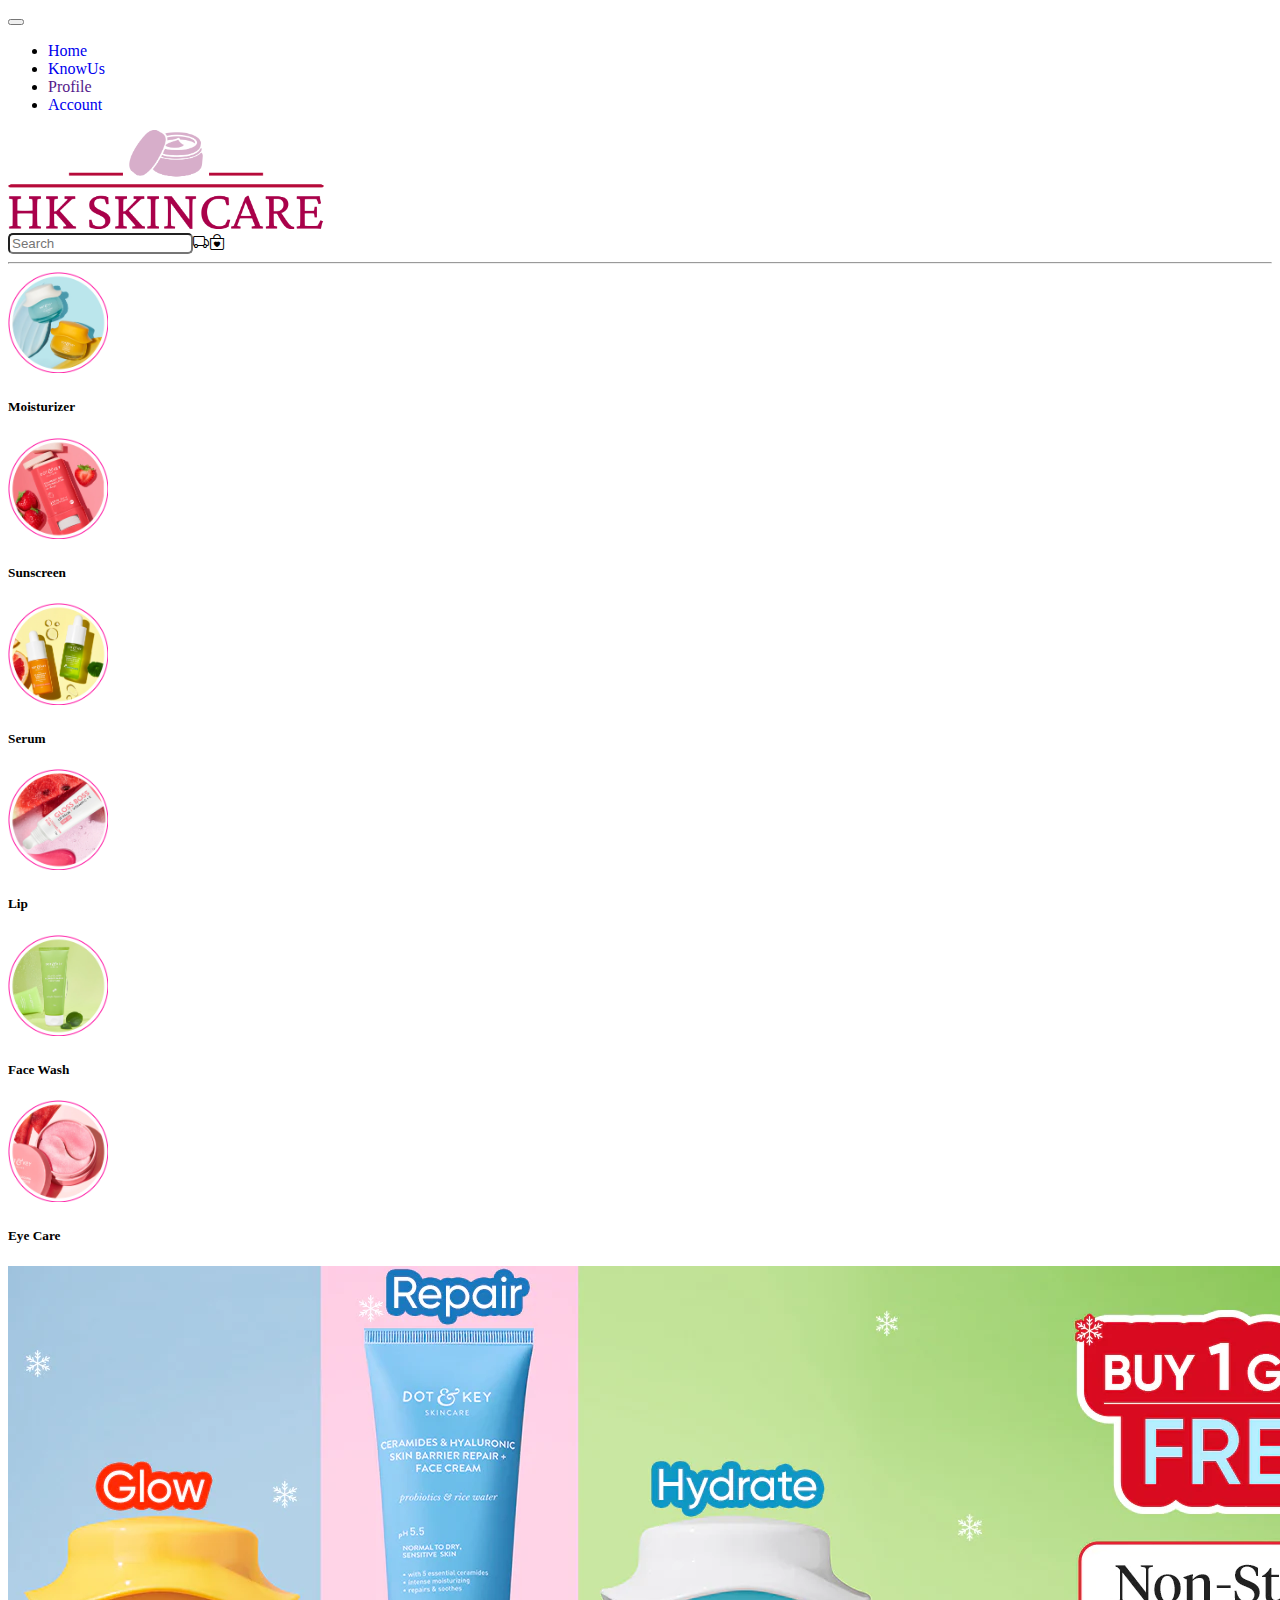
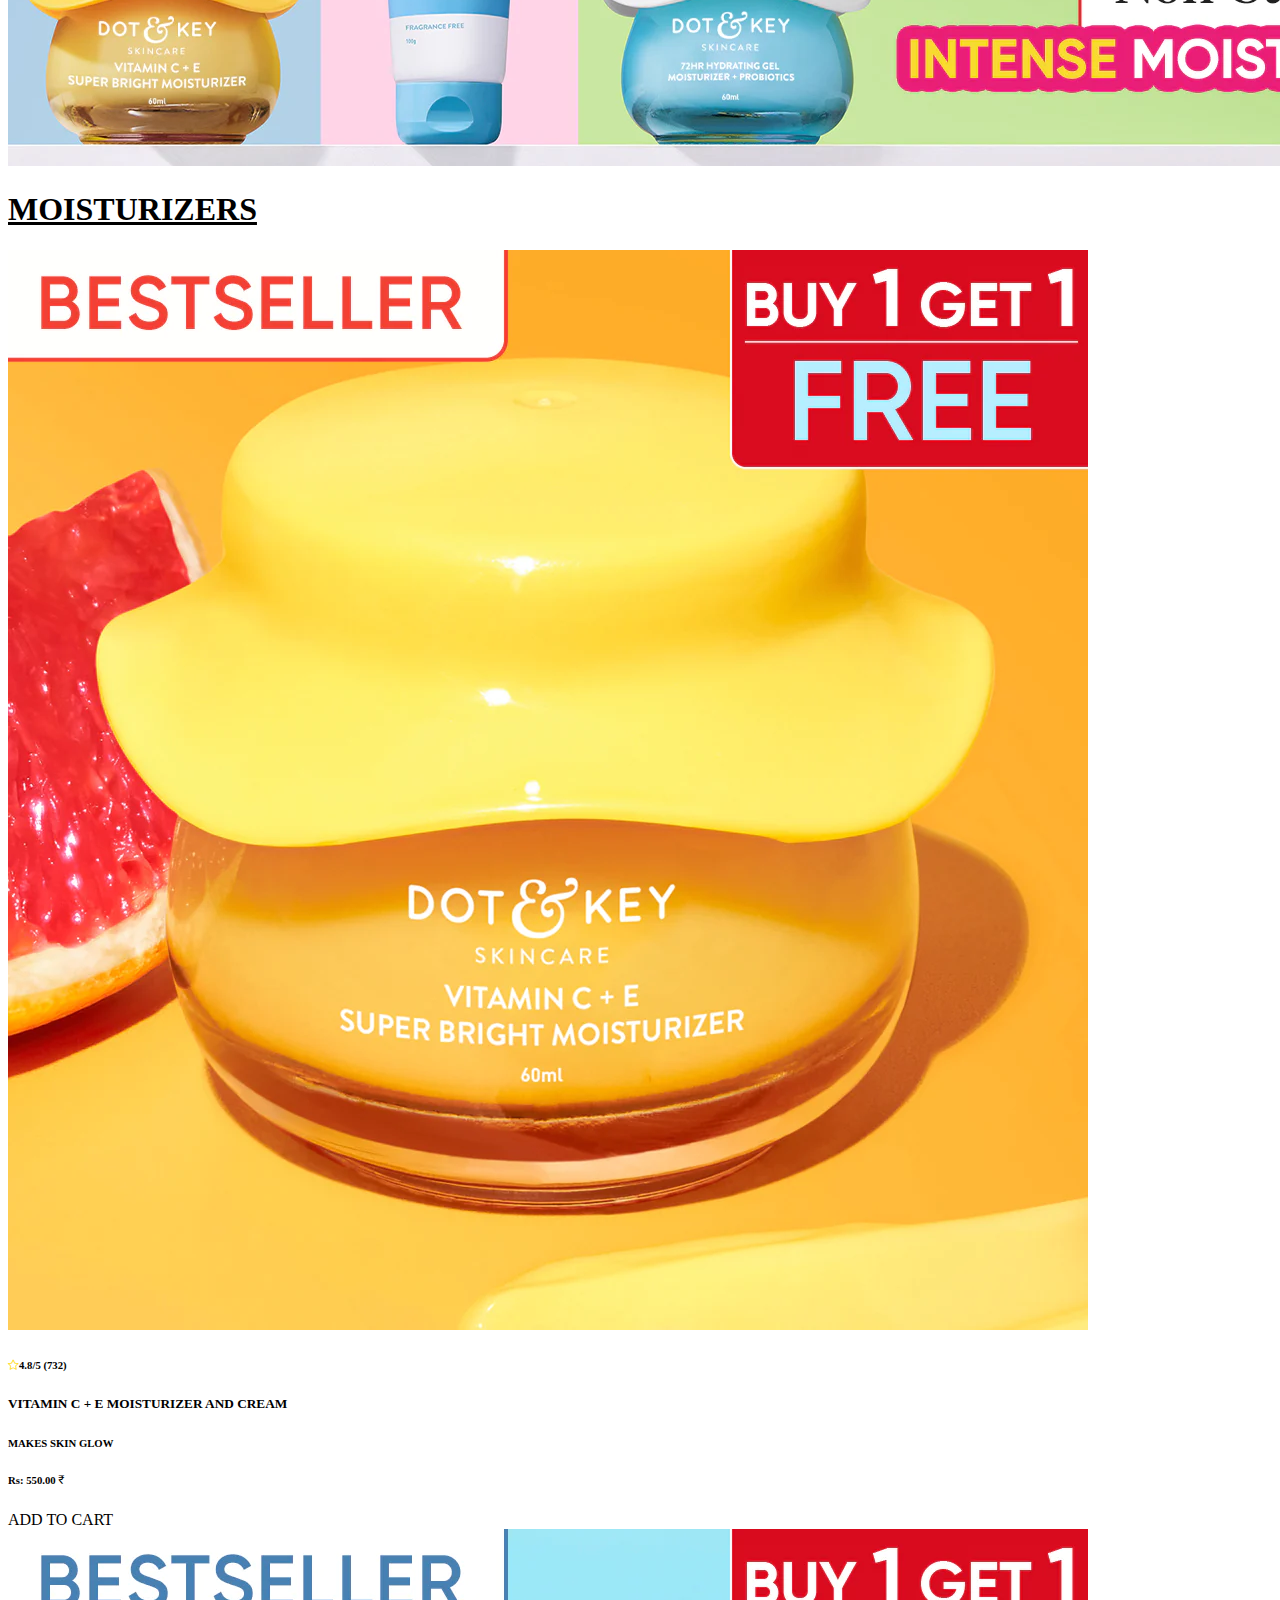
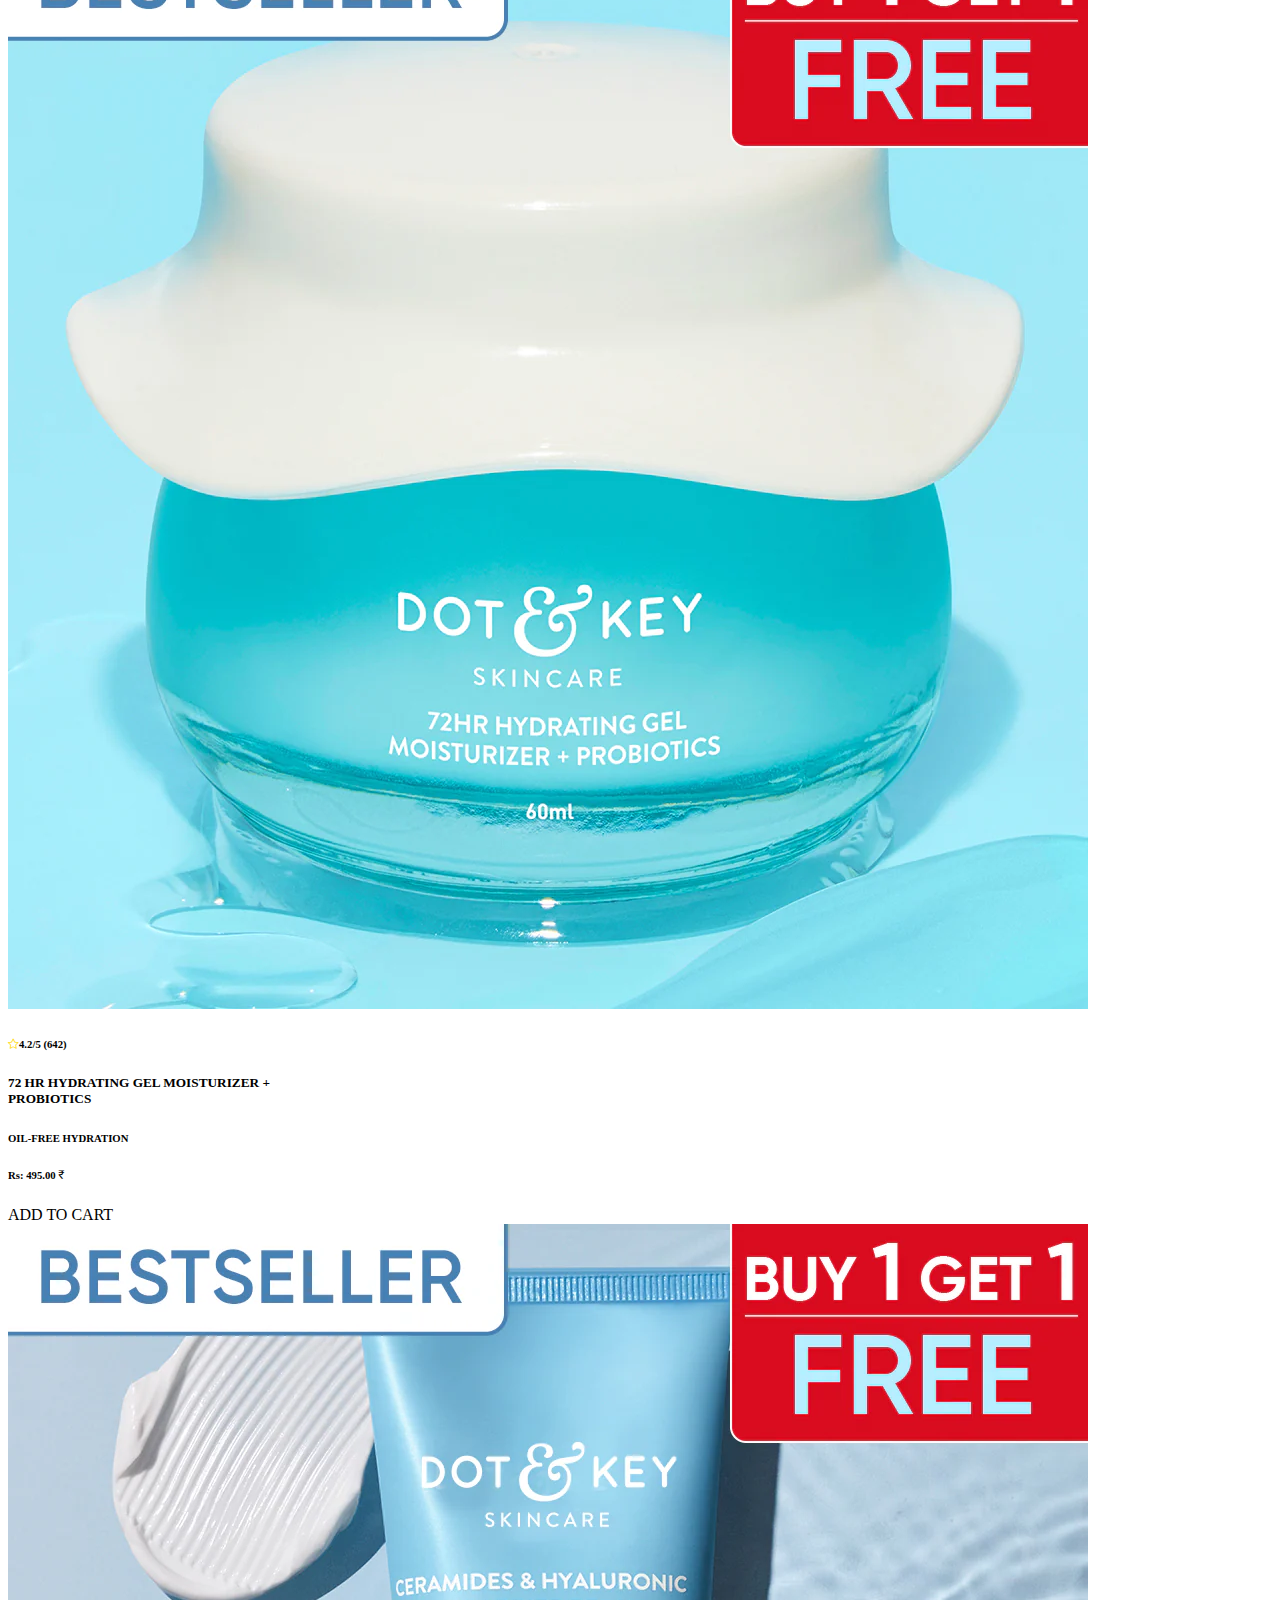
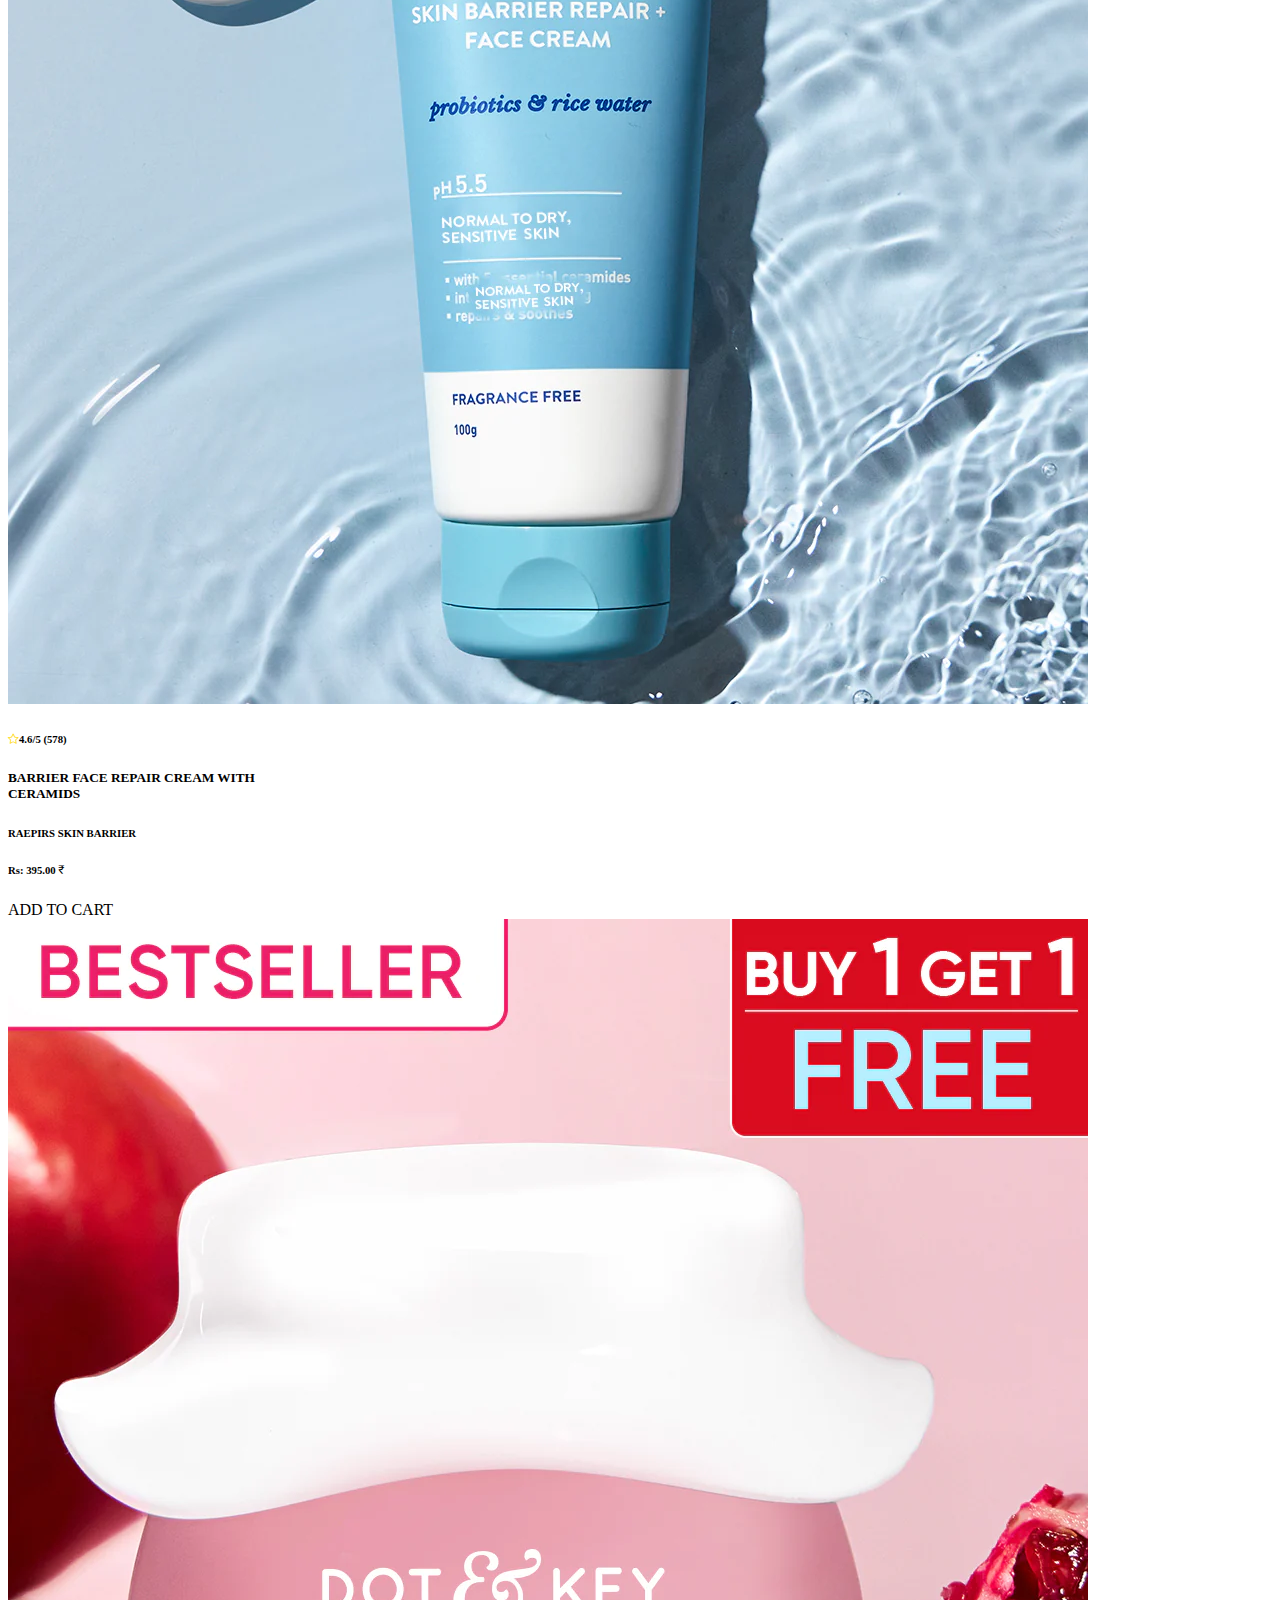
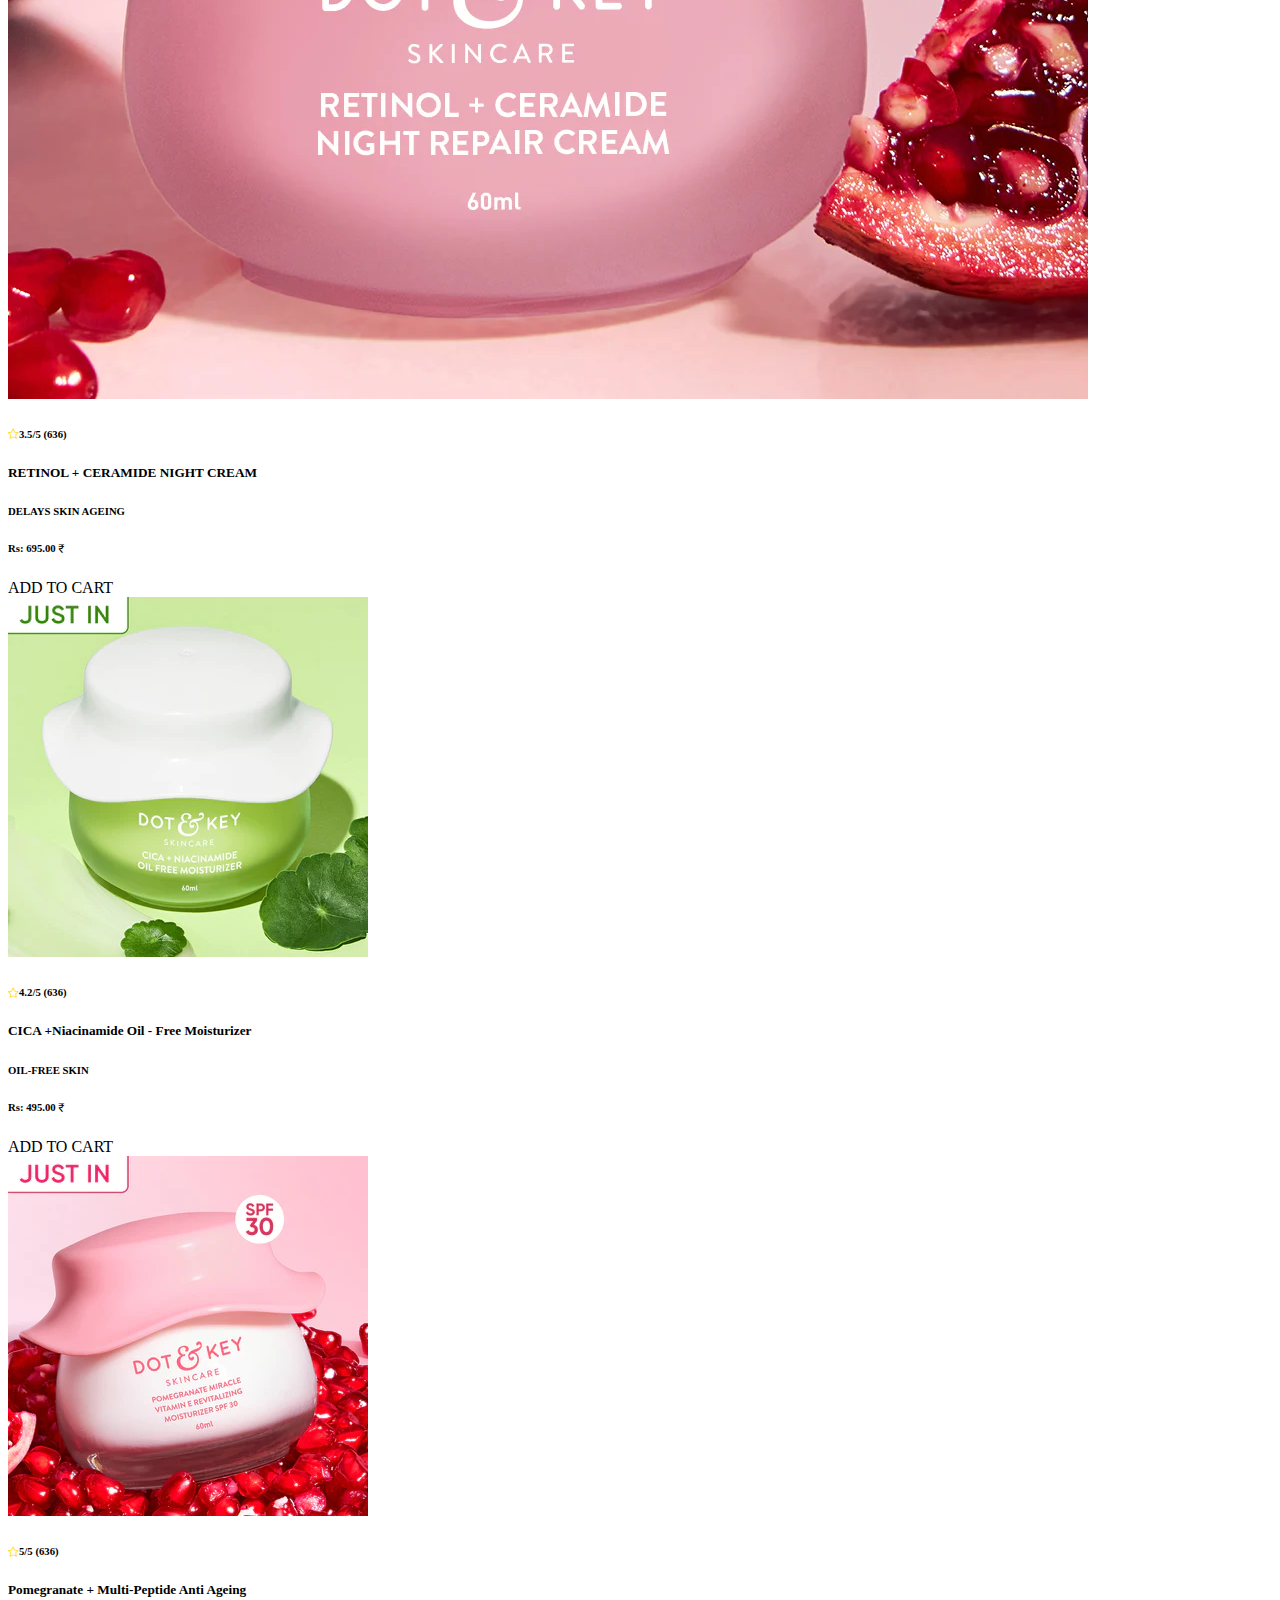
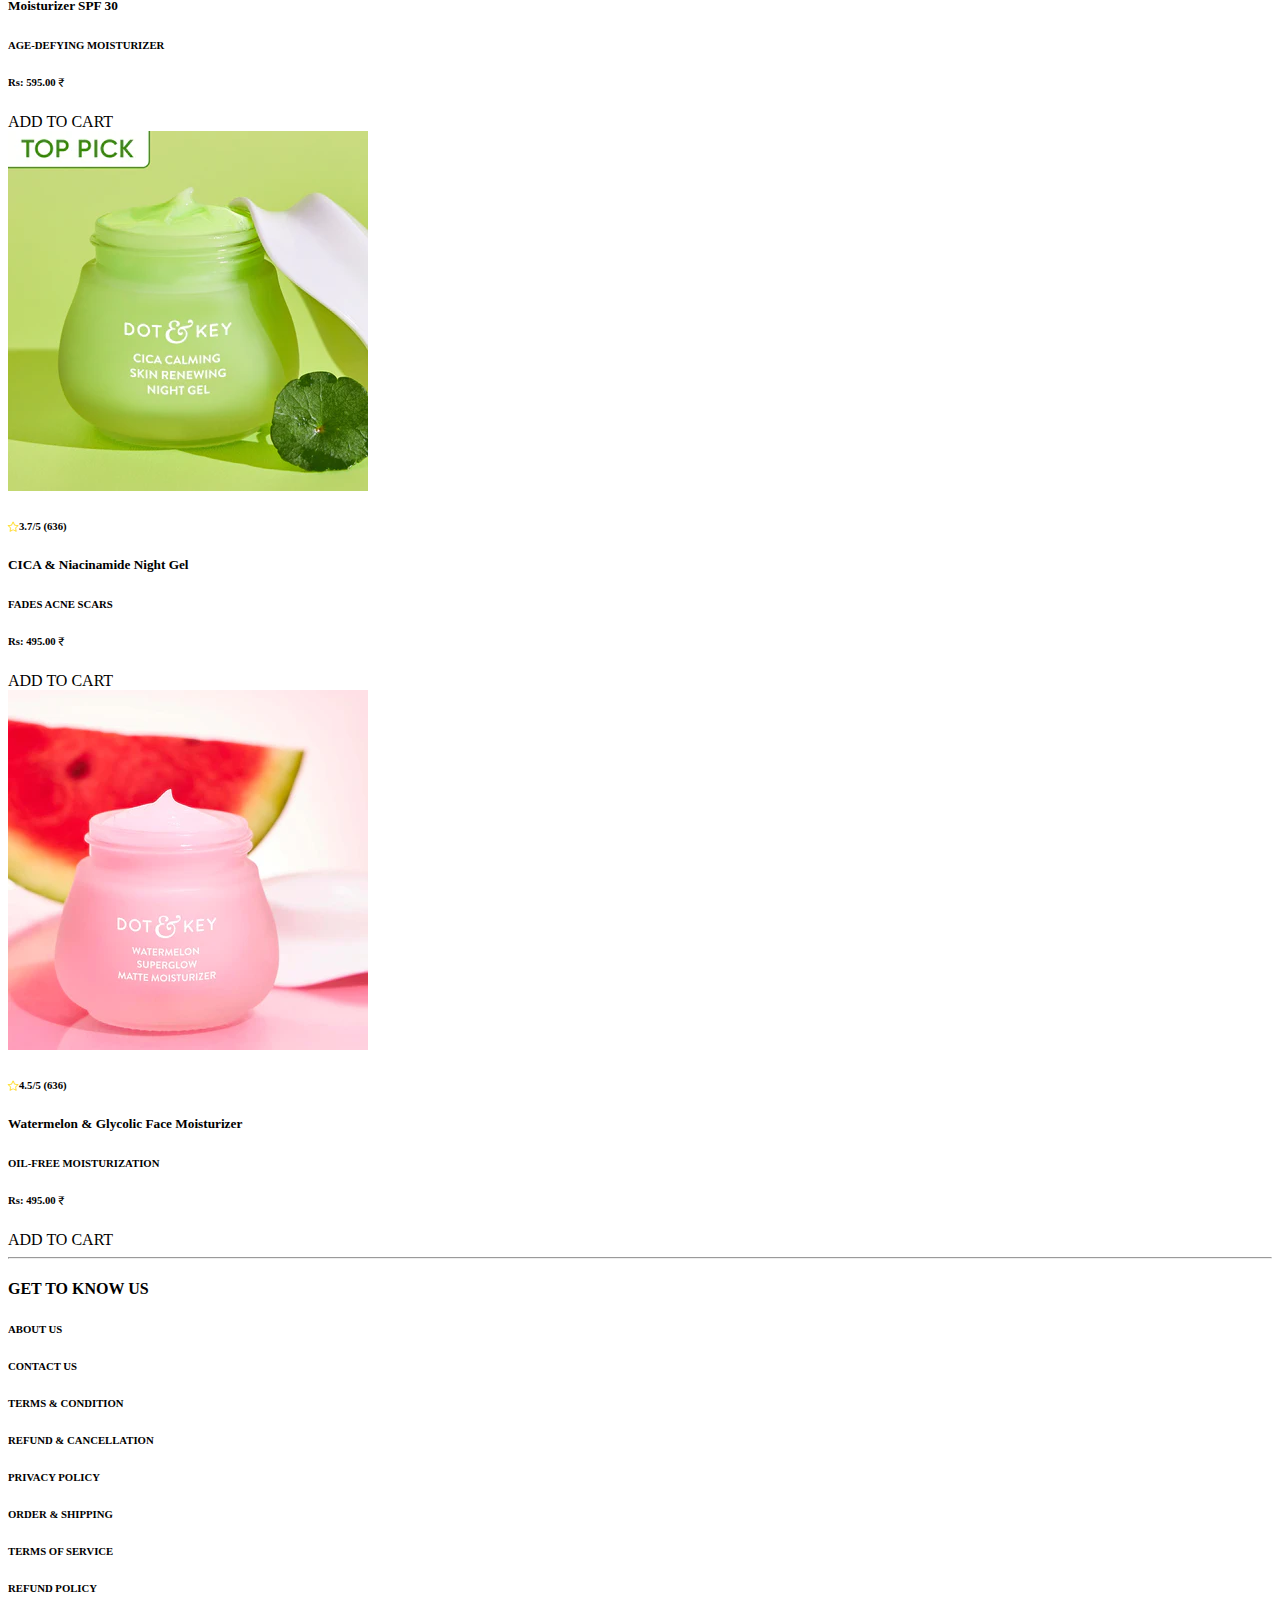
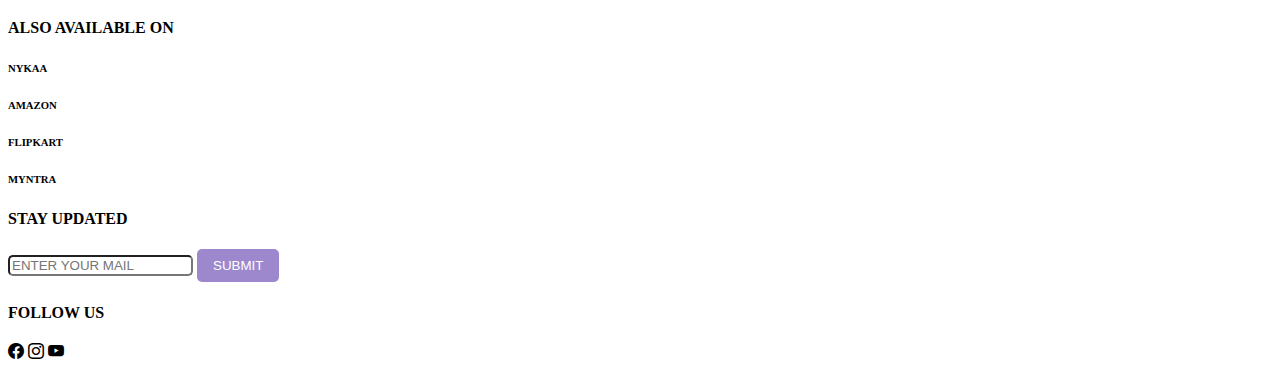
<file: moisturize.html>
<!DOCTYPE html>
<html lang="en">
<head>
    <meta charset="UTF-8">
    <meta name="viewport" content="width=device-width, initial-scale=1.0">
    <title>HK SKINCARE</title>
    <link rel="stylesheet" href="style.css">
    <link href="https://cdn.jsdelivr.net/npm/bootstrap@5.3.2/dist/css/bootstrap.min.css" rel="stylesheet" integrity="sha384-T3c6CoIi6uLrA9TneNEoa7RxnatzjcDSCmG1MXxSR1GAsXEV/Dwwykc2MPK8M2HN" crossorigin="anonymous">
    <link rel="stylesheet" href="https://cdn.jsdelivr.net/npm/bootstrap-icons@1.11.2/font/bootstrap-icons.min.css">
    <link rel="icon" type="image/x-icon" href="bcon.png">
</head>
<body>
    <section class="container-fluid p-2">
        <div class="navbar navbar-expand-lg">
            <button class="navbar-toggler ms-5" type="button" data-bs-toggle="collapse" data-bs-target="#navbarNav" aria-controls="navbarNav" aria-expanded="false" aria-label="Toggle navigation">
                <span class="navbar-toggler-icon"></span>
            </button>
            <div class="collapse navbar-collapse" id="navbarNav">
                <ul class="navbar-nav ms-5">
                  <li class="nav-item">
                    <a href="index.html" class="nav-link">Home</a>
                  </li>
                  <li class="nav-item">
                    <a href="kus.html" class="nav-link">KnowUs</a>
                  </li>
                  <li class="nav-item">
                    <a href="" class="nav-link">Profile</a>
                  </li>
                  <li class="nav-item">
                    <a href="acc.html" class="nav-link">Account</a>
                  </li>
                </ul>
            </div>
            <div class="d-flex justify-content-end">
                <img src="logo.png" alt="" class="logo">
            </div>
            <div class="container d-flex justify-content-end">
                <div>
                    <input type="text" placeholder="Search" class="p-2"><i class="bi bi-truck p-2 m-2"></i><i class="bi bi-bag-heart p-2 m-2"></i>
                </div>
            </div>
        </div>
    </section>

    <hr>

    <section class="container d-flex justify-content-center p-3">
        <div class="row">
            <div class="col-6 col-lg-2 col-md-4 d-flex justify-content-center">
                <a href="moisturize.html">
                    <div>
                        <img src="c-2" alt="" class="c m-3">
                    </div>
                    <div>
                        <h5 class="text-center cnm">Moisturizer</h5>
                    </div>
                </a>
            </div>
            <div class="col-6 col-lg-2 col-md-4 d-flex justify-content-center">
                <a href="sunscreen.html">
                    <div>
                        <img src="c-3" alt="" class="c m-3">
                    </div>
                    <div>
                        <h5 class="text-center cnm">Sunscreen</h5>
                    </div>
                </a>
            </div>
            <div class="col-6 col-lg-2 col-md-4 d-flex justify-content-center">
                <a href="serum.html">
                    <div>
                        <img src="c-4" alt="" class="c m-3">
                    </div>
                    <div>
                        <h5 class="text-center cnm">Serum</h5>
                    </div>
                </a>
            </div>
            <div class="col-6 col-lg-2 col-md-4 d-flex justify-content-center">
                <a href="lip.html">
                    <div>
                        <img src="c-5" alt="" class="c m-3">
                    </div>
                    <div>
                        <h5 class="text-center cnm">Lip</h5>
                    </div>
                </a>
            </div>
            <div class="col-6 col-lg-2 col-md-4 d-flex justify-content-center">
                <a href="facewash.html">
                    <div>
                        <img src="c-6" alt="" class="c m-3">
                    </div>
                    <div>
                        <h5 class="text-center cnm">Face Wash</h5>
                    </div>
                </a>
            </div>
            <div class="col-6 col-lg-2 col-md-4 d-flex justify-content-center">
                <a href="eyecare.html">
                    <div>
                        <img src="c-7" alt="" class="c m-3">
                    </div>
                    <div>
                        <h5 class="text-center cnm">Eye Care</h5>
                    </div>
                </a>
            </div>
        </div>
    </section>

    <img src="MOISTURIZERS" alt="" class="w-100">

    <h1 class="text-center m-5 td">MOISTURIZERS</h1>

    <section class="container-fluid p-3 mb-5">
        <div class="row d-flex justify-content-center m-1">
            <div id="card" class="card col-12 col-lg-2 col-md-3 m-4 p-0">
                <img class="card-img-top" src="p1-i1" alt="Title">
                <h6 class="text-center m-3"><i class="bi bi-star str"></i>4.8/5 (732)</h6>
                <div class="card-body p-0">
                    <h5 class="card-title text-center p-2 m-2">VITAMIN C + E MOISTURIZER AND CREAM</h5>
                    <h6 class="card-text text-center">MAKES SKIN GLOW</h6>
                    <h6 class="text-center text-danger mt-2">Rs: 550.00<i class="bi bi-currency-rupee"></i></h6>
                </div>
                <div class="card-footer w-100 text-center p-3">ADD TO CART</div>
            </div>
            <div id="card" class="card col-12 col-lg-2 col-md-3 m-4 p-0">
                <img class="card-img-top" src="p1-i2" alt="Title">
                <h6 class="text-center m-3"><i class="bi bi-star str"></i>4.2/5 (642)</h6>
                <div class="card-body p-0">
                    <h5 class="card-title text-center p-2 m-2">72 HR HYDRATING GEL MOISTURIZER + PROBIOTICS</h5>
                    <h6 class="card-text text-center">OIL-FREE HYDRATION</h6>
                    <h6 class="text-center text-danger mt-2">Rs: 495.00<i class="bi bi-currency-rupee"></i></h6>
                </div>
                <div class="card-footer w-100 text-center p-3">ADD TO CART</div>
            </div>
            <div id="card" class="card col-12 col-lg-2 col-md-3 m-4 p-0">
                <img class="card-img-top" src="p1-i3" alt="Title">
                <h6 class="text-center m-3"><i class="bi bi-star str"></i>4.6/5 (578)</h6>
                <div class="card-body p-0">
                    <h5 class="card-title text-center p-2 m-2">BARRIER FACE REPAIR CREAM WITH CERAMIDS</h5>
                    <h6 class="card-text text-center">RAEPIRS SKIN BARRIER</h6>
                    <h6 class="text-center text-danger mt-2">Rs: 395.00<i class="bi bi-currency-rupee"></i></h6>
                </div>
                <div class="card-footer w-100 text-center p-3">ADD TO CART</div>
            </div>
            <div id="card" class="card col-12 col-lg-2 col-md-3 m-4 p-0">
                <img class="card-img-top" src="p1-i4" alt="Title">
                <h6 class="text-center m-3"><i class="bi bi-star str"></i>3.5/5 (636)</h6>
                <div class="card-body p-0">
                    <h5 class="card-title text-center p-2 m-2">RETINOL + CERAMIDE NIGHT CREAM</h5>
                    <h6 class="card-text text-center">DELAYS SKIN AGEING</h6>
                    <h6 class="text-center text-danger mt-2">Rs: 695.00<i class="bi bi-currency-rupee"></i></h6>
                </div>
                <div class="card-footer w-100 text-center p-3">ADD TO CART</div>
            </div>
            <div id="card" class="card col-12 col-lg-2 col-md-3 m-4 p-0">
                <img class="card-img-top" src="ms-1" alt="Title">
                <h6 class="text-center m-3"><i class="bi bi-star str"></i>4.2/5 (636)</h6>
                <div class="card-body p-0">
                    <h5 class="card-title text-center p-2 m-2">CICA +Niacinamide Oil - Free Moisturizer</h5>
                    <h6 class="card-text text-center">OIL-FREE SKIN</h6>
                    <h6 class="text-center text-danger mt-2">Rs: 495.00<i class="bi bi-currency-rupee"></i></h6>
                </div>
                <div class="card-footer w-100 text-center p-3">ADD TO CART</div>
            </div>
            <div id="card" class="card col-12 col-lg-2 col-md-3 m-4 p-0">
                <img class="card-img-top" src="ms-2" alt="Title">
                <h6 class="text-center m-3"><i class="bi bi-star str"></i>5/5 (636)</h6>
                <div class="card-body p-0">
                    <h5 class="card-title text-center p-2 m-2">Pomegranate + Multi-Peptide Anti Ageing Moisturizer SPF 30</h5>
                    <h6 class="card-text text-center">AGE-DEFYING MOISTURIZER</h6>
                    <h6 class="text-center text-danger mt-2">Rs: 595.00<i class="bi bi-currency-rupee"></i></h6>
                </div>
                <div class="card-footer w-100 text-center p-3">ADD TO CART</div>
            </div>
            <div id="card" class="card col-12 col-lg-2 col-md-3 m-4 p-0">
                <img class="card-img-top" src="ms-3" alt="Title">
                <h6 class="text-center m-3"><i class="bi bi-star str"></i>3.7/5 (636)</h6>
                <div class="card-body p-0">
                    <h5 class="card-title text-center p-2 m-2">CICA & Niacinamide Night Gel</h5>
                    <h6 class="card-text text-center">FADES ACNE SCARS</h6>
                    <h6 class="text-center text-danger mt-2">Rs: 495.00<i class="bi bi-currency-rupee"></i></h6>
                </div>
                <div class="card-footer w-100 text-center p-3">ADD TO CART</div>
            </div>
            <div id="card" class="card col-12 col-lg-2 col-md-3 m-4 p-0">
                <img class="card-img-top" src="ms-4" alt="Title">
                <h6 class="text-center m-3"><i class="bi bi-star str"></i>4.5/5 (636)</h6>
                <div class="card-body p-0">
                    <h5 class="card-title text-center p-2 m-2">Watermelon & Glycolic Face Moisturizer</h5>
                    <h6 class="card-text text-center">OIL-FREE MOISTURIZATION</h6>
                    <h6 class="text-center text-danger mt-2">Rs: 495.00<i class="bi bi-currency-rupee"></i></h6>
                </div>
                <div class="card-footer w-100 text-center p-3">ADD TO CART</div>
            </div>
        </div>
    </section>




    <hr>

    <footer class="container-fluid mb-5">
        <div class="row justify-content-center">
            <div class="col-12 col-lg-3 col-md-3 ps-5 pt-5">
                <h4 class="mb-3">GET TO KNOW US</h4>
                <h6>ABOUT US</h6>
                <h6>CONTACT US</h6>
                <h6>TERMS & CONDITION</h6>
                <h6>REFUND & CANCELLATION</h6>
                <h6>PRIVACY POLICY</h6>
                <h6>ORDER & SHIPPING</h6>
                <h6>TERMS OF SERVICE</h6>
                <h6>REFUND POLICY</h6>
            </div>
            <div class="col-12 col-lg-3 col-md-3">
                
            </div>
            <div class="col-12 col-lg-3 col-md-3 ps-5 pt-5">
                <h4 class="mb-3">ALSO AVAILABLE ON</h4>
                <h6>NYKAA</h6>
                <h6>AMAZON</h6>
                <h6>FLIPKART</h6>
                <h6>MYNTRA</h6>
            </div>
            <div class="col-12 col-lg-3 col-md-6 ps-5 pt-5">
                <h4 class="mb-3">STAY UPDATED</h4>
                <form action="">
                    <input type="text" placeholder="ENTER YOUR MAIL" class="p-2"> <button class="sbt">SUBMIT</button>
                </form>
                <h4 class="py-4">FOLLOW US</h4>
                <i class="bi bi-facebook"></i>
                <i class="bi bi-instagram p-4"></i>
                <i class="bi bi-youtube"></i>
            </div>
        </div>
        </div>
    </footer>

    <script src="https://cdn.jsdelivr.net/npm/bootstrap@5.3.2/dist/js/bootstrap.bundle.min.js" integrity="sha384-C6RzsynM9kWDrMNeT87bh95OGNyZPhcTNXj1NW7RuBCsyN/o0jlpcV8Qyq46cDfL" crossorigin="anonymous"></script>

</body>
</html>
</file>
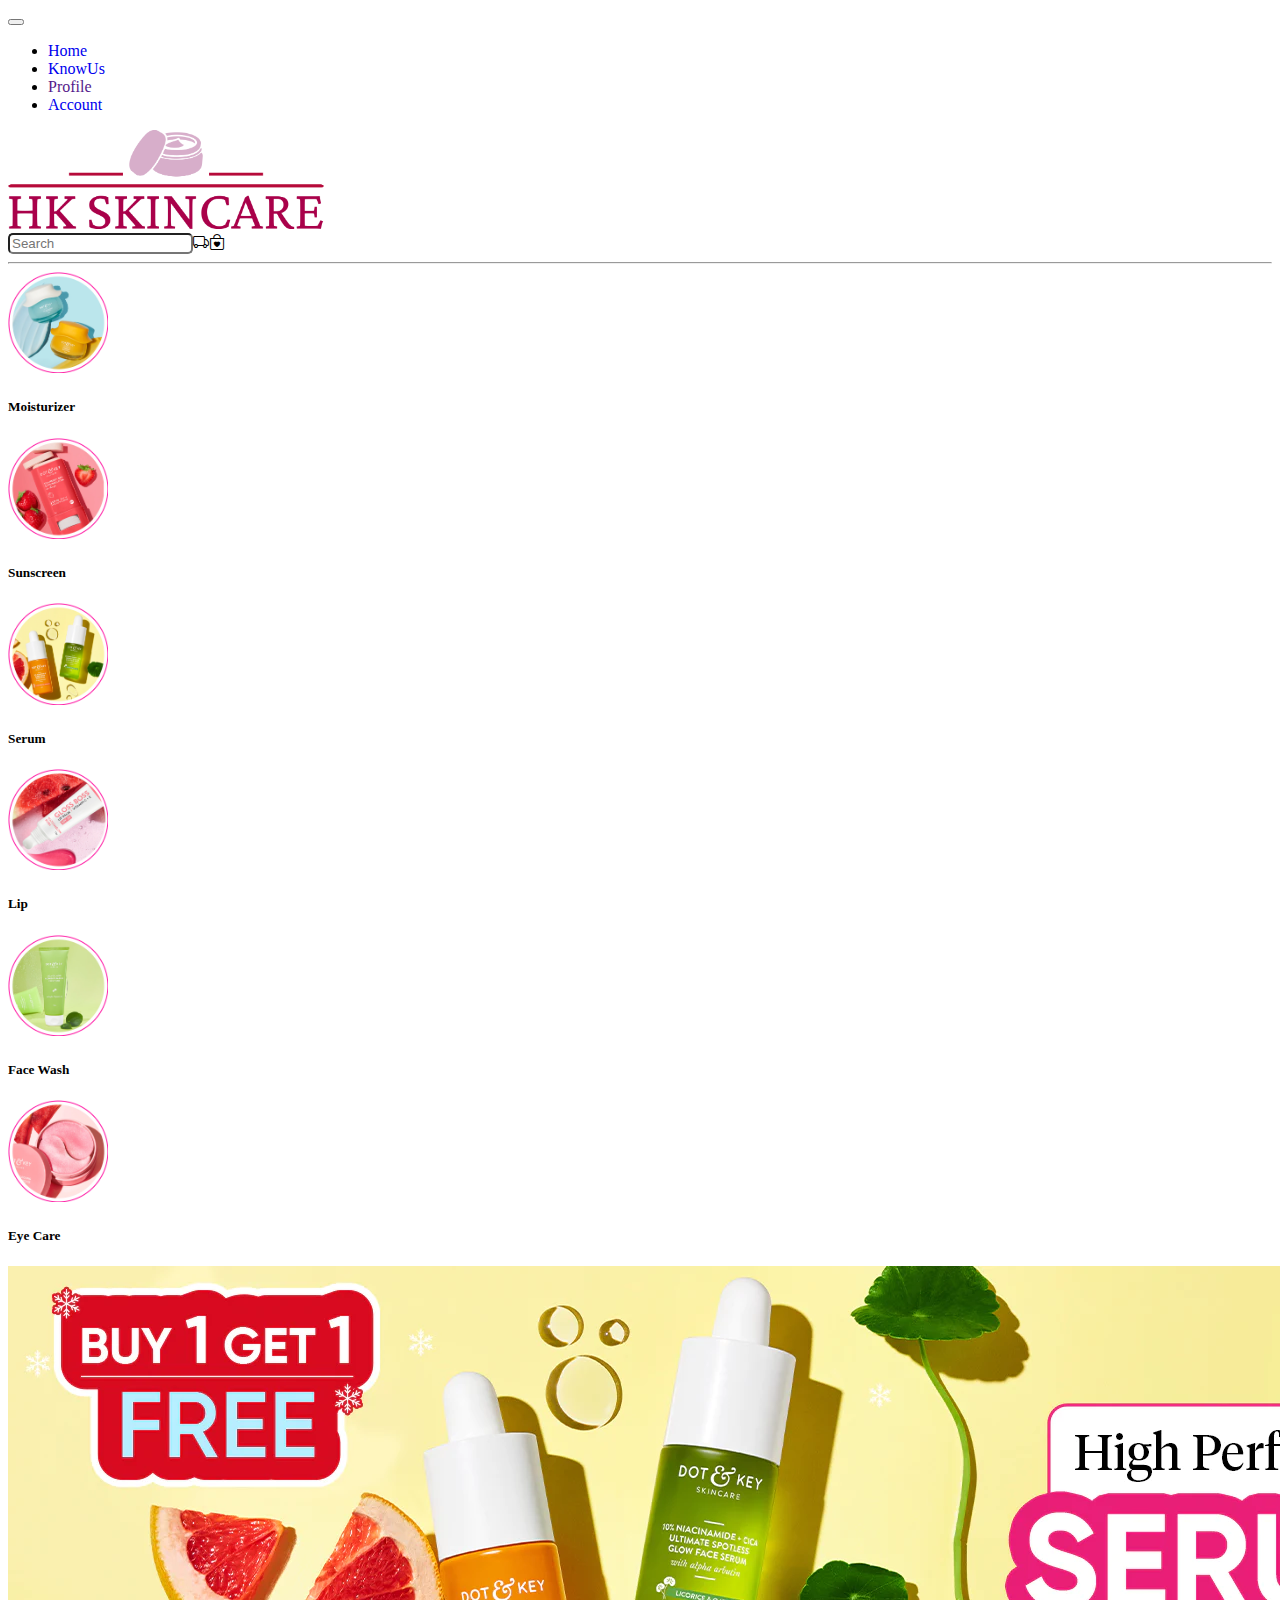
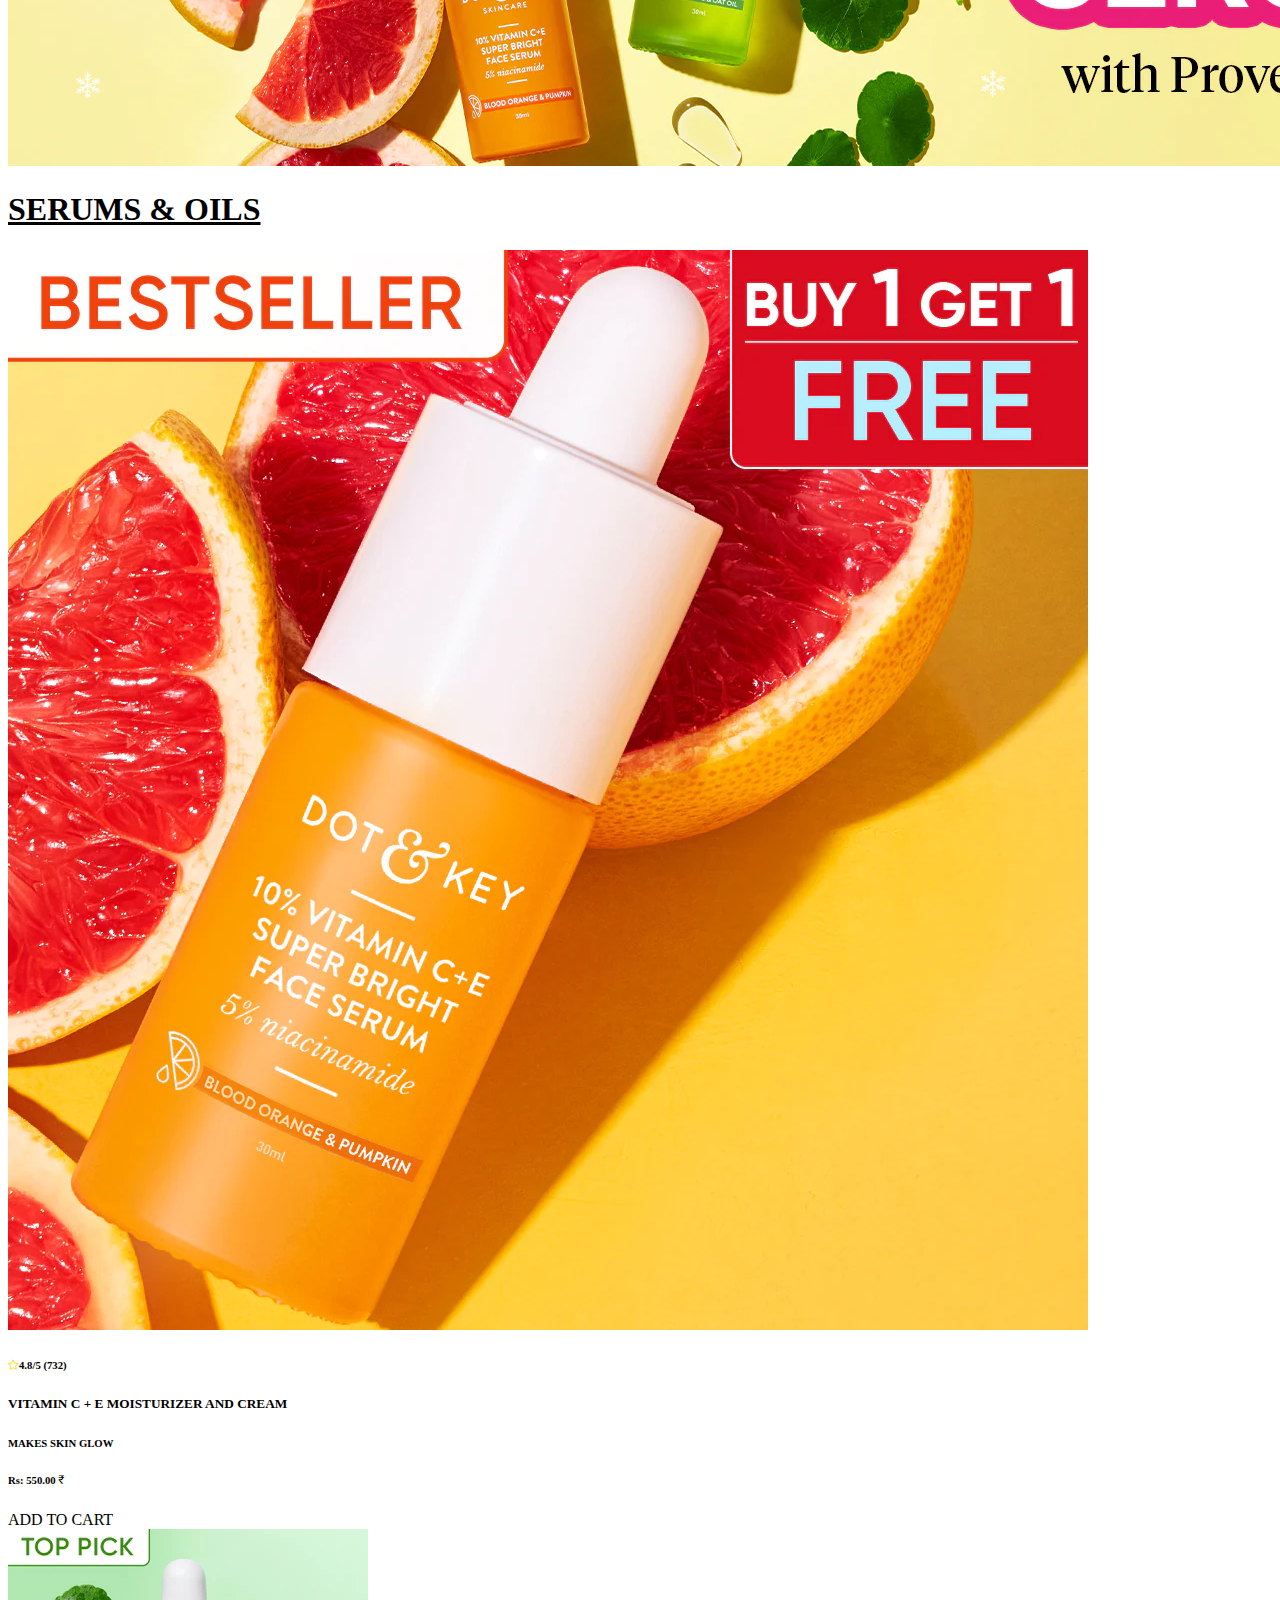
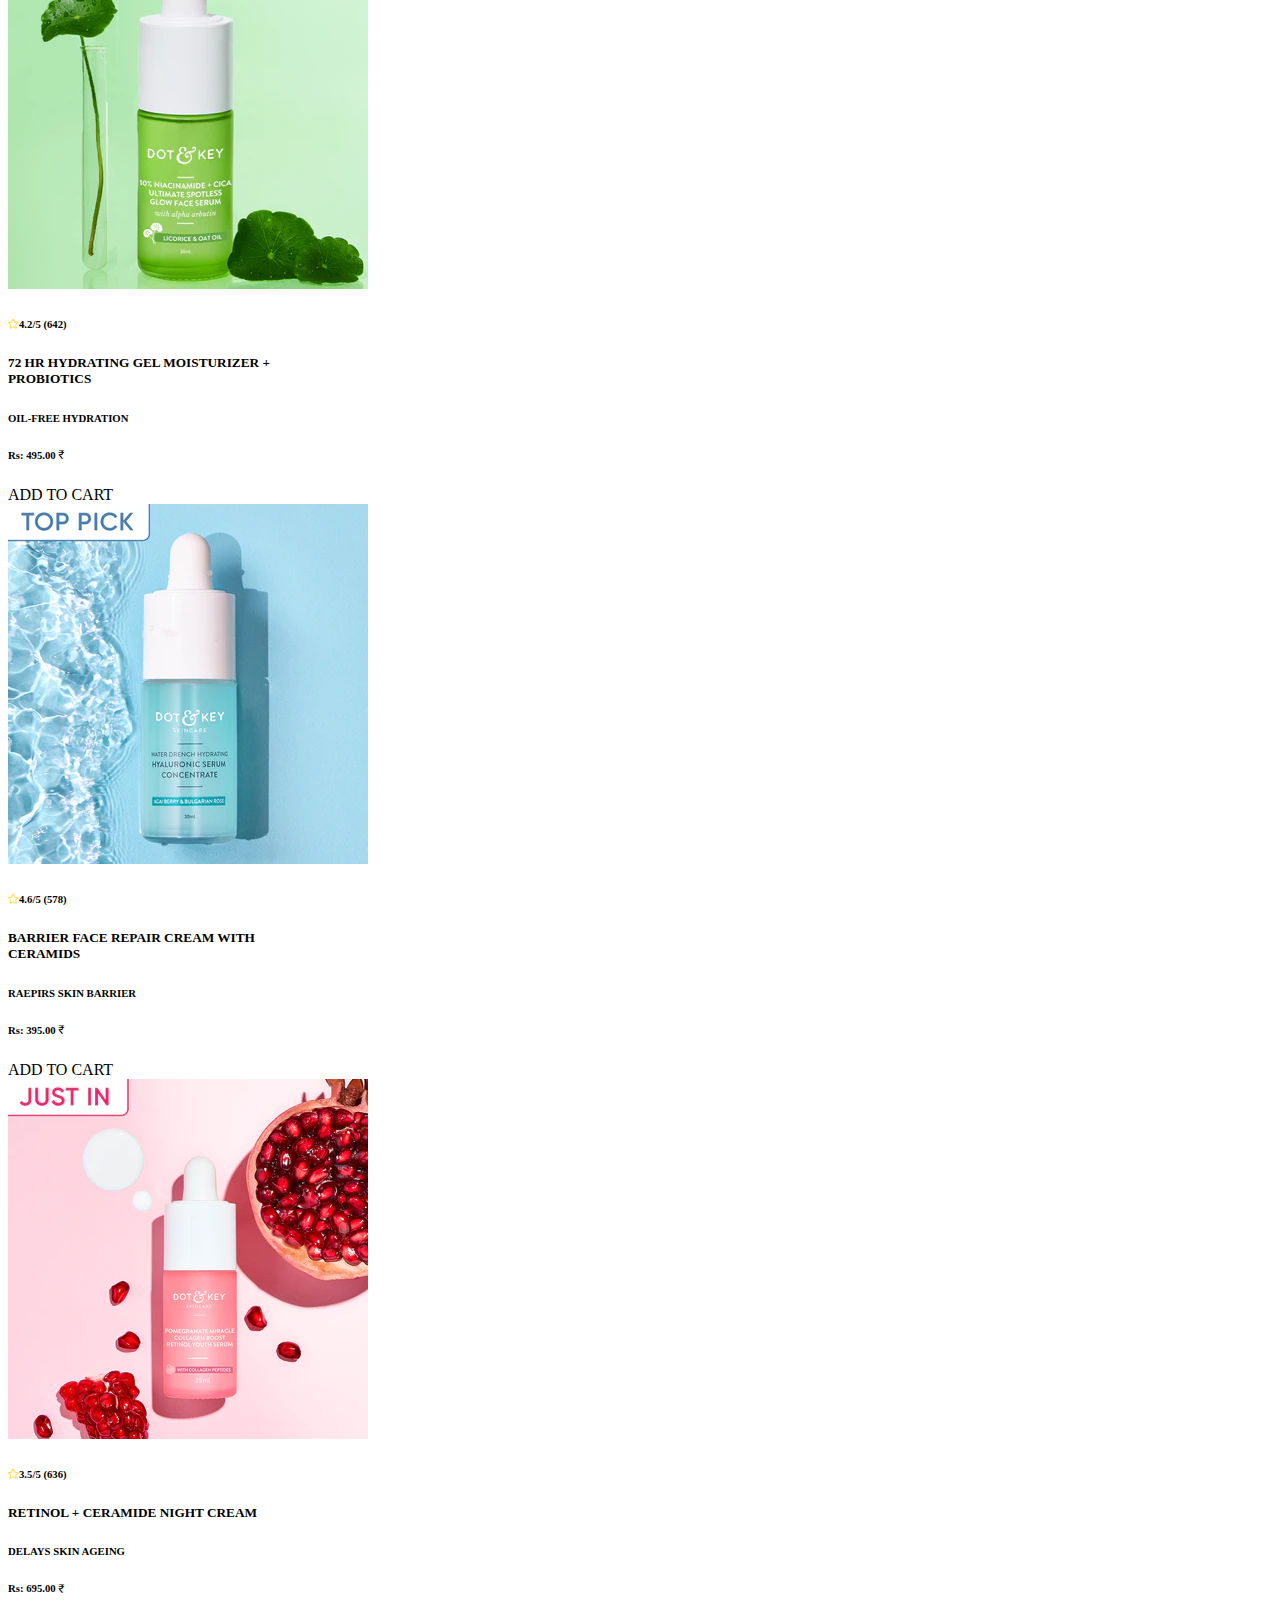
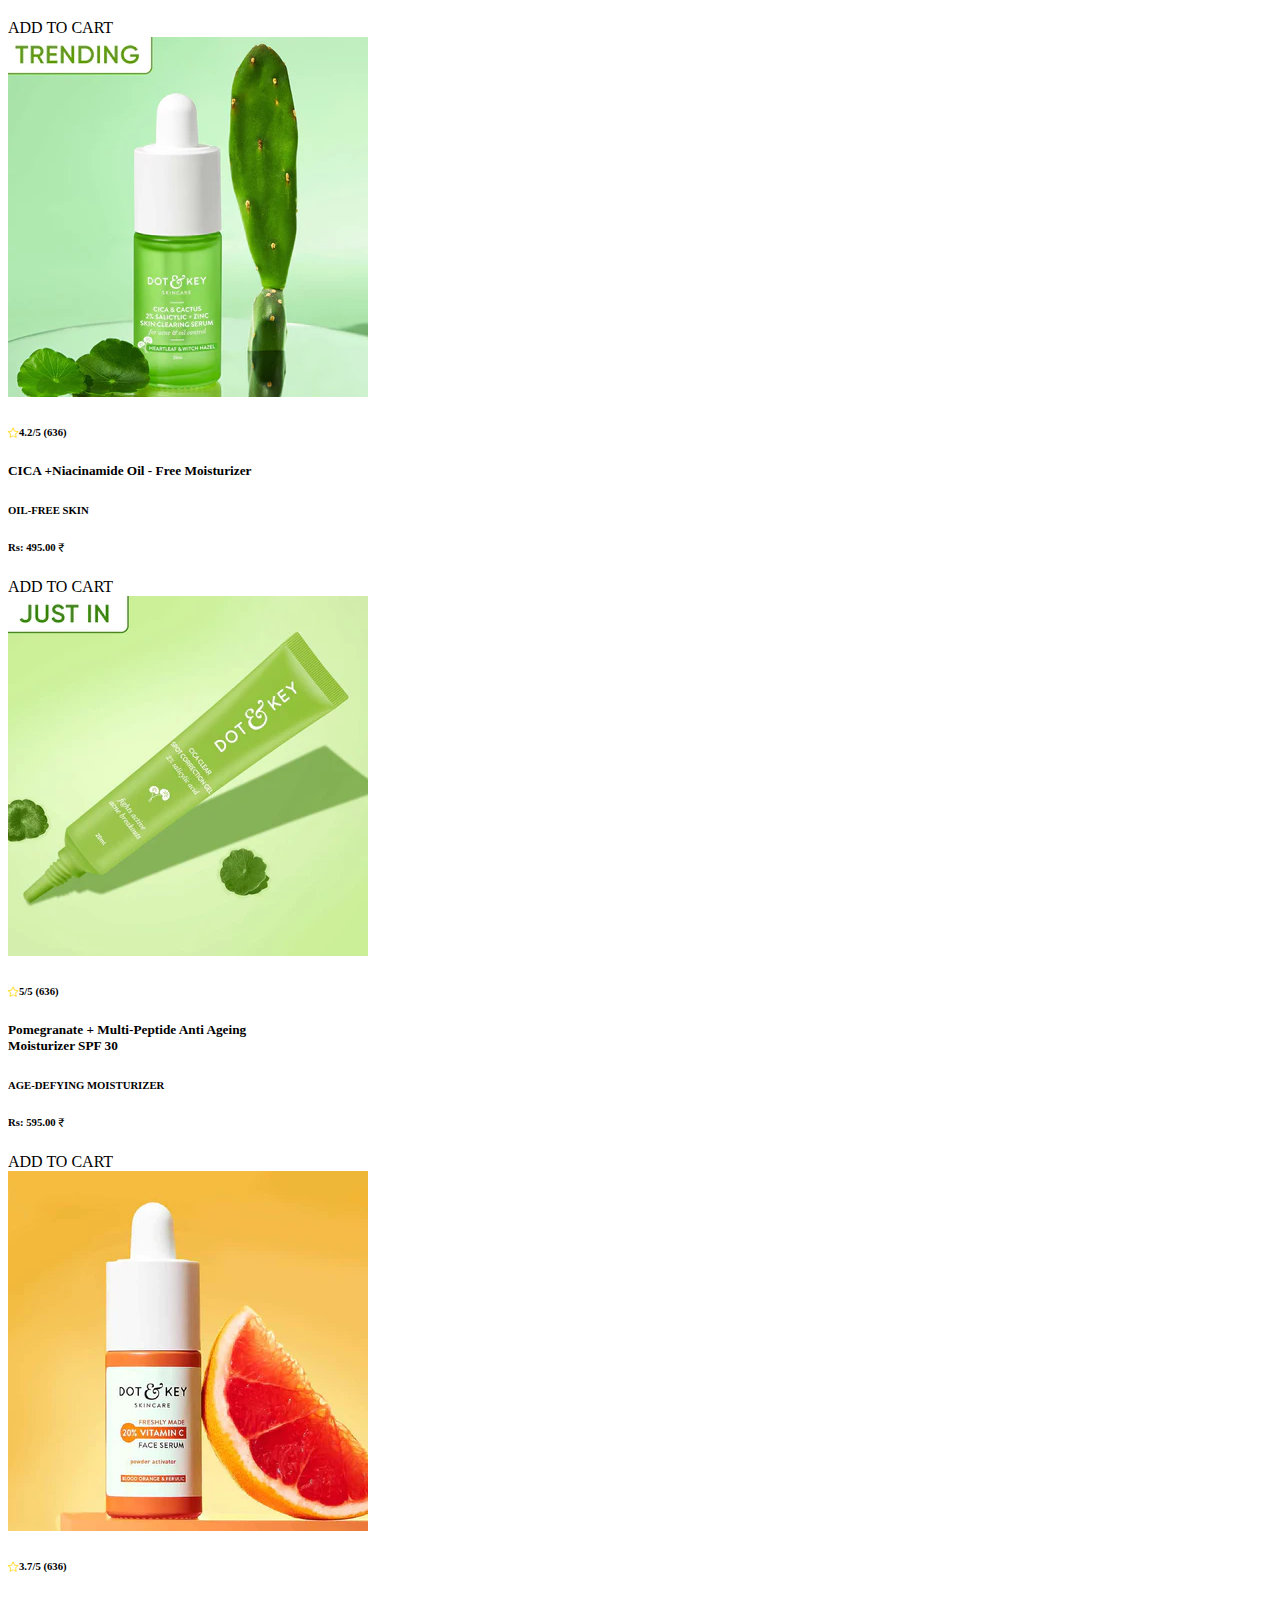
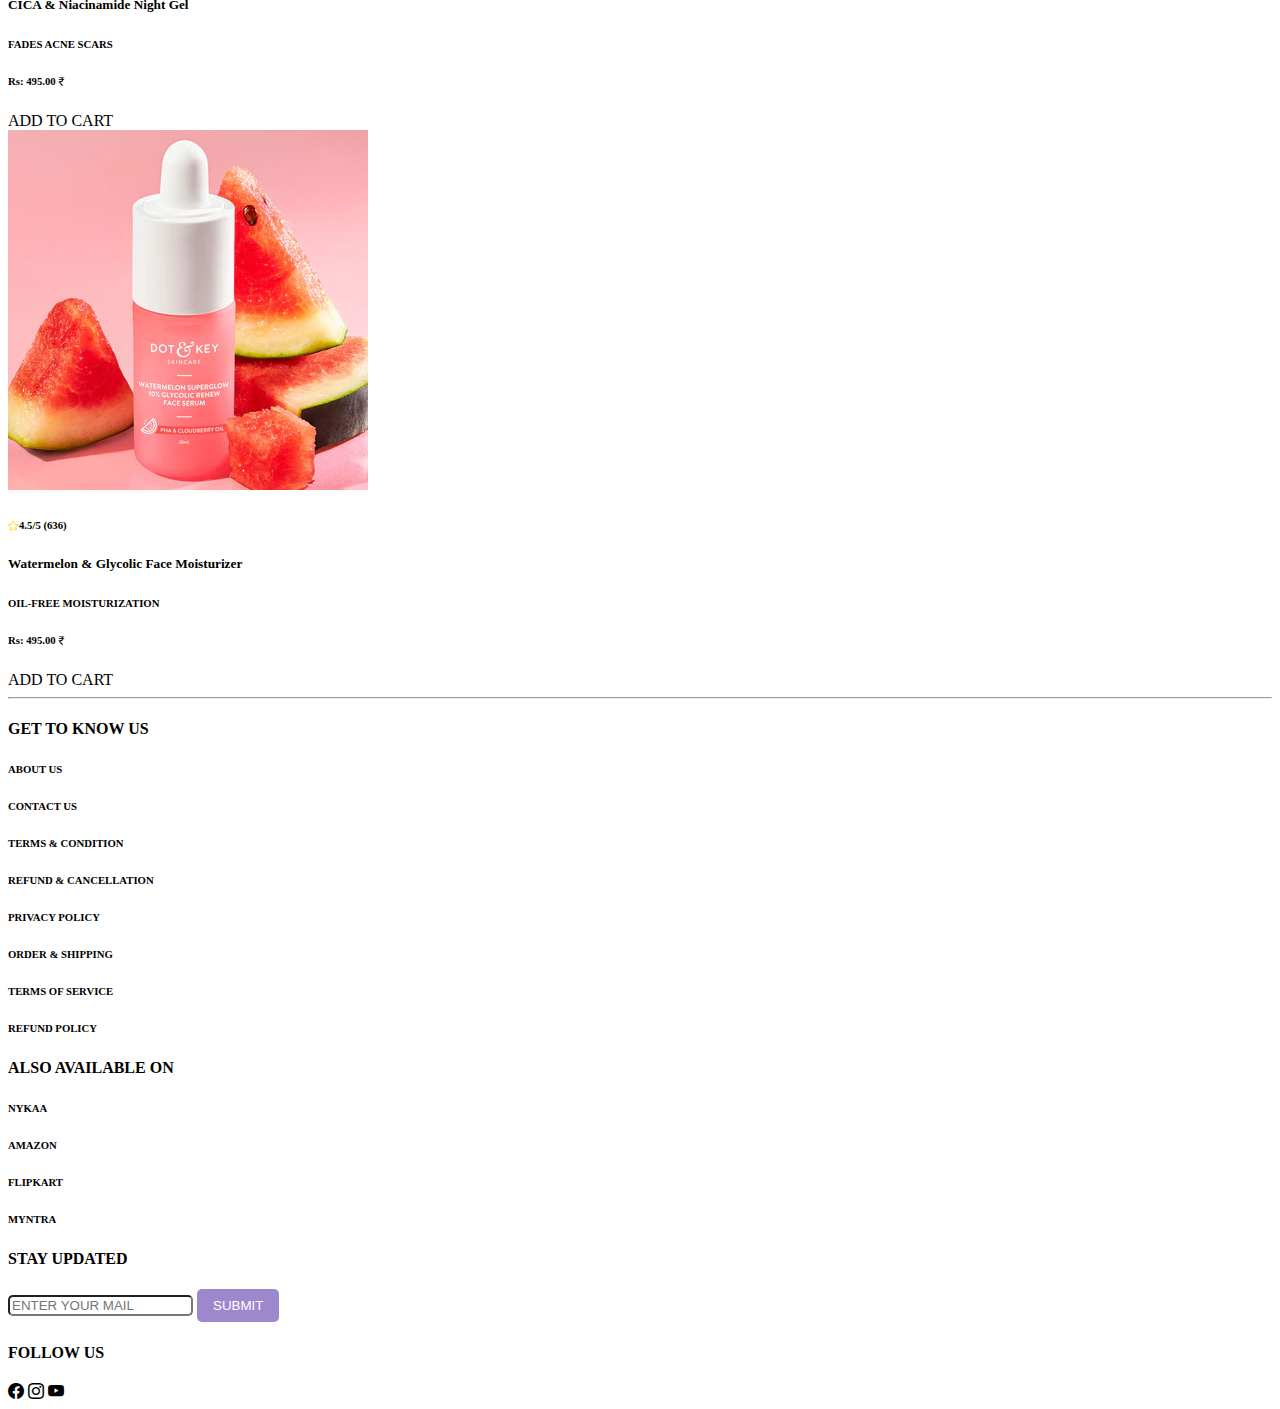
<file: serum.html>
<!DOCTYPE html>
<html lang="en">
<head>
    <meta charset="UTF-8">
    <meta name="viewport" content="width=device-width, initial-scale=1.0">
    <title>HK SKINCARE</title>
    <link rel="stylesheet" href="style.css">
    <link href="https://cdn.jsdelivr.net/npm/bootstrap@5.3.2/dist/css/bootstrap.min.css" rel="stylesheet" integrity="sha384-T3c6CoIi6uLrA9TneNEoa7RxnatzjcDSCmG1MXxSR1GAsXEV/Dwwykc2MPK8M2HN" crossorigin="anonymous">
    <link rel="stylesheet" href="https://cdn.jsdelivr.net/npm/bootstrap-icons@1.11.2/font/bootstrap-icons.min.css">
    <link rel="icon" type="image/x-icon" href="bcon.png">
</head>
<body>
    <section class="container-fluid p-2">
        <div class="navbar navbar-expand-lg">
            <button class="navbar-toggler ms-5" type="button" data-bs-toggle="collapse" data-bs-target="#navbarNav" aria-controls="navbarNav" aria-expanded="false" aria-label="Toggle navigation">
                <span class="navbar-toggler-icon"></span>
            </button>
            <div class="collapse navbar-collapse" id="navbarNav">
                <ul class="navbar-nav ms-5">
                  <li class="nav-item">
                    <a href="index.html" class="nav-link">Home</a>
                  </li>
                  <li class="nav-item">
                    <a href="kus.html" class="nav-link">KnowUs</a>
                  </li>
                  <li class="nav-item">
                    <a href="" class="nav-link">Profile</a>
                  </li>
                  <li class="nav-item">
                    <a href="acc.html" class="nav-link">Account</a>
                  </li>
                </ul>
            </div>
            <div class="d-flex justify-content-end">
                <img src="logo.png" alt="" class="logo">
            </div>
            <div class="container d-flex justify-content-end">
                <div>
                    <input type="text" placeholder="Search" class="p-2"><i class="bi bi-truck p-2 m-2"></i><i class="bi bi-bag-heart p-2 m-2"></i>
                </div>
            </div>
        </div>
    </section>

    <hr>

    <section class="container d-flex justify-content-center p-3">
        <div class="row">
            <div class="col-6 col-lg-2 col-md-4 d-flex justify-content-center">
                <a href="moisturize.html">
                    <div>
                        <img src="c-2" alt="" class="c m-3">
                    </div>
                    <div>
                        <h5 class="text-center cnm">Moisturizer</h5>
                    </div>
                </a>
            </div>
            <div class="col-6 col-lg-2 col-md-4 d-flex justify-content-center">
                <a href="sunscreen.html">
                    <div>
                        <img src="c-3" alt="" class="c m-3">
                    </div>
                    <div>
                        <h5 class="text-center cnm">Sunscreen</h5>
                    </div>
                </a>
            </div>
            <div class="col-6 col-lg-2 col-md-4 d-flex justify-content-center">
                <a href="serum.html">
                    <div>
                        <img src="c-4" alt="" class="c m-3">
                    </div>
                    <div>
                        <h5 class="text-center cnm">Serum</h5>
                    </div>
                </a>
            </div>
            <div class="col-6 col-lg-2 col-md-4 d-flex justify-content-center">
                <a href="lip.html">
                    <div>
                        <img src="c-5" alt="" class="c m-3">
                    </div>
                    <div>
                        <h5 class="text-center cnm">Lip</h5>
                    </div>
                </a>
            </div>
            <div class="col-6 col-lg-2 col-md-4 d-flex justify-content-center">
                <a href="facewash.html">
                    <div>
                        <img src="c-6" alt="" class="c m-3">
                    </div>
                    <div>
                        <h5 class="text-center cnm">Face Wash</h5>
                    </div>
                </a>
            </div>
            <div class="col-6 col-lg-2 col-md-4 d-flex justify-content-center">
                <a href="eyecare.html">
                    <div>
                        <img src="c-7" alt="" class="c m-3">
                    </div>
                    <div>
                        <h5 class="text-center cnm">Eye Care</h5>
                    </div>
                </a>
            </div>
        </div>
    </section>

    <img src="serum" alt="" class="w-100">

    <h1 class="text-center m-5 td">SERUMS & OILS</h1>

    <section class="container-fluid p-3 mb-5">
        <div class="row d-flex justify-content-center m-1">
            <div id="card" class="card col-12 col-lg-2 col-md-3 m-4 p-0">
                <img class="card-img-top" src="p3-i3" alt="Title">
                <h6 class="text-center m-3"><i class="bi bi-star str"></i>4.8/5 (732)</h6>
                <div class="card-body p-0">
                    <h5 class="card-title text-center p-2 m-2">VITAMIN C + E MOISTURIZER AND CREAM</h5>
                    <h6 class="card-text text-center">MAKES SKIN GLOW</h6>
                    <h6 class="text-center text-danger mt-2">Rs: 550.00<i class="bi bi-currency-rupee"></i></h6>
                </div>
                <div class="card-footer w-100 text-center p-3">ADD TO CART</div>
            </div>
            <div id="card" class="card col-12 col-lg-2 col-md-3 m-4 p-0">
                <img class="card-img-top" src="so-1" alt="Title">
                <h6 class="text-center m-3"><i class="bi bi-star str"></i>4.2/5 (642)</h6>
                <div class="card-body p-0">
                    <h5 class="card-title text-center p-2 m-2">72 HR HYDRATING GEL MOISTURIZER + PROBIOTICS</h5>
                    <h6 class="card-text text-center">OIL-FREE HYDRATION</h6>
                    <h6 class="text-center text-danger mt-2">Rs: 495.00<i class="bi bi-currency-rupee"></i></h6>
                </div>
                <div class="card-footer w-100 text-center p-3">ADD TO CART</div>
            </div>
            <div id="card" class="card col-12 col-lg-2 col-md-3 m-4 p-0">
                <img class="card-img-top" src="so-2" alt="Title">
                <h6 class="text-center m-3"><i class="bi bi-star str"></i>4.6/5 (578)</h6>
                <div class="card-body p-0">
                    <h5 class="card-title text-center p-2 m-2">BARRIER FACE REPAIR CREAM WITH CERAMIDS</h5>
                    <h6 class="card-text text-center">RAEPIRS SKIN BARRIER</h6>
                    <h6 class="text-center text-danger mt-2">Rs: 395.00<i class="bi bi-currency-rupee"></i></h6>
                </div>
                <div class="card-footer w-100 text-center p-3">ADD TO CART</div>
            </div>
            <div id="card" class="card col-12 col-lg-2 col-md-3 m-4 p-0">
                <img class="card-img-top" src="so-3" alt="Title">
                <h6 class="text-center m-3"><i class="bi bi-star str"></i>3.5/5 (636)</h6>
                <div class="card-body p-0">
                    <h5 class="card-title text-center p-2 m-2">RETINOL + CERAMIDE NIGHT CREAM</h5>
                    <h6 class="card-text text-center">DELAYS SKIN AGEING</h6>
                    <h6 class="text-center text-danger mt-2">Rs: 695.00<i class="bi bi-currency-rupee"></i></h6>
                </div>
                <div class="card-footer w-100 text-center p-3">ADD TO CART</div>
            </div>
            <div id="card" class="card col-12 col-lg-2 col-md-3 m-4 p-0">
                <img class="card-img-top" src="so-4" alt="Title">
                <h6 class="text-center m-3"><i class="bi bi-star str"></i>4.2/5 (636)</h6>
                <div class="card-body p-0">
                    <h5 class="card-title text-center p-2 m-2">CICA +Niacinamide Oil - Free Moisturizer</h5>
                    <h6 class="card-text text-center">OIL-FREE SKIN</h6>
                    <h6 class="text-center text-danger mt-2">Rs: 495.00<i class="bi bi-currency-rupee"></i></h6>
                </div>
                <div class="card-footer w-100 text-center p-3">ADD TO CART</div>
            </div>
            <div id="card" class="card col-12 col-lg-2 col-md-3 m-4 p-0">
                <img class="card-img-top" src="so-5" alt="Title">
                <h6 class="text-center m-3"><i class="bi bi-star str"></i>5/5 (636)</h6>
                <div class="card-body p-0">
                    <h5 class="card-title text-center p-2 m-2">Pomegranate + Multi-Peptide Anti Ageing Moisturizer SPF 30</h5>
                    <h6 class="card-text text-center">AGE-DEFYING MOISTURIZER</h6>
                    <h6 class="text-center text-danger mt-2">Rs: 595.00<i class="bi bi-currency-rupee"></i></h6>
                </div>
                <div class="card-footer w-100 text-center p-3">ADD TO CART</div>
            </div>
            <div id="card" class="card col-12 col-lg-2 col-md-3 m-4 p-0">
                <img class="card-img-top" src="so-6" alt="Title">
                <h6 class="text-center m-3"><i class="bi bi-star str"></i>3.7/5 (636)</h6>
                <div class="card-body p-0">
                    <h5 class="card-title text-center p-2 m-2">CICA & Niacinamide Night Gel</h5>
                    <h6 class="card-text text-center">FADES ACNE SCARS</h6>
                    <h6 class="text-center text-danger mt-2">Rs: 495.00<i class="bi bi-currency-rupee"></i></h6>
                </div>
                <div class="card-footer w-100 text-center p-3">ADD TO CART</div>
            </div>
            <div id="card" class="card col-12 col-lg-2 col-md-3 m-4 p-0">
                <img class="card-img-top" src="so-7" alt="Title">
                <h6 class="text-center m-3"><i class="bi bi-star str"></i>4.5/5 (636)</h6>
                <div class="card-body p-0">
                    <h5 class="card-title text-center p-2 m-2">Watermelon & Glycolic Face Moisturizer</h5>
                    <h6 class="card-text text-center">OIL-FREE MOISTURIZATION</h6>
                    <h6 class="text-center text-danger mt-2">Rs: 495.00<i class="bi bi-currency-rupee"></i></h6>
                </div>
                <div class="card-footer w-100 text-center p-3">ADD TO CART</div>
            </div>
        </div>
    </section>




    <hr>

    <footer class="container-fluid mb-5">
        <div class="row justify-content-center">
            <div class="col-12 col-lg-3 col-md-3 ps-5 pt-5">
                <h4 class="mb-3">GET TO KNOW US</h4>
                <h6>ABOUT US</h6>
                <h6>CONTACT US</h6>
                <h6>TERMS & CONDITION</h6>
                <h6>REFUND & CANCELLATION</h6>
                <h6>PRIVACY POLICY</h6>
                <h6>ORDER & SHIPPING</h6>
                <h6>TERMS OF SERVICE</h6>
                <h6>REFUND POLICY</h6>
            </div>
            <div class="col-12 col-lg-3 col-md-3">
                
            </div>
            <div class="col-12 col-lg-3 col-md-3 ps-5 pt-5">
                <h4 class="mb-3">ALSO AVAILABLE ON</h4>
                <h6>NYKAA</h6>
                <h6>AMAZON</h6>
                <h6>FLIPKART</h6>
                <h6>MYNTRA</h6>
            </div>
            <div class="col-12 col-lg-3 col-md-6 ps-5 pt-5">
                <h4 class="mb-3">STAY UPDATED</h4>
                <form action="">
                    <input type="text" placeholder="ENTER YOUR MAIL" class="p-2"> <button class="sbt">SUBMIT</button>
                </form>
                <h4 class="py-4">FOLLOW US</h4>
                <i class="bi bi-facebook"></i>
                <i class="bi bi-instagram p-4"></i>
                <i class="bi bi-youtube"></i>
            </div>
        </div>
        </div>
    </footer>

    <script src="https://cdn.jsdelivr.net/npm/bootstrap@5.3.2/dist/js/bootstrap.bundle.min.js" integrity="sha384-C6RzsynM9kWDrMNeT87bh95OGNyZPhcTNXj1NW7RuBCsyN/o0jlpcV8Qyq46cDfL" crossorigin="anonymous"></script>

</body>
</html>
</file>
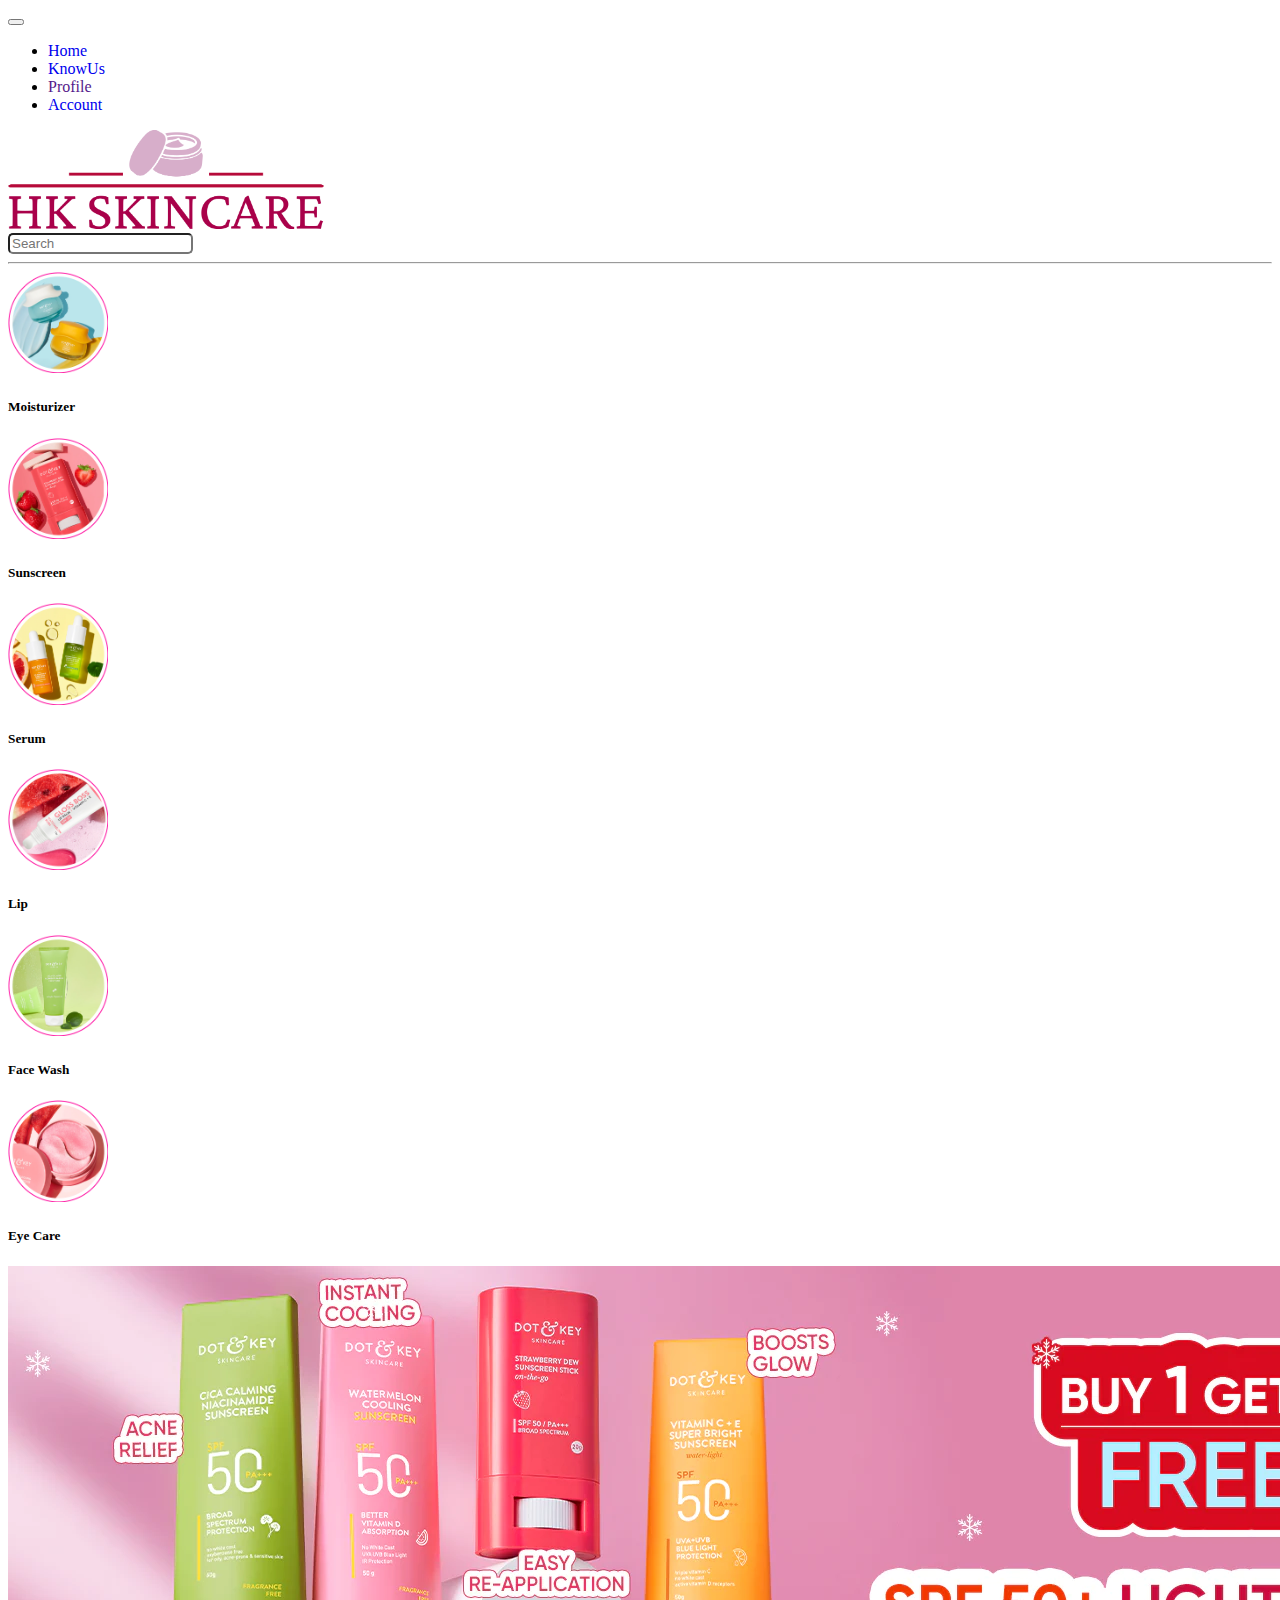
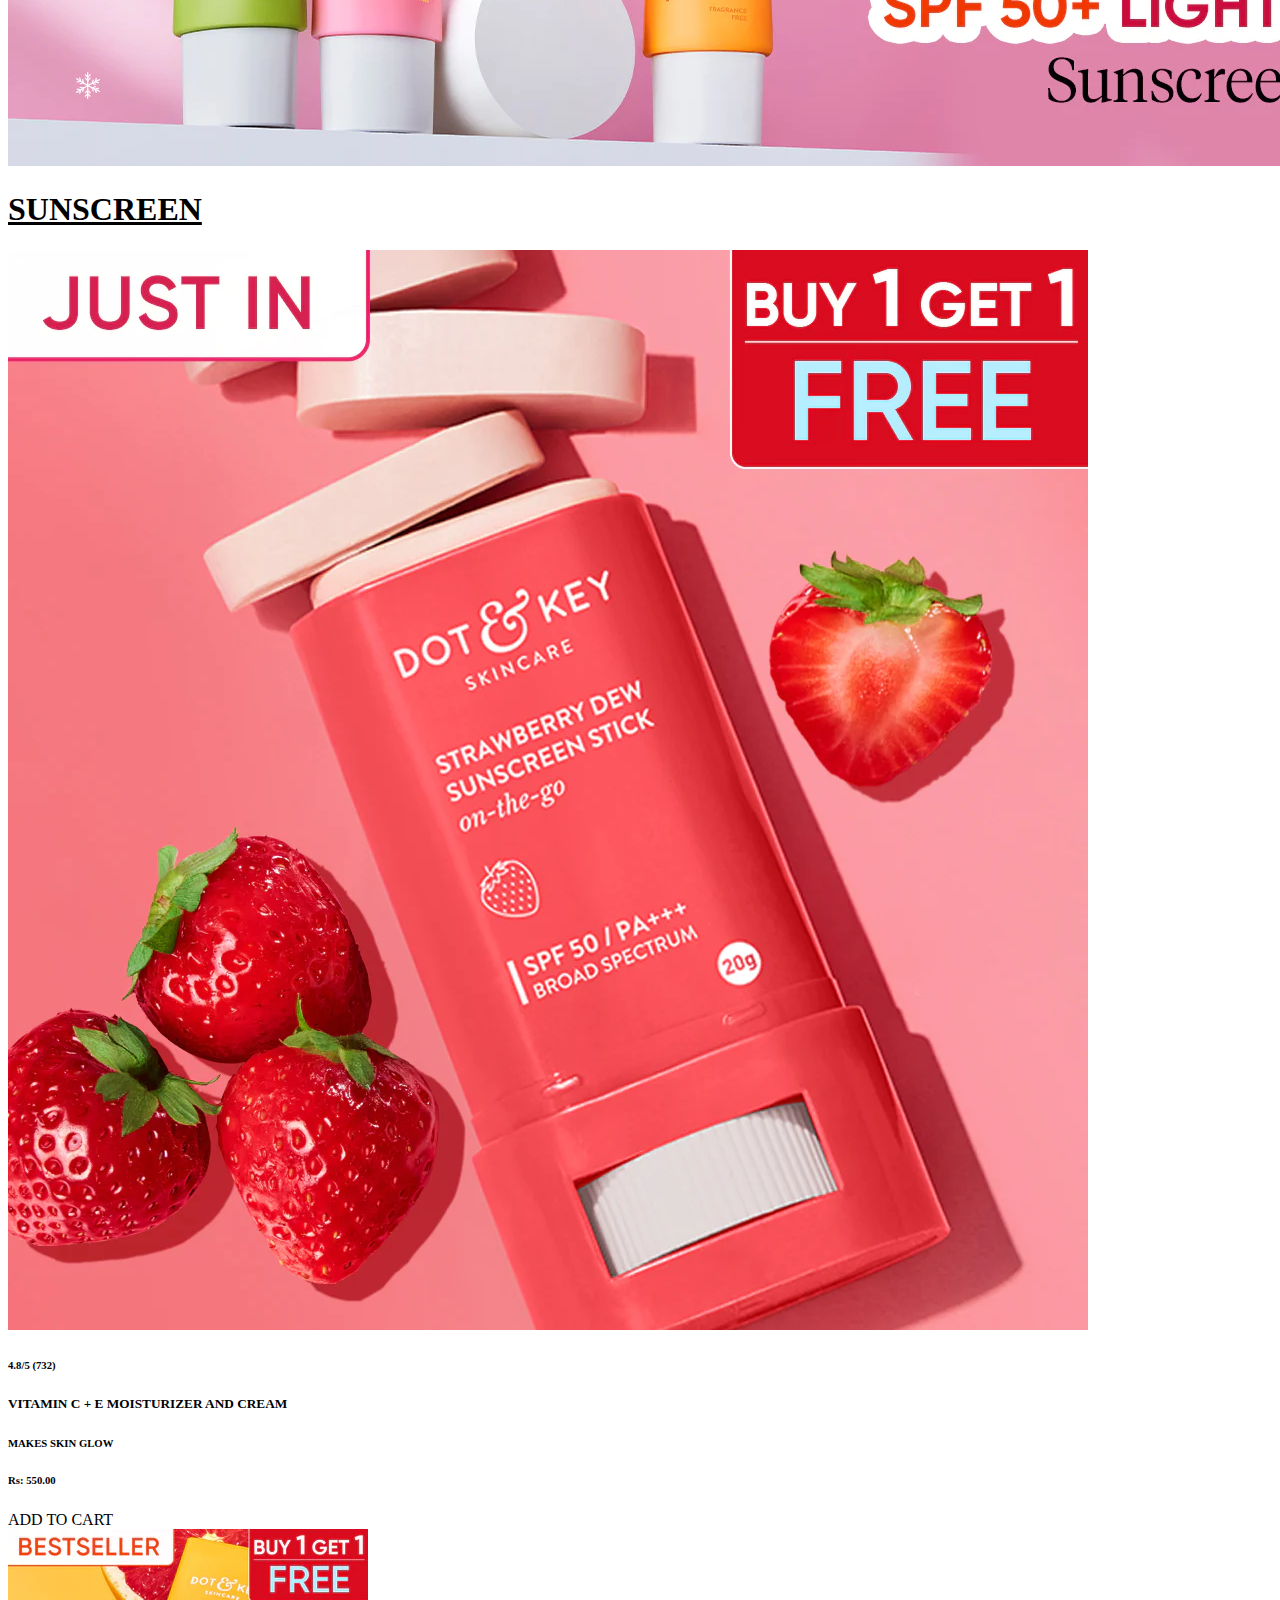
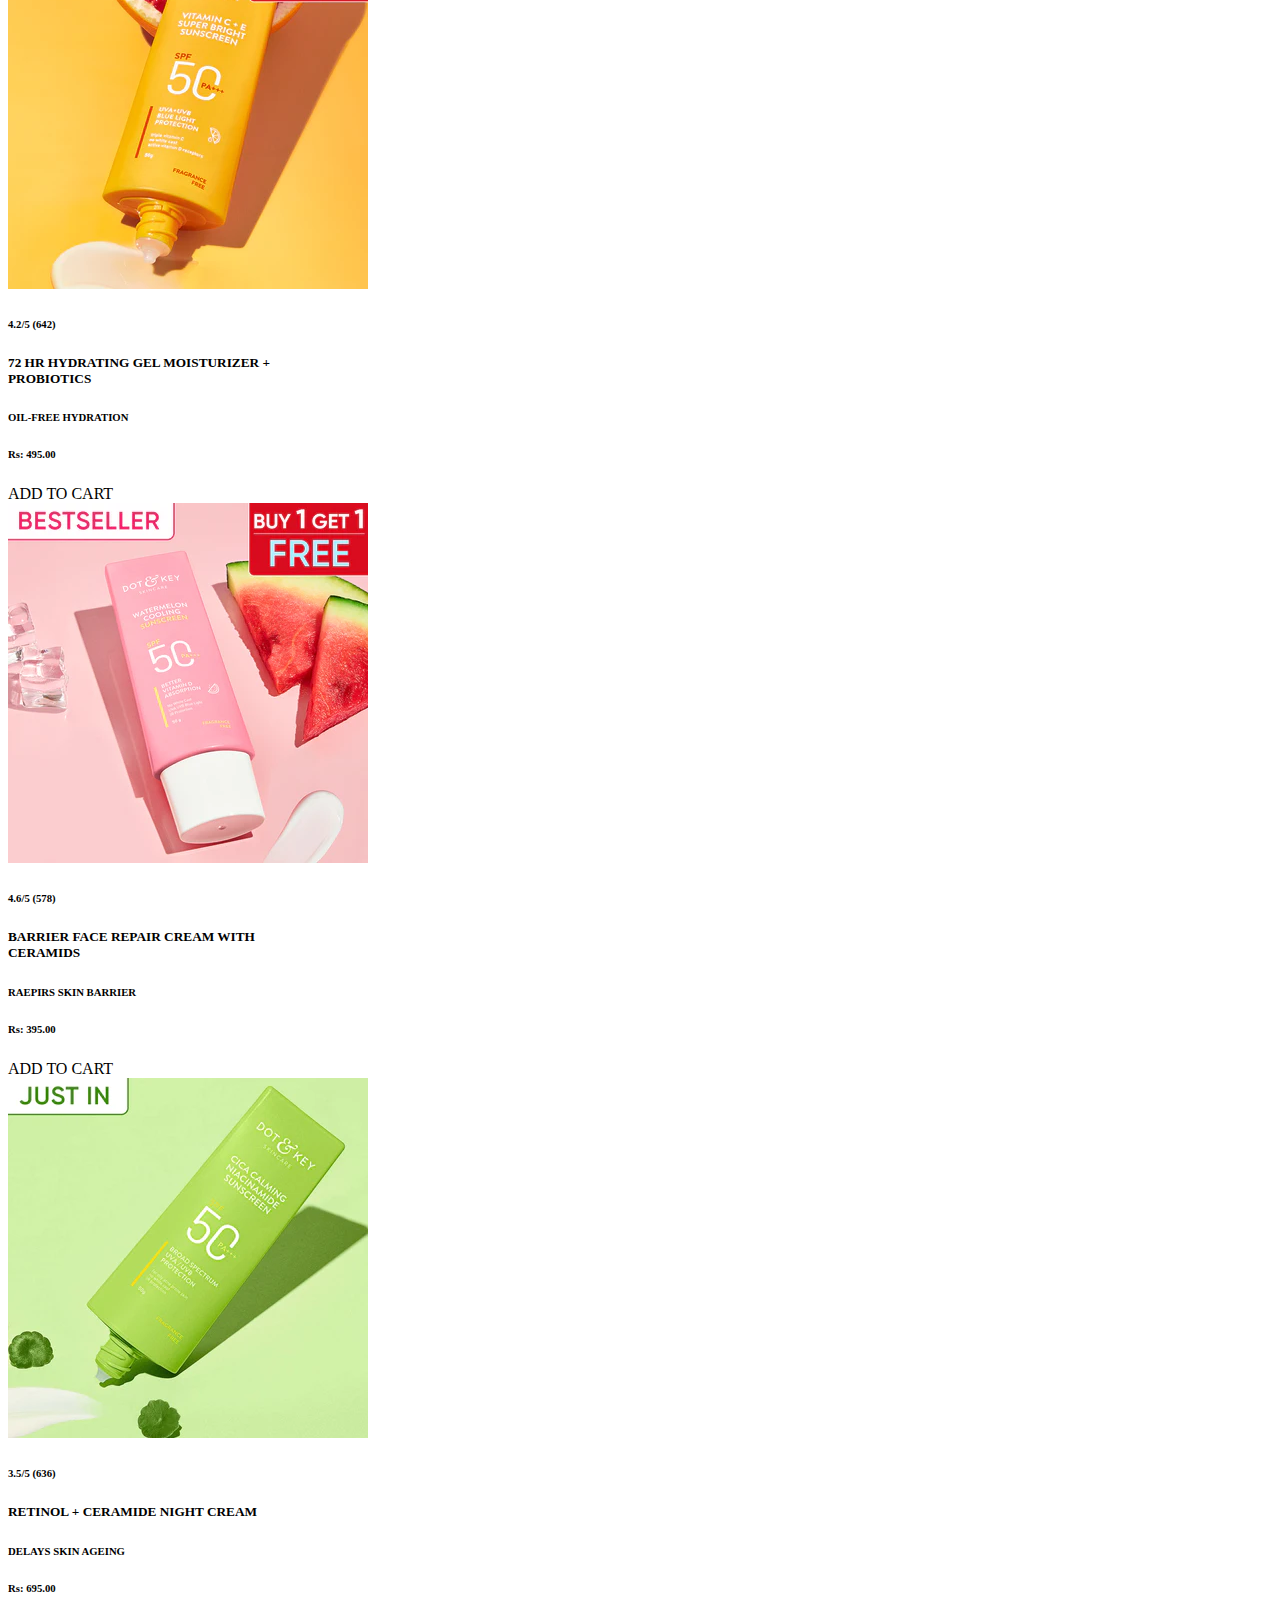
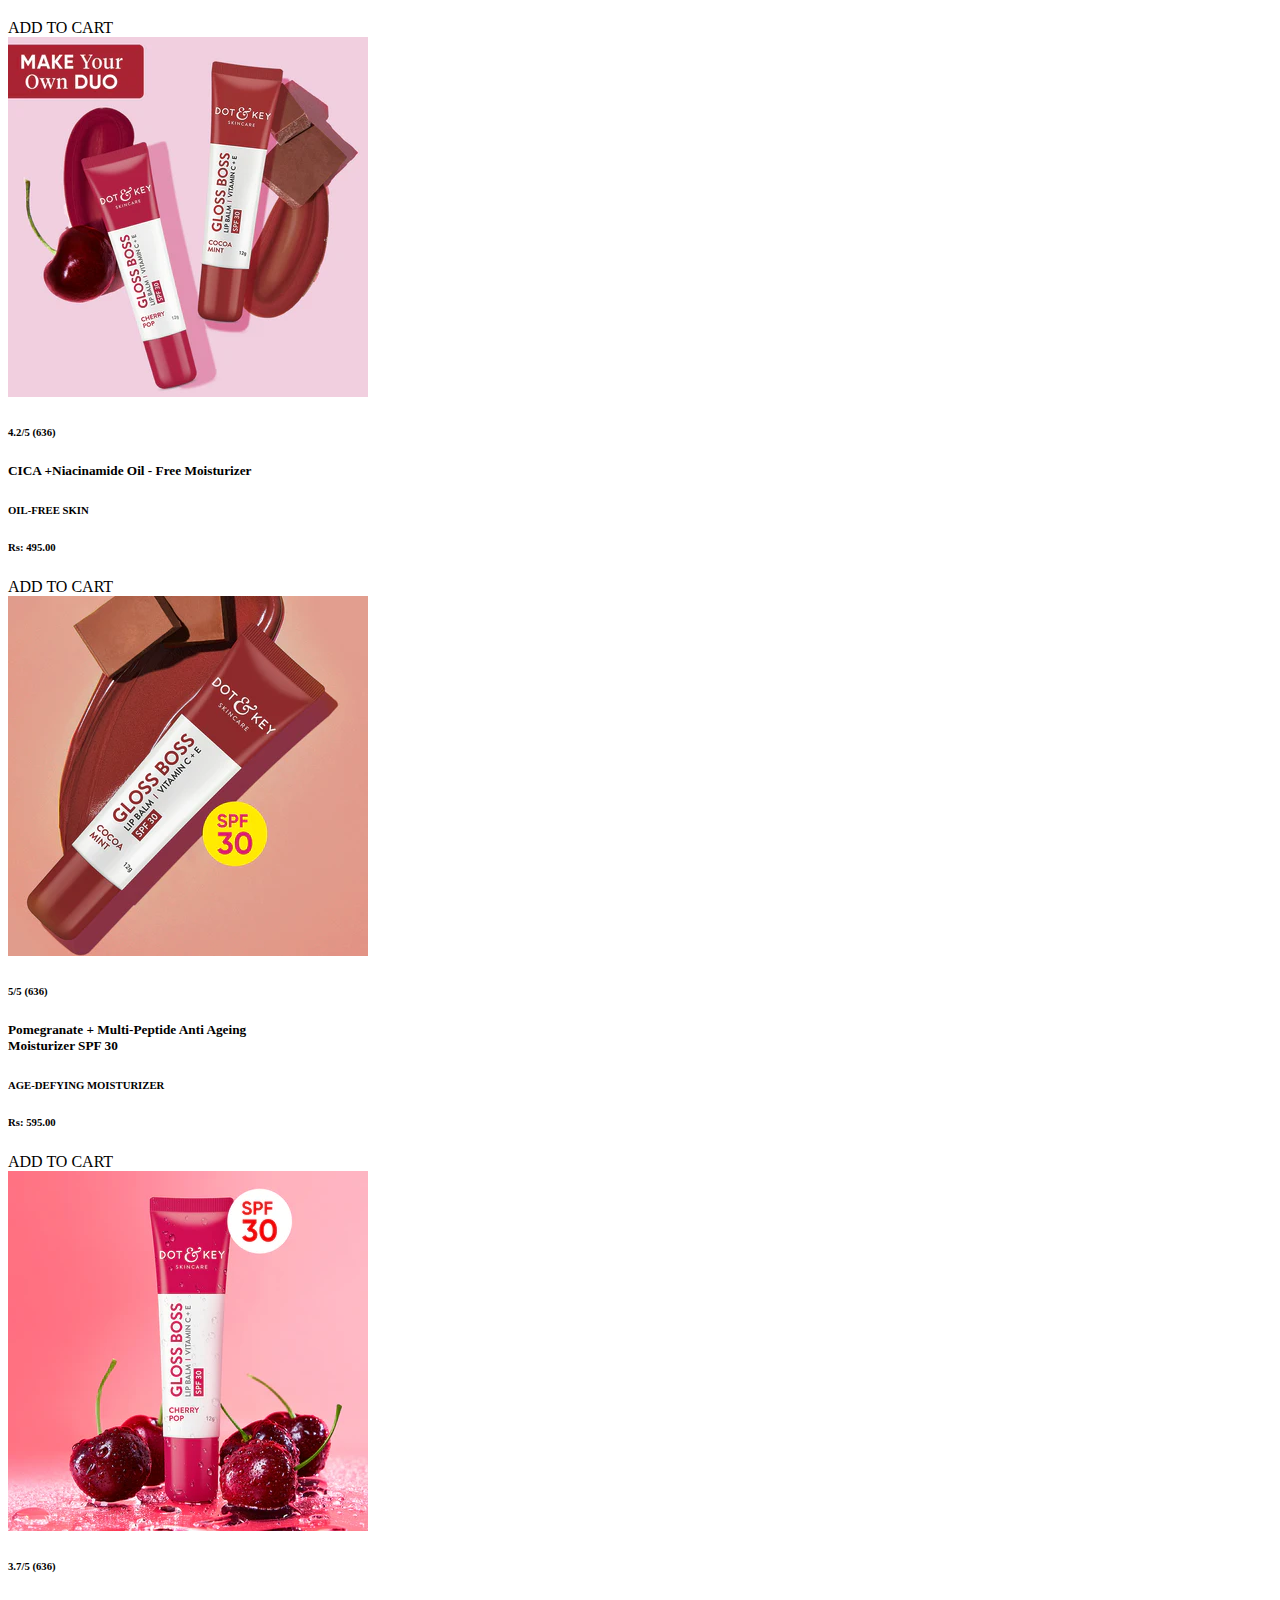
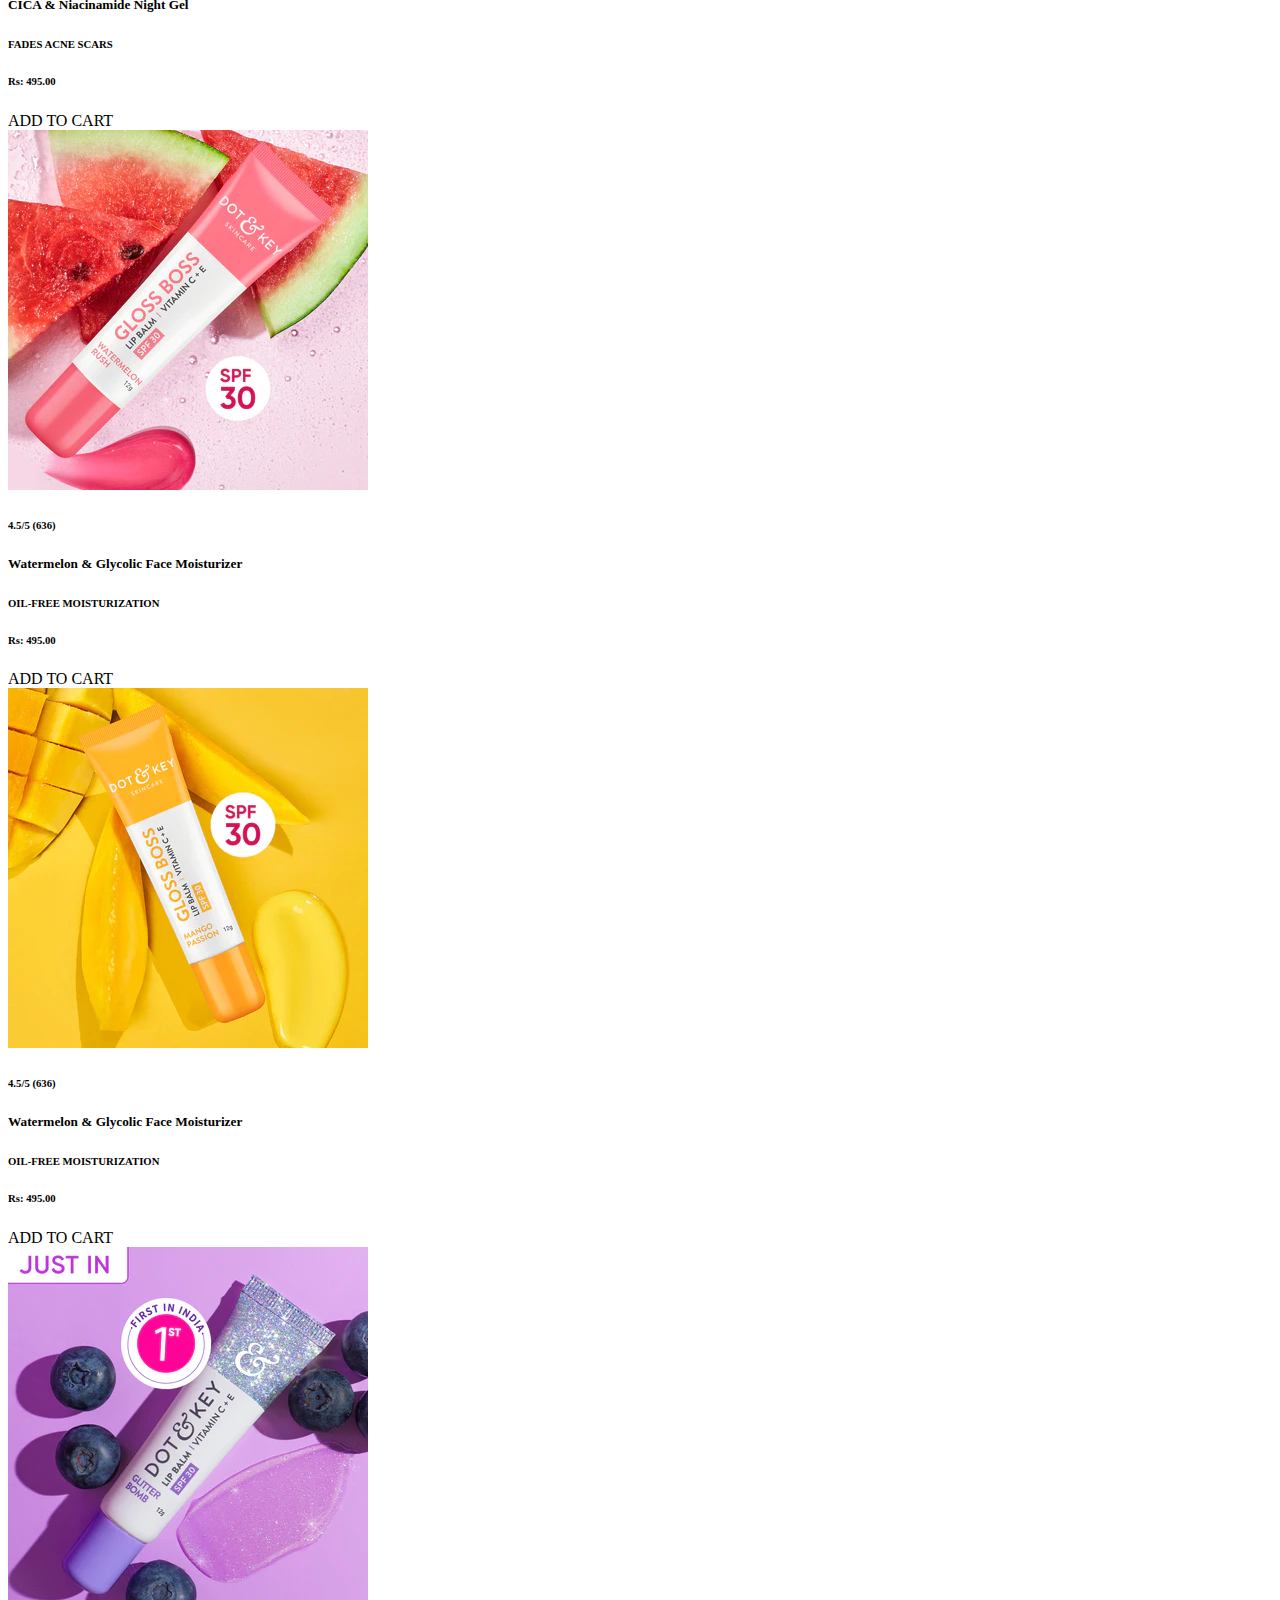
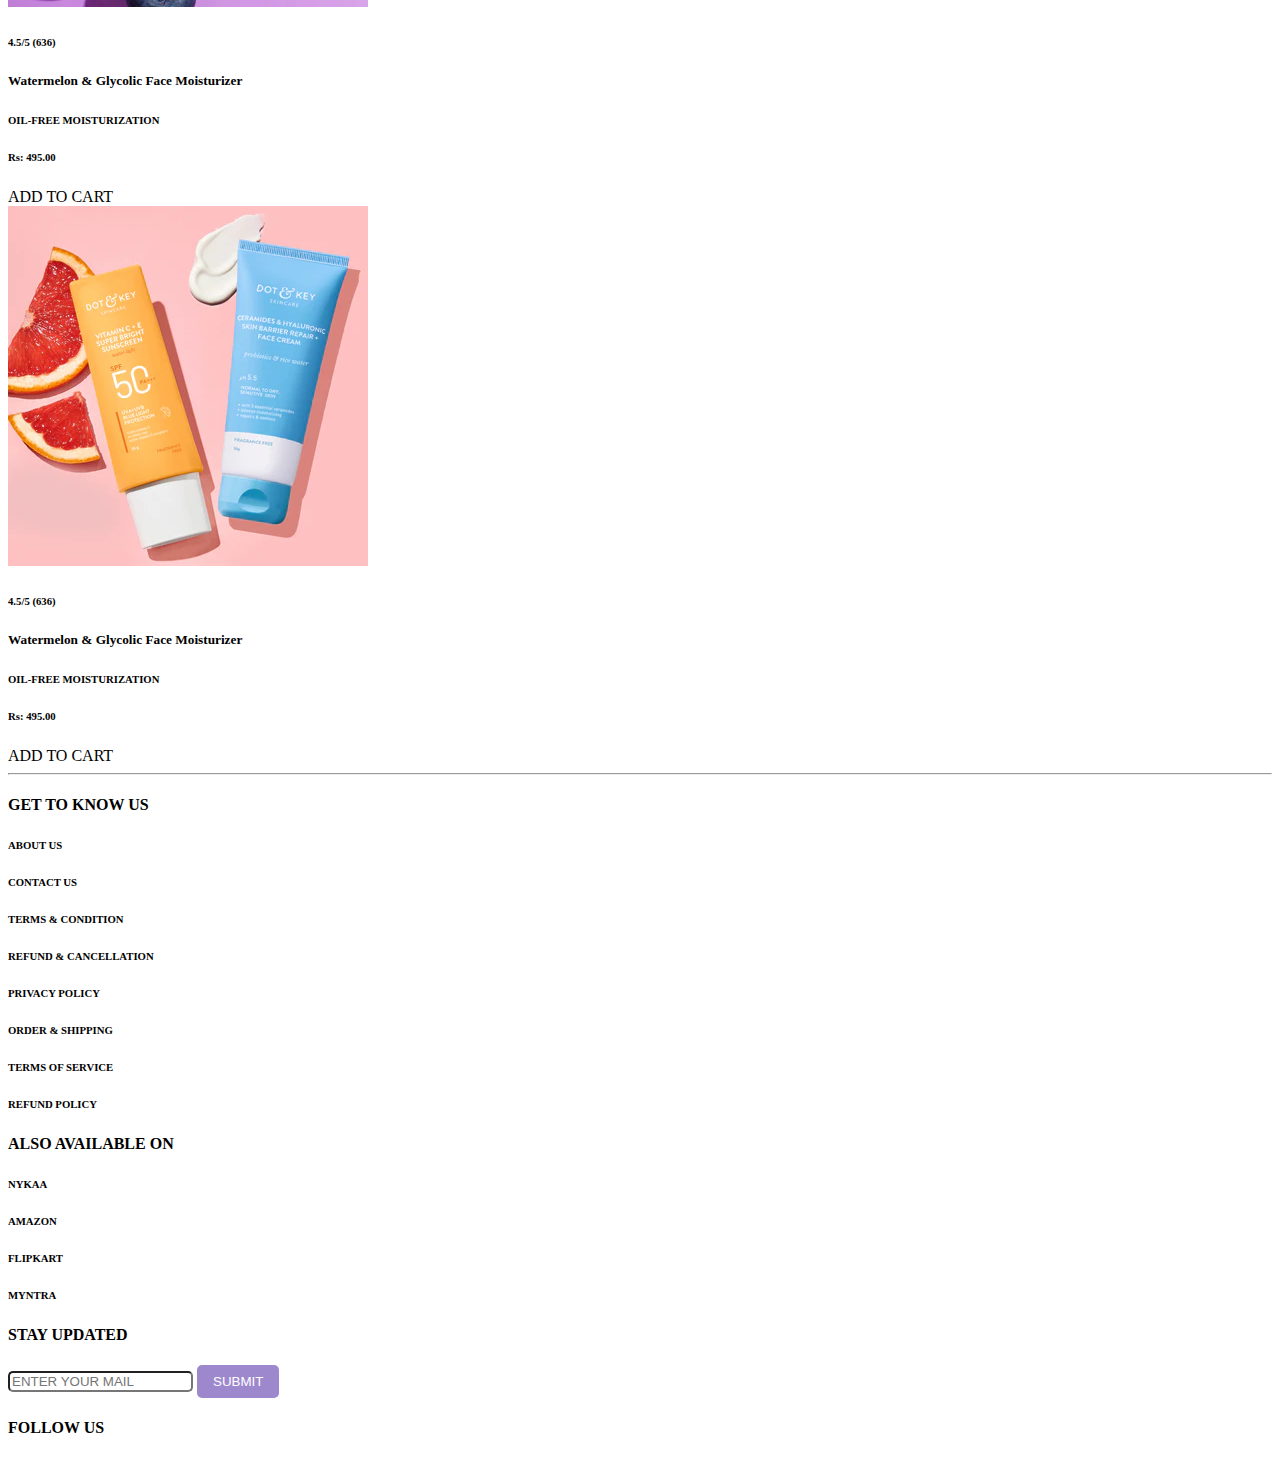
<file: sunscreen.html>
<!DOCTYPE html>
<html lang="en">
<head>
    <meta charset="UTF-8">
    <meta name="viewport" content="width=device-width, initial-scale=1.0">
    <title>HK SKINCARE</title>
    <link rel="stylesheet" href="style.css">
    <link href="https://cdn.jsdelivr.net/npm/bootstrap@5.3.2/dist/css/bootstrap.min.css" rel="stylesheet" integrity="sha384-T3c6CoIi6uLrA9TneNEoa7RxnatzjcDSCmG1MXxSR1GAsXEV/Dwwykc2MPK8M2HN" crossorigin="anonymous">
    <link rel="icon" type="image/x-icon" href="bcon.png">
</head>
<body>
    <section class="container-fluid p-2">
        <div class="navbar navbar-expand-lg">
            <button class="navbar-toggler ms-5" type="button" data-bs-toggle="collapse" data-bs-target="#navbarNav" aria-controls="navbarNav" aria-expanded="false" aria-label="Toggle navigation">
                <span class="navbar-toggler-icon"></span>
            </button>
            <div class="collapse navbar-collapse" id="navbarNav">
                <ul class="navbar-nav ms-5">
                  <li class="nav-item">
                    <a href="index.html" class="nav-link">Home</a>
                  </li>
                  <li class="nav-item">
                    <a href="kus.html" class="nav-link">KnowUs</a>
                  </li>
                  <li class="nav-item">
                    <a href="" class="nav-link">Profile</a>
                  </li>
                  <li class="nav-item">
                    <a href="acc.html" class="nav-link">Account</a>
                  </li>
                </ul>
            </div>
            <div class="d-flex justify-content-end">
                <img src="logo.png" alt="" class="logo">
            </div>
            <div class="container d-flex justify-content-end">
                <div>
                    <input type="text" placeholder="Search" class="p-2"><i class="bi bi-truck p-2 m-2"></i><i class="bi bi-bag-heart p-2 m-2"></i>
                </div>
            </div>
        </div>
    </section>

    <hr>

    <section class="container d-flex justify-content-center p-3">
        <div class="row">
            <div class="col-6 col-lg-2 col-md-4 d-flex justify-content-center">
                <a href="moisturize.html">
                    <div>
                        <img src="c-2" alt="" class="c m-3">
                    </div>
                    <div>
                        <h5 class="text-center cnm">Moisturizer</h5>
                    </div>
                </a>
            </div>
            <div class="col-6 col-lg-2 col-md-4 d-flex justify-content-center">
                <a href="sunscreen.html">
                    <div>
                        <img src="c-3" alt="" class="c m-3">
                    </div>
                    <div>
                        <h5 class="text-center cnm">Sunscreen</h5>
                    </div>
                </a>
            </div>
            <div class="col-6 col-lg-2 col-md-4 d-flex justify-content-center">
                <a href="serum.html">
                    <div>
                        <img src="c-4" alt="" class="c m-3">
                    </div>
                    <div>
                        <h5 class="text-center cnm">Serum</h5>
                    </div>
                </a>
            </div>
            <div class="col-6 col-lg-2 col-md-4 d-flex justify-content-center">
                <a href="lip.html">
                    <div>
                        <img src="c-5" alt="" class="c m-3">
                    </div>
                    <div>
                        <h5 class="text-center cnm">Lip</h5>
                    </div>
                </a>
            </div>
            <div class="col-6 col-lg-2 col-md-4 d-flex justify-content-center">
                <a href="facewash.html">
                    <div>
                        <img src="c-6" alt="" class="c m-3">
                    </div>
                    <div>
                        <h5 class="text-center cnm">Face Wash</h5>
                    </div>
                </a>
            </div>
            <div class="col-6 col-lg-2 col-md-4 d-flex justify-content-center">
                <a href="eyecare.html">
                    <div>
                        <img src="c-7" alt="" class="c m-3">
                    </div>
                    <div>
                        <h5 class="text-center cnm">Eye Care</h5>
                    </div>
                </a>
            </div>
        </div>
    </section>

    <img src="suncreen" alt="" class="w-100">

    <h1 class="text-center m-5 td">SUNSCREEN</h1>

    <section class="container-fluid p-3 mb-5">
        <div class="row d-flex justify-content-center m-1">
            <div id="card" class="card col-12 col-lg-2 col-md-3 m-4 p-0">
                <img class="card-img-top" src="p3-i2" alt="Title">
                <h6 class="text-center m-3"><i class="bi bi-star str"></i>4.8/5 (732)</h6>
                <div class="card-body p-0">
                    <h5 class="card-title text-center p-2 m-2">VITAMIN C + E MOISTURIZER AND CREAM</h5>
                    <h6 class="card-text text-center">MAKES SKIN GLOW</h6>
                    <h6 class="text-center text-danger mt-2">Rs: 550.00<i class="bi bi-currency-rupee"></i></h6>
                </div>
                <div class="card-footer w-100 text-center p-3">ADD TO CART</div>
            </div>
            <div id="card" class="card col-12 col-lg-2 col-md-3 m-4 p-0">
                <img class="card-img-top" src="sc-1" alt="Title">
                <h6 class="text-center m-3"><i class="bi bi-star str"></i>4.2/5 (642)</h6>
                <div class="card-body p-0">
                    <h5 class="card-title text-center p-2 m-2">72 HR HYDRATING GEL MOISTURIZER + PROBIOTICS</h5>
                    <h6 class="card-text text-center">OIL-FREE HYDRATION</h6>
                    <h6 class="text-center text-danger mt-2">Rs: 495.00<i class="bi bi-currency-rupee"></i></h6>
                </div>
                <div class="card-footer w-100 text-center p-3">ADD TO CART</div>
            </div>
            <div id="card" class="card col-12 col-lg-2 col-md-3 m-4 p-0">
                <img class="card-img-top" src="sc-2" alt="Title">
                <h6 class="text-center m-3"><i class="bi bi-star str"></i>4.6/5 (578)</h6>
                <div class="card-body p-0">
                    <h5 class="card-title text-center p-2 m-2">BARRIER FACE REPAIR CREAM WITH CERAMIDS</h5>
                    <h6 class="card-text text-center">RAEPIRS SKIN BARRIER</h6>
                    <h6 class="text-center text-danger mt-2">Rs: 395.00<i class="bi bi-currency-rupee"></i></h6>
                </div>
                <div class="card-footer w-100 text-center p-3">ADD TO CART</div>
            </div>
            <div id="card" class="card col-12 col-lg-2 col-md-3 m-4 p-0">
                <img class="card-img-top" src="sc-3" alt="Title">
                <h6 class="text-center m-3"><i class="bi bi-star str"></i>3.5/5 (636)</h6>
                <div class="card-body p-0">
                    <h5 class="card-title text-center p-2 m-2">RETINOL + CERAMIDE NIGHT CREAM</h5>
                    <h6 class="card-text text-center">DELAYS SKIN AGEING</h6>
                    <h6 class="text-center text-danger mt-2">Rs: 695.00<i class="bi bi-currency-rupee"></i></h6>
                </div>
                <div class="card-footer w-100 text-center p-3">ADD TO CART</div>
            </div>
            <div id="card" class="card col-12 col-lg-2 col-md-3 m-4 p-0">
                <img class="card-img-top" src="sc-4" alt="Title">
                <h6 class="text-center m-3"><i class="bi bi-star str"></i>4.2/5 (636)</h6>
                <div class="card-body p-0">
                    <h5 class="card-title text-center p-2 m-2">CICA +Niacinamide Oil - Free Moisturizer</h5>
                    <h6 class="card-text text-center">OIL-FREE SKIN</h6>
                    <h6 class="text-center text-danger mt-2">Rs: 495.00<i class="bi bi-currency-rupee"></i></h6>
                </div>
                <div class="card-footer w-100 text-center p-3">ADD TO CART</div>
            </div>
            <div id="card" class="card col-12 col-lg-2 col-md-3 m-4 p-0">
                <img class="card-img-top" src="sc-5" alt="Title">
                <h6 class="text-center m-3"><i class="bi bi-star str"></i>5/5 (636)</h6>
                <div class="card-body p-0">
                    <h5 class="card-title text-center p-2 m-2">Pomegranate + Multi-Peptide Anti Ageing Moisturizer SPF 30</h5>
                    <h6 class="card-text text-center">AGE-DEFYING MOISTURIZER</h6>
                    <h6 class="text-center text-danger mt-2">Rs: 595.00<i class="bi bi-currency-rupee"></i></h6>
                </div>
                <div class="card-footer w-100 text-center p-3">ADD TO CART</div>
            </div>
            <div id="card" class="card col-12 col-lg-2 col-md-3 m-4 p-0">
                <img class="card-img-top" src="sc-6" alt="Title">
                <h6 class="text-center m-3"><i class="bi bi-star str"></i>3.7/5 (636)</h6>
                <div class="card-body p-0">
                    <h5 class="card-title text-center p-2 m-2">CICA & Niacinamide Night Gel</h5>
                    <h6 class="card-text text-center">FADES ACNE SCARS</h6>
                    <h6 class="text-center text-danger mt-2">Rs: 495.00<i class="bi bi-currency-rupee"></i></h6>
                </div>
                <div class="card-footer w-100 text-center p-3">ADD TO CART</div>
            </div>
            <div id="card" class="card col-12 col-lg-2 col-md-3 m-4 p-0">
                <img class="card-img-top" src="sc-7" alt="Title">
                <h6 class="text-center m-3"><i class="bi bi-star str"></i>4.5/5 (636)</h6>
                <div class="card-body p-0">
                    <h5 class="card-title text-center p-2 m-2">Watermelon & Glycolic Face Moisturizer</h5>
                    <h6 class="card-text text-center">OIL-FREE MOISTURIZATION</h6>
                    <h6 class="text-center text-danger mt-2">Rs: 495.00<i class="bi bi-currency-rupee"></i></h6>
                </div>
                <div class="card-footer w-100 text-center p-3">ADD TO CART</div>
            </div>
            <div id="card" class="card col-12 col-lg-2 col-md-3 m-4 p-0">
                <img class="card-img-top" src="sc-8" alt="Title">
                <h6 class="text-center m-3"><i class="bi bi-star str"></i>4.5/5 (636)</h6>
                <div class="card-body p-0">
                    <h5 class="card-title text-center p-2 m-2">Watermelon & Glycolic Face Moisturizer</h5>
                    <h6 class="card-text text-center">OIL-FREE MOISTURIZATION</h6>
                    <h6 class="text-center text-danger mt-2">Rs: 495.00<i class="bi bi-currency-rupee"></i></h6>
                </div>
                <div class="card-footer w-100 text-center p-3">ADD TO CART</div>
            </div>
            <div id="card" class="card col-12 col-lg-2 col-md-3 m-4 p-0">
                <img class="card-img-top" src="sc-9" alt="Title">
                <h6 class="text-center m-3"><i class="bi bi-star str"></i>4.5/5 (636)</h6>
                <div class="card-body p-0">
                    <h5 class="card-title text-center p-2 m-2">Watermelon & Glycolic Face Moisturizer</h5>
                    <h6 class="card-text text-center">OIL-FREE MOISTURIZATION</h6>
                    <h6 class="text-center text-danger mt-2">Rs: 495.00<i class="bi bi-currency-rupee"></i></h6>
                </div>
                <div class="card-footer w-100 text-center p-3">ADD TO CART</div>
            </div>
            <div id="card" class="card col-12 col-lg-2 col-md-3 m-4 p-0">
                <img class="card-img-top" src="sc-10" alt="Title">
                <h6 class="text-center m-3"><i class="bi bi-star str"></i>4.5/5 (636)</h6>
                <div class="card-body p-0">
                    <h5 class="card-title text-center p-2 m-2">Watermelon & Glycolic Face Moisturizer</h5>
                    <h6 class="card-text text-center">OIL-FREE MOISTURIZATION</h6>
                    <h6 class="text-center text-danger mt-2">Rs: 495.00<i class="bi bi-currency-rupee"></i></h6>
                </div>
                <div class="card-footer w-100 text-center p-3">ADD TO CART</div>
            </div>
            <div class="col-12 col-lg-2 col-md-3 m-5 p-0">
                
            </div>
        </div>
    </section>

    <hr>

    <footer class="container-fluid mb-5">
        <div class="row justify-content-center">
            <div class="col-12 col-lg-3 col-md-3 ps-5 pt-5">
                <h4 class="mb-3">GET TO KNOW US</h4>
                <h6>ABOUT US</h6>
                <h6>CONTACT US</h6>
                <h6>TERMS & CONDITION</h6>
                <h6>REFUND & CANCELLATION</h6>
                <h6>PRIVACY POLICY</h6>
                <h6>ORDER & SHIPPING</h6>
                <h6>TERMS OF SERVICE</h6>
                <h6>REFUND POLICY</h6>
            </div>
            <div class="col-12 col-lg-3 col-md-3">
                
            </div>
            <div class="col-12 col-lg-3 col-md-3 ps-5 pt-5">
                <h4 class="mb-3">ALSO AVAILABLE ON</h4>
                <h6>NYKAA</h6>
                <h6>AMAZON</h6>
                <h6>FLIPKART</h6>
                <h6>MYNTRA</h6>
            </div>
            <div class="col-12 col-lg-3 col-md-6 ps-5 pt-5">
                <h4 class="mb-3">STAY UPDATED</h4>
                <form action="">
                    <input type="text" placeholder="ENTER YOUR MAIL" class="p-2"> <button class="sbt">SUBMIT</button>
                </form>
                <h4 class="py-4">FOLLOW US</h4>
                <i class="bi bi-facebook"></i>
                <i class="bi bi-instagram p-4"></i>
                <i class="bi bi-youtube"></i>
            </div>
        </div>
        </div>
    </footer>

    <script src="https://cdn.jsdelivr.net/npm/bootstrap@5.3.2/dist/js/bootstrap.bundle.min.js" integrity="sha384-C6RzsynM9kWDrMNeT87bh95OGNyZPhcTNXj1NW7RuBCsyN/o0jlpcV8Qyq46cDfL" crossorigin="anonymous"></script>

</body>
</html>
</file>
<file: style.css>
*{
    box-sizing: border-box;
}
.logo{
    width: 25%;
    height: 100%;
    margin-right: 22%;
}
.sbt{
    background-color: #9D88CE;
    color: white;
    border: 1px solid transparent;
    border-radius: 5px;
    padding: 8px 15px;
}
.td{
    text-decoration-line: underline;
}
input{
    border-radius: 5px 5px;
}
.c{
    width: 100px;
}
.cnm{
    color: black;
}
.kits{
    width: 200px;
    margin: 20px;
    padding: 10px 30px;
    border: 1px solid black;
    border-radius: 5px;
    text-align: center;
}
#card{
    width: 300px;
}
.cpad{
    padding: 40px;
}
.vds{
    width: 210px;
    margin: 10px;
    border: 2px solid transparent;
    border-radius: 20px;
}
.cdvd{
    width: 200px;
    border: 2px solid gray;
    border-radius: 20px;
}
.ch{
    width: 200px;
}
.dif{
    width: 400px;
}
.str{
    color: gold;
}
.tick{
    color: rgb(20, 20, 255);
}
.owli{
    display: none;
}
.knsp{
    padding: 30px 50px;
    line-height: 24px;
}
.kuimgs{
    width: 470px;
}
.icon{
    width: 300px;
}
a{
    text-decoration: none !important;
}
.sch{

}
@media(max-width:576px){
    .sch{
        display: none;
    }
}
@media(max-width:900px){
    .sch{
        display: none;
    }
}
</file>
